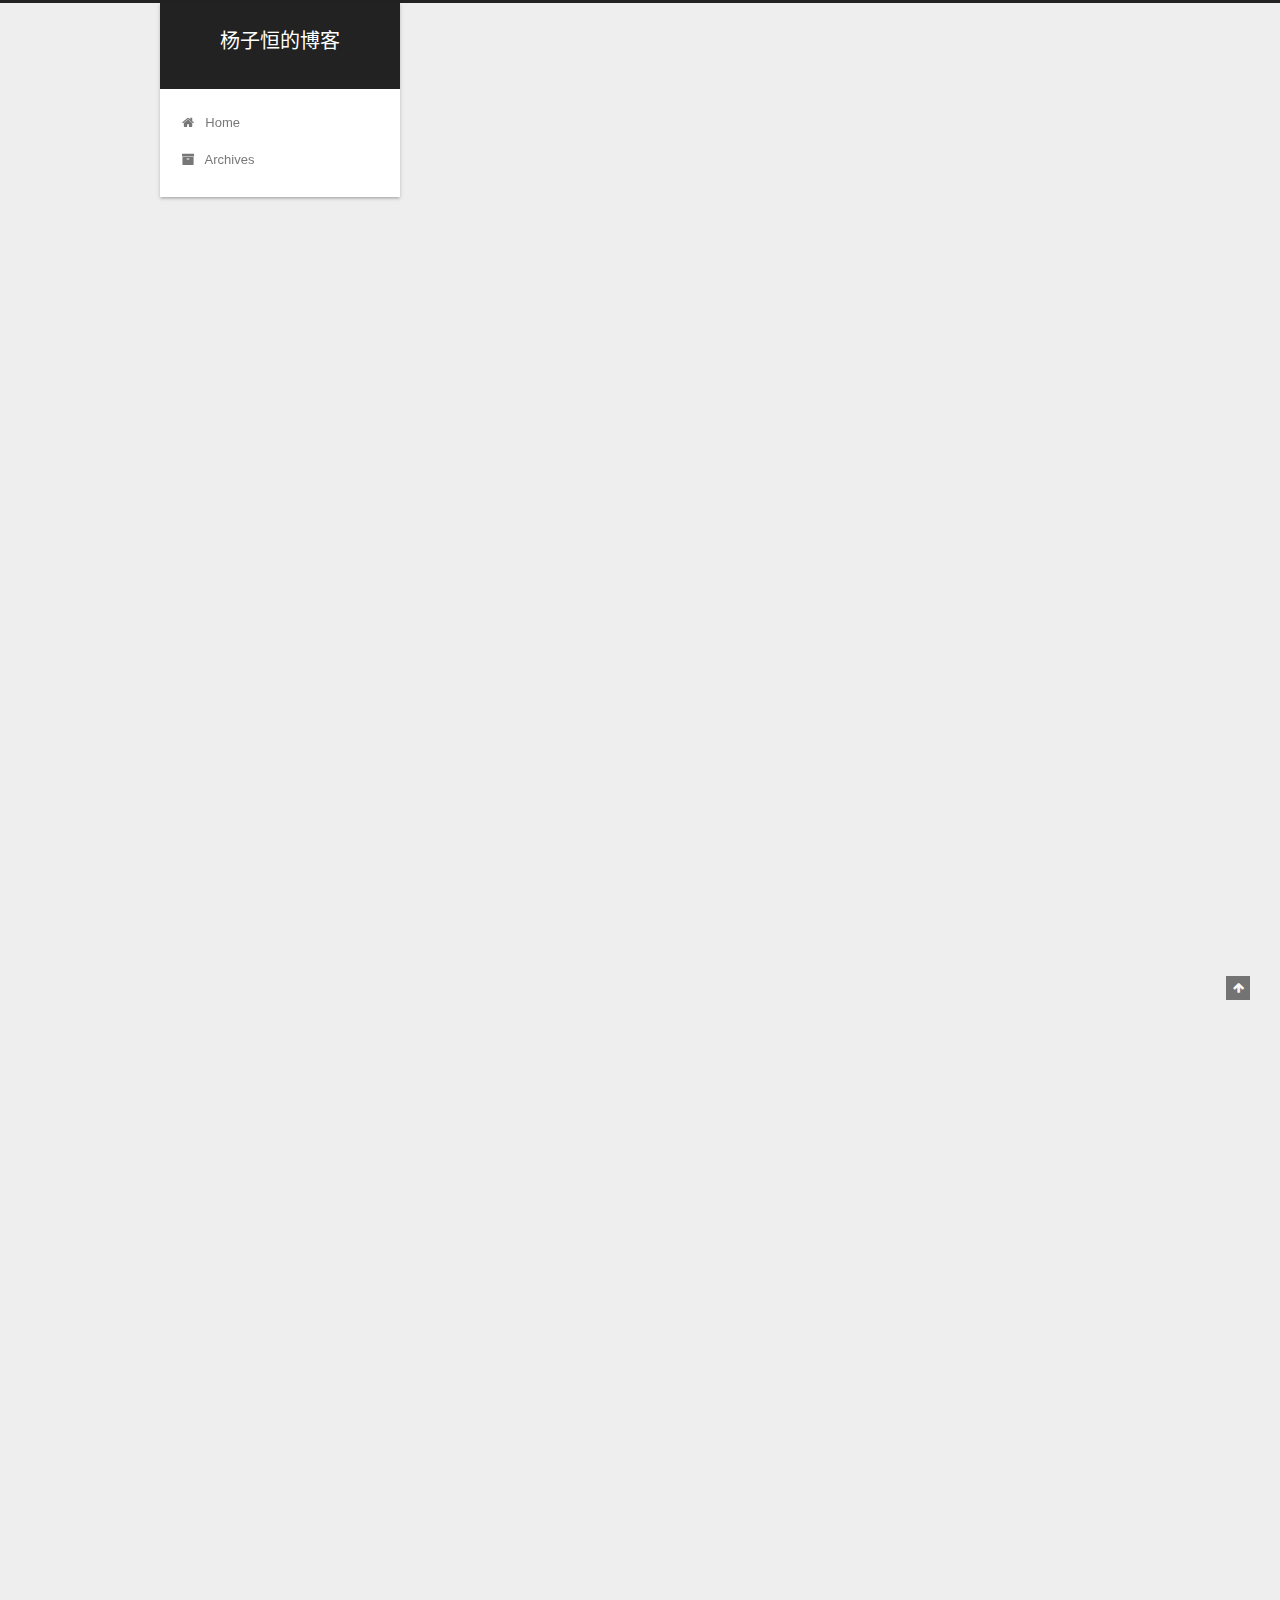
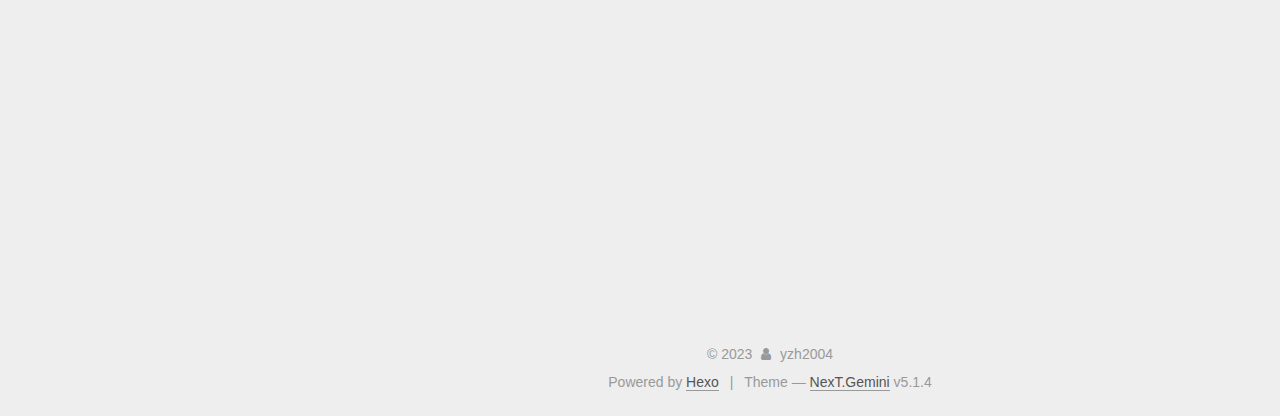
<file: index.html>
<!DOCTYPE html>



  


<html class="theme-next gemini use-motion" lang="zh-CN">
<head>
  <meta charset="UTF-8"/>
<meta http-equiv="X-UA-Compatible" content="IE=edge" />
<meta name="viewport" content="width=device-width, initial-scale=1, maximum-scale=1"/>
<meta name="theme-color" content="#222">









<meta http-equiv="Cache-Control" content="no-transform" />
<meta http-equiv="Cache-Control" content="no-siteapp" />
















  
  
  <link href="/lib/fancybox/source/jquery.fancybox.css?v=2.1.5" rel="stylesheet" type="text/css" />







<link href="/lib/font-awesome/css/font-awesome.min.css?v=4.6.2" rel="stylesheet" type="text/css" />

<link href="/css/main.css?v=5.1.4" rel="stylesheet" type="text/css" />


  <link rel="apple-touch-icon" sizes="180x180" href="/images/apple-touch-icon-next.png?v=5.1.4">


  <link rel="icon" type="image/png" sizes="32x32" href="/images/favicon-32x32-next.png?v=5.1.4">


  <link rel="icon" type="image/png" sizes="16x16" href="/images/favicon-16x16-next.png?v=5.1.4">


  <link rel="mask-icon" href="/images/logo.svg?v=5.1.4" color="#222">





  <meta name="keywords" content="Hexo, NexT" />










<meta property="og:type" content="website">
<meta property="og:title" content="杨子恒的博客">
<meta property="og:url" content="http://example.com/index.html">
<meta property="og:site_name" content="杨子恒的博客">
<meta property="og:locale" content="zh_CN">
<meta property="article:author" content="yzh2004">
<meta name="twitter:card" content="summary">



<script type="text/javascript" id="hexo.configurations">
  var NexT = window.NexT || {};
  var CONFIG = {
    root: '',
    scheme: 'Gemini',
    version: '5.1.4',
    sidebar: {"position":"left","display":"post","offset":12,"b2t":false,"scrollpercent":false,"onmobile":false},
    fancybox: true,
    tabs: true,
    motion: {"enable":true,"async":false,"transition":{"post_block":"fadeIn","post_header":"slideDownIn","post_body":"slideDownIn","coll_header":"slideLeftIn","sidebar":"slideUpIn"}},
    duoshuo: {
      userId: '0',
      author: 'Author'
    },
    algolia: {
      applicationID: '',
      apiKey: '',
      indexName: '',
      hits: {"per_page":10},
      labels: {"input_placeholder":"Search for Posts","hits_empty":"We didn't find any results for the search: ${query}","hits_stats":"${hits} results found in ${time} ms"}
    }
  };
</script>



  <link rel="canonical" href="http://example.com/"/>





  <title>杨子恒的博客</title>
  








<meta name="generator" content="Hexo 7.0.0"></head>

<body itemscope itemtype="http://schema.org/WebPage" lang="zh-CN">

  
  
    
  

  <div class="container sidebar-position-left 
  page-home">
    <div class="headband"></div>

    <header id="header" class="header" itemscope itemtype="http://schema.org/WPHeader">
      <div class="header-inner"><div class="site-brand-wrapper">
  <div class="site-meta ">
    

    <div class="custom-logo-site-title">
      <a href="/"  class="brand" rel="start">
        <span class="logo-line-before"><i></i></span>
        <span class="site-title">杨子恒的博客</span>
        <span class="logo-line-after"><i></i></span>
      </a>
    </div>
      
        <p class="site-subtitle"></p>
      
  </div>

  <div class="site-nav-toggle">
    <button>
      <span class="btn-bar"></span>
      <span class="btn-bar"></span>
      <span class="btn-bar"></span>
    </button>
  </div>
</div>

<nav class="site-nav">
  

  
    <ul id="menu" class="menu">
      
        
        <li class="menu-item menu-item-home">
          <a href="/" rel="section">
            
              <i class="menu-item-icon fa fa-fw fa-home"></i> <br />
            
            Home
          </a>
        </li>
      
        
        <li class="menu-item menu-item-archives">
          <a href="/archives/" rel="section">
            
              <i class="menu-item-icon fa fa-fw fa-archive"></i> <br />
            
            Archives
          </a>
        </li>
      

      
    </ul>
  

  
</nav>



 </div>
    </header>

    <main id="main" class="main">
      <div class="main-inner">
        <div class="content-wrap">
          <div id="content" class="content">
            
  <section id="posts" class="posts-expand">
    
      

  

  
  
  

  <article class="post post-type-normal" itemscope itemtype="http://schema.org/Article">
  
  
  
  <div class="post-block">
    <link itemprop="mainEntityOfPage" href="http://example.com/2023/12/25/my-test/">

    <span hidden itemprop="author" itemscope itemtype="http://schema.org/Person">
      <meta itemprop="name" content="">
      <meta itemprop="description" content="">
      <meta itemprop="image" content="/images/avatar.gif">
    </span>

    <span hidden itemprop="publisher" itemscope itemtype="http://schema.org/Organization">
      <meta itemprop="name" content="杨子恒的博客">
    </span>

    
      <header class="post-header">

        
        
          <h1 class="post-title" itemprop="name headline">
                
                <a class="post-title-link" href="/2023/12/25/my-test/" itemprop="url">my_test</a></h1>
        

        <div class="post-meta">
          <span class="post-time">
            
              <span class="post-meta-item-icon">
                <i class="fa fa-calendar-o"></i>
              </span>
              
                <span class="post-meta-item-text">Posted on</span>
              
              <time title="Post created" itemprop="dateCreated datePublished" datetime="2023-12-25T19:54:52+08:00">
                2023-12-25
              </time>
            

            

            
          </span>

          
            <span class="post-category" >
            
              <span class="post-meta-divider">|</span>
            
              <span class="post-meta-item-icon">
                <i class="fa fa-folder-o"></i>
              </span>
              
                <span class="post-meta-item-text">In</span>
              
              
                <span itemprop="about" itemscope itemtype="http://schema.org/Thing">
                  <a href="/categories/computer-science/" itemprop="url" rel="index">
                    <span itemprop="name">computer science</span>
                  </a>
                </span>

                
                
                  , 
                
              
                <span itemprop="about" itemscope itemtype="http://schema.org/Thing">
                  <a href="/categories/computer-science/algorithm/" itemprop="url" rel="index">
                    <span itemprop="name">algorithm</span>
                  </a>
                </span>

                
                
              
            </span>
          

          
            
          

          
          

          

          

          

        </div>
      </header>
    

    
    
    
    <div class="post-body" itemprop="articleBody">

      
      

      
        
          
            <p>my name is yzh.</p>
<p>hello everyone.</p>
<figure class="highlight c++"><table><tr><td class="gutter"><pre><span class="line">1</span><br><span class="line">2</span><br><span class="line">3</span><br><span class="line">4</span><br></pre></td><td class="code"><pre><span class="line"><span class="keyword">for</span> (<span class="type">int</span> i=<span class="number">1</span>;i&lt;=n;i++)&#123;</span><br><span class="line">	<span class="type">int</span> a=<span class="number">1</span>+i;</span><br><span class="line">	cout&lt;&lt;a&lt;&lt;endl;</span><br><span class="line">&#125;</span><br></pre></td></tr></table></figure>

<p><img src="/2023/12/25/my-test/Sketchpad.png"></p>

          
        
      
    </div>
    
    
    

    

    

    

    <footer class="post-footer">
      

      

      

      
      
        <div class="post-eof"></div>
      
    </footer>
  </div>
  
  
  
  </article>


    
      

  

  
  
  

  <article class="post post-type-normal" itemscope itemtype="http://schema.org/Article">
  
  
  
  <div class="post-block">
    <link itemprop="mainEntityOfPage" href="http://example.com/2023/12/10/hello-world/">

    <span hidden itemprop="author" itemscope itemtype="http://schema.org/Person">
      <meta itemprop="name" content="">
      <meta itemprop="description" content="">
      <meta itemprop="image" content="/images/avatar.gif">
    </span>

    <span hidden itemprop="publisher" itemscope itemtype="http://schema.org/Organization">
      <meta itemprop="name" content="杨子恒的博客">
    </span>

    
      <header class="post-header">

        
        
          <h1 class="post-title" itemprop="name headline">
                
                <a class="post-title-link" href="/2023/12/10/hello-world/" itemprop="url">Hello World</a></h1>
        

        <div class="post-meta">
          <span class="post-time">
            
              <span class="post-meta-item-icon">
                <i class="fa fa-calendar-o"></i>
              </span>
              
                <span class="post-meta-item-text">Posted on</span>
              
              <time title="Post created" itemprop="dateCreated datePublished" datetime="2023-12-10T11:19:35+08:00">
                2023-12-10
              </time>
            

            

            
          </span>

          

          
            
          

          
          

          

          

          

        </div>
      </header>
    

    
    
    
    <div class="post-body" itemprop="articleBody">

      
      

      
        
          
            <p>Welcome to <a target="_blank" rel="noopener" href="https://hexo.io/">Hexo</a>! This is your very first post. Check <a target="_blank" rel="noopener" href="https://hexo.io/docs/">documentation</a> for more info. If you get any problems when using Hexo, you can find the answer in <a target="_blank" rel="noopener" href="https://hexo.io/docs/troubleshooting.html">troubleshooting</a> or you can ask me on <a target="_blank" rel="noopener" href="https://github.com/hexojs/hexo/issues">GitHub</a>.</p>
<h2 id="Quick-Start"><a href="#Quick-Start" class="headerlink" title="Quick Start"></a>Quick Start</h2><h3 id="Create-a-new-post"><a href="#Create-a-new-post" class="headerlink" title="Create a new post"></a>Create a new post</h3><figure class="highlight bash"><table><tr><td class="gutter"><pre><span class="line">1</span><br></pre></td><td class="code"><pre><span class="line">$ hexo new <span class="string">&quot;My New Post&quot;</span></span><br></pre></td></tr></table></figure>

<p>More info: <a target="_blank" rel="noopener" href="https://hexo.io/docs/writing.html">Writing</a></p>
<h3 id="Run-server"><a href="#Run-server" class="headerlink" title="Run server"></a>Run server</h3><figure class="highlight bash"><table><tr><td class="gutter"><pre><span class="line">1</span><br></pre></td><td class="code"><pre><span class="line">$ hexo server</span><br></pre></td></tr></table></figure>

<p>More info: <a target="_blank" rel="noopener" href="https://hexo.io/docs/server.html">Server</a></p>
<h3 id="Generate-static-files"><a href="#Generate-static-files" class="headerlink" title="Generate static files"></a>Generate static files</h3><figure class="highlight bash"><table><tr><td class="gutter"><pre><span class="line">1</span><br></pre></td><td class="code"><pre><span class="line">$ hexo generate</span><br></pre></td></tr></table></figure>

<p>More info: <a target="_blank" rel="noopener" href="https://hexo.io/docs/generating.html">Generating</a></p>
<h3 id="Deploy-to-remote-sites"><a href="#Deploy-to-remote-sites" class="headerlink" title="Deploy to remote sites"></a>Deploy to remote sites</h3><figure class="highlight bash"><table><tr><td class="gutter"><pre><span class="line">1</span><br></pre></td><td class="code"><pre><span class="line">$ hexo deploy</span><br></pre></td></tr></table></figure>

<p>More info: <a target="_blank" rel="noopener" href="https://hexo.io/docs/one-command-deployment.html">Deployment</a></p>

          
        
      
    </div>
    
    
    

    

    

    

    <footer class="post-footer">
      

      

      

      
      
        <div class="post-eof"></div>
      
    </footer>
  </div>
  
  
  
  </article>


    
  </section>

  


          </div>
          


          

        </div>
        
          
  
  <div class="sidebar-toggle">
    <div class="sidebar-toggle-line-wrap">
      <span class="sidebar-toggle-line sidebar-toggle-line-first"></span>
      <span class="sidebar-toggle-line sidebar-toggle-line-middle"></span>
      <span class="sidebar-toggle-line sidebar-toggle-line-last"></span>
    </div>
  </div>

  <aside id="sidebar" class="sidebar">
    
    <div class="sidebar-inner">

      

      

      <section class="site-overview-wrap sidebar-panel sidebar-panel-active">
        <div class="site-overview">
          <div class="site-author motion-element" itemprop="author" itemscope itemtype="http://schema.org/Person">
            
              <p class="site-author-name" itemprop="name"></p>
              <p class="site-description motion-element" itemprop="description"></p>
          </div>

          <nav class="site-state motion-element">

            
                          <div class="site-state-item site-state-posts">
                            <a href="/archives">
                              <span class="site-state-item-count">2</span>
                              <span class="site-state-item-name">posts</span>
                            </a>
                          </div>
            

            
              
              
              <div class="site-state-item site-state-categories">
                
                  <span class="site-state-item-count">2</span>
                  <span class="site-state-item-name">categories</span>
                
              </div>
            

            
              
              
              <div class="site-state-item site-state-tags">
                
                  <span class="site-state-item-count">2</span>
                  <span class="site-state-item-name">tags</span>
                
              </div>
            

          </nav>

          

          

          
          

          
          

          

        </div>
      </section>

      

      

    </div>
  </aside>


        
      </div>
    </main>

    <footer id="footer" class="footer">
      <div class="footer-inner">
        <div class="copyright">&copy; <span itemprop="copyrightYear">2023</span>
  <span class="with-love">
    <i class="fa fa-user"></i>
  </span>
  <span class="author" itemprop="copyrightHolder">yzh2004</span>

  
</div>


  <div class="powered-by">Powered by <a class="theme-link" target="_blank" href="https://hexo.io">Hexo</a></div>



  <span class="post-meta-divider">|</span>



  <div class="theme-info">Theme &mdash; <a class="theme-link" target="_blank" href="https://github.com/iissnan/hexo-theme-next">NexT.Gemini</a> v5.1.4</div>




        







        
      </div>
    </footer>

    
      <div class="back-to-top">
        <i class="fa fa-arrow-up"></i>
        
      </div>
    

    

  </div>

  

<script type="text/javascript">
  if (Object.prototype.toString.call(window.Promise) !== '[object Function]') {
    window.Promise = null;
  }
</script>









  












  
  
    <script type="text/javascript" src="/lib/jquery/index.js?v=2.1.3"></script>
  

  
  
    <script type="text/javascript" src="/lib/fastclick/lib/fastclick.min.js?v=1.0.6"></script>
  

  
  
    <script type="text/javascript" src="/lib/jquery_lazyload/jquery.lazyload.js?v=1.9.7"></script>
  

  
  
    <script type="text/javascript" src="/lib/velocity/velocity.min.js?v=1.2.1"></script>
  

  
  
    <script type="text/javascript" src="/lib/velocity/velocity.ui.min.js?v=1.2.1"></script>
  

  
  
    <script type="text/javascript" src="/lib/fancybox/source/jquery.fancybox.pack.js?v=2.1.5"></script>
  


  


  <script type="text/javascript" src="/js/src/utils.js?v=5.1.4"></script>

  <script type="text/javascript" src="/js/src/motion.js?v=5.1.4"></script>



  
  


  <script type="text/javascript" src="/js/src/affix.js?v=5.1.4"></script>

  <script type="text/javascript" src="/js/src/schemes/pisces.js?v=5.1.4"></script>



  

  


  <script type="text/javascript" src="/js/src/bootstrap.js?v=5.1.4"></script>



  


  




	





  





  












  





  

  

  

  
  

  

  

  

</body>
</html>
</file>
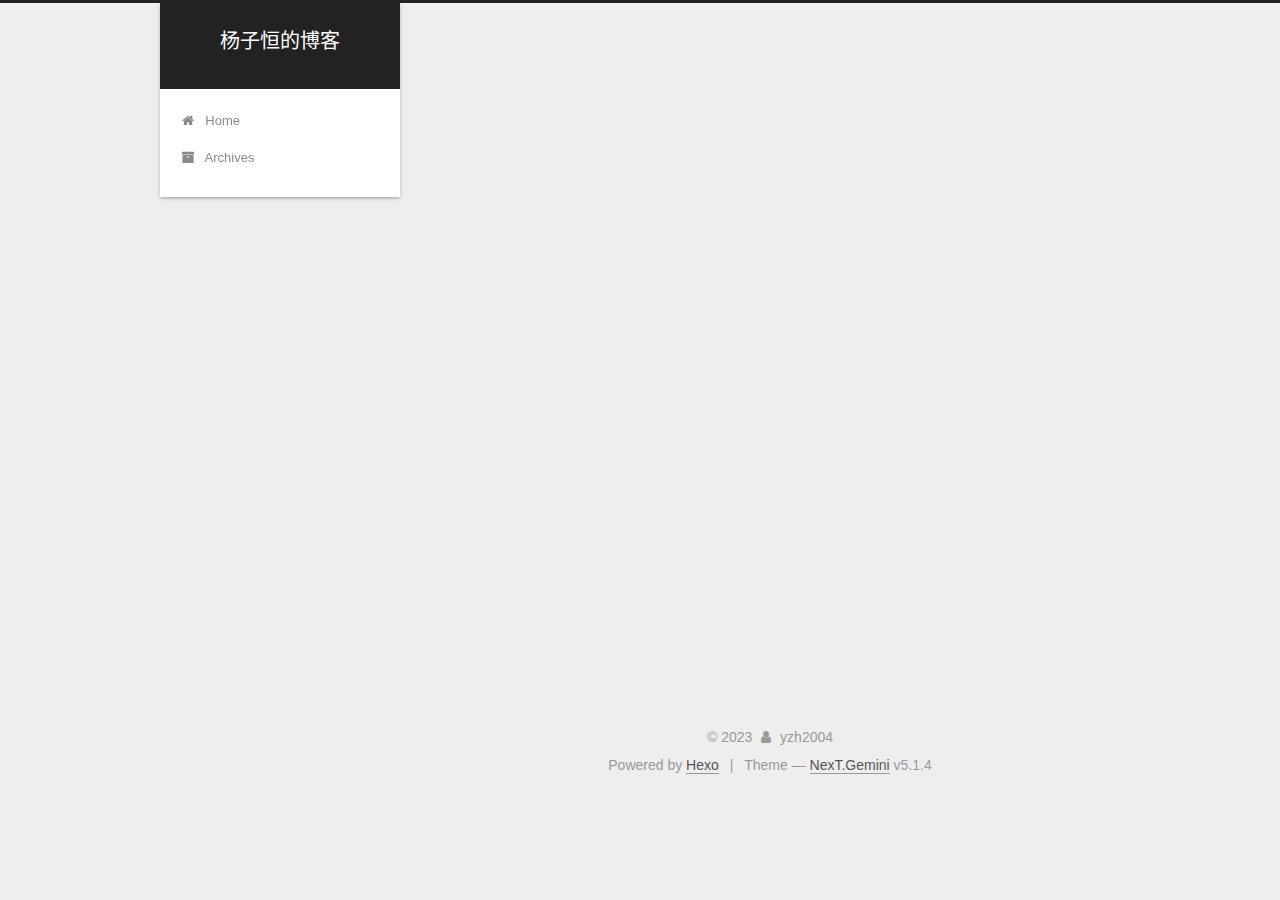
<file: archives/index.html>
<!DOCTYPE html>



  


<html class="theme-next gemini use-motion" lang="zh-CN">
<head>
  <meta charset="UTF-8"/>
<meta http-equiv="X-UA-Compatible" content="IE=edge" />
<meta name="viewport" content="width=device-width, initial-scale=1, maximum-scale=1"/>
<meta name="theme-color" content="#222">









<meta http-equiv="Cache-Control" content="no-transform" />
<meta http-equiv="Cache-Control" content="no-siteapp" />
















  
  
  <link href="/lib/fancybox/source/jquery.fancybox.css?v=2.1.5" rel="stylesheet" type="text/css" />







<link href="/lib/font-awesome/css/font-awesome.min.css?v=4.6.2" rel="stylesheet" type="text/css" />

<link href="/css/main.css?v=5.1.4" rel="stylesheet" type="text/css" />


  <link rel="apple-touch-icon" sizes="180x180" href="/images/apple-touch-icon-next.png?v=5.1.4">


  <link rel="icon" type="image/png" sizes="32x32" href="/images/favicon-32x32-next.png?v=5.1.4">


  <link rel="icon" type="image/png" sizes="16x16" href="/images/favicon-16x16-next.png?v=5.1.4">


  <link rel="mask-icon" href="/images/logo.svg?v=5.1.4" color="#222">





  <meta name="keywords" content="Hexo, NexT" />










<meta property="og:type" content="website">
<meta property="og:title" content="杨子恒的博客">
<meta property="og:url" content="http://example.com/archives/index.html">
<meta property="og:site_name" content="杨子恒的博客">
<meta property="og:locale" content="zh_CN">
<meta property="article:author" content="yzh2004">
<meta name="twitter:card" content="summary">



<script type="text/javascript" id="hexo.configurations">
  var NexT = window.NexT || {};
  var CONFIG = {
    root: '',
    scheme: 'Gemini',
    version: '5.1.4',
    sidebar: {"position":"left","display":"post","offset":12,"b2t":false,"scrollpercent":false,"onmobile":false},
    fancybox: true,
    tabs: true,
    motion: {"enable":true,"async":false,"transition":{"post_block":"fadeIn","post_header":"slideDownIn","post_body":"slideDownIn","coll_header":"slideLeftIn","sidebar":"slideUpIn"}},
    duoshuo: {
      userId: '0',
      author: 'Author'
    },
    algolia: {
      applicationID: '',
      apiKey: '',
      indexName: '',
      hits: {"per_page":10},
      labels: {"input_placeholder":"Search for Posts","hits_empty":"We didn't find any results for the search: ${query}","hits_stats":"${hits} results found in ${time} ms"}
    }
  };
</script>



  <link rel="canonical" href="http://example.com/archives/"/>





  <title>Archive | 杨子恒的博客</title>
  








<meta name="generator" content="Hexo 7.0.0"></head>

<body itemscope itemtype="http://schema.org/WebPage" lang="zh-CN">

  
  
    
  

  <div class="container sidebar-position-left page-archive">
    <div class="headband"></div>

    <header id="header" class="header" itemscope itemtype="http://schema.org/WPHeader">
      <div class="header-inner"><div class="site-brand-wrapper">
  <div class="site-meta ">
    

    <div class="custom-logo-site-title">
      <a href="/"  class="brand" rel="start">
        <span class="logo-line-before"><i></i></span>
        <span class="site-title">杨子恒的博客</span>
        <span class="logo-line-after"><i></i></span>
      </a>
    </div>
      
        <p class="site-subtitle"></p>
      
  </div>

  <div class="site-nav-toggle">
    <button>
      <span class="btn-bar"></span>
      <span class="btn-bar"></span>
      <span class="btn-bar"></span>
    </button>
  </div>
</div>

<nav class="site-nav">
  

  
    <ul id="menu" class="menu">
      
        
        <li class="menu-item menu-item-home">
          <a href="/" rel="section">
            
              <i class="menu-item-icon fa fa-fw fa-home"></i> <br />
            
            Home
          </a>
        </li>
      
        
        <li class="menu-item menu-item-archives">
          <a href="/archives/" rel="section">
            
              <i class="menu-item-icon fa fa-fw fa-archive"></i> <br />
            
            Archives
          </a>
        </li>
      

      
    </ul>
  

  
</nav>



 </div>
    </header>

    <main id="main" class="main">
      <div class="main-inner">
        <div class="content-wrap">
          <div id="content" class="content">
            

  
  
  
  <div class="post-block archive">
    <div id="posts" class="posts-collapse">
      <span class="archive-move-on"></span>

      <span class="archive-page-counter">
        
        
        
          
        
        Um..! 2 posts in total. Keep on posting.
      </span>

      

        
        
        

        
          
          <div class="collection-title">
            <h1 class="archive-year" id="archive-year-2023">2023</h1>
          </div>
        
        

        

  <article class="post post-type-normal" itemscope itemtype="http://schema.org/Article">
    <header class="post-header">

      <h2 class="post-title">
        
            <a class="post-title-link" href="/2023/12/25/my-test/" itemprop="url">
              
                <span itemprop="name">my_test</span>
              
            </a>
        
      </h2>

      <div class="post-meta">
        <time class="post-time" itemprop="dateCreated"
              datetime="2023-12-25T19:54:52+08:00"
              content="2023-12-25" >
          12-25
        </time>
      </div>

    </header>
  </article>



      

        
        
        

        
        

        

  <article class="post post-type-normal" itemscope itemtype="http://schema.org/Article">
    <header class="post-header">

      <h2 class="post-title">
        
            <a class="post-title-link" href="/2023/12/10/hello-world/" itemprop="url">
              
                <span itemprop="name">Hello World</span>
              
            </a>
        
      </h2>

      <div class="post-meta">
        <time class="post-time" itemprop="dateCreated"
              datetime="2023-12-10T11:19:35+08:00"
              content="2023-12-10" >
          12-10
        </time>
      </div>

    </header>
  </article>



      

    </div>
  </div>
  
  
  

  



          </div>
          


          

        </div>
        
          
  
  <div class="sidebar-toggle">
    <div class="sidebar-toggle-line-wrap">
      <span class="sidebar-toggle-line sidebar-toggle-line-first"></span>
      <span class="sidebar-toggle-line sidebar-toggle-line-middle"></span>
      <span class="sidebar-toggle-line sidebar-toggle-line-last"></span>
    </div>
  </div>

  <aside id="sidebar" class="sidebar">
    
    <div class="sidebar-inner">

      

      

      <section class="site-overview-wrap sidebar-panel sidebar-panel-active">
        <div class="site-overview">
          <div class="site-author motion-element" itemprop="author" itemscope itemtype="http://schema.org/Person">
            
              <p class="site-author-name" itemprop="name"></p>
              <p class="site-description motion-element" itemprop="description"></p>
          </div>

          <nav class="site-state motion-element">

            
                          <div class="site-state-item site-state-posts">
                            <a href="/archives">
                              <span class="site-state-item-count">2</span>
                              <span class="site-state-item-name">posts</span>
                            </a>
                          </div>
            

            
              
              
              <div class="site-state-item site-state-categories">
                
                  <span class="site-state-item-count">2</span>
                  <span class="site-state-item-name">categories</span>
                
              </div>
            

            
              
              
              <div class="site-state-item site-state-tags">
                
                  <span class="site-state-item-count">2</span>
                  <span class="site-state-item-name">tags</span>
                
              </div>
            

          </nav>

          

          

          
          

          
          

          

        </div>
      </section>

      

      

    </div>
  </aside>


        
      </div>
    </main>

    <footer id="footer" class="footer">
      <div class="footer-inner">
        <div class="copyright">&copy; <span itemprop="copyrightYear">2023</span>
  <span class="with-love">
    <i class="fa fa-user"></i>
  </span>
  <span class="author" itemprop="copyrightHolder">yzh2004</span>

  
</div>


  <div class="powered-by">Powered by <a class="theme-link" target="_blank" href="https://hexo.io">Hexo</a></div>



  <span class="post-meta-divider">|</span>



  <div class="theme-info">Theme &mdash; <a class="theme-link" target="_blank" href="https://github.com/iissnan/hexo-theme-next">NexT.Gemini</a> v5.1.4</div>




        







        
      </div>
    </footer>

    
      <div class="back-to-top">
        <i class="fa fa-arrow-up"></i>
        
      </div>
    

    

  </div>

  

<script type="text/javascript">
  if (Object.prototype.toString.call(window.Promise) !== '[object Function]') {
    window.Promise = null;
  }
</script>









  












  
  
    <script type="text/javascript" src="/lib/jquery/index.js?v=2.1.3"></script>
  

  
  
    <script type="text/javascript" src="/lib/fastclick/lib/fastclick.min.js?v=1.0.6"></script>
  

  
  
    <script type="text/javascript" src="/lib/jquery_lazyload/jquery.lazyload.js?v=1.9.7"></script>
  

  
  
    <script type="text/javascript" src="/lib/velocity/velocity.min.js?v=1.2.1"></script>
  

  
  
    <script type="text/javascript" src="/lib/velocity/velocity.ui.min.js?v=1.2.1"></script>
  

  
  
    <script type="text/javascript" src="/lib/fancybox/source/jquery.fancybox.pack.js?v=2.1.5"></script>
  


  


  <script type="text/javascript" src="/js/src/utils.js?v=5.1.4"></script>

  <script type="text/javascript" src="/js/src/motion.js?v=5.1.4"></script>



  
  


  <script type="text/javascript" src="/js/src/affix.js?v=5.1.4"></script>

  <script type="text/javascript" src="/js/src/schemes/pisces.js?v=5.1.4"></script>



  

  


  <script type="text/javascript" src="/js/src/bootstrap.js?v=5.1.4"></script>



  


  




	





  





  












  





  

  

  

  
  

  

  

  

</body>
</html>
</file>
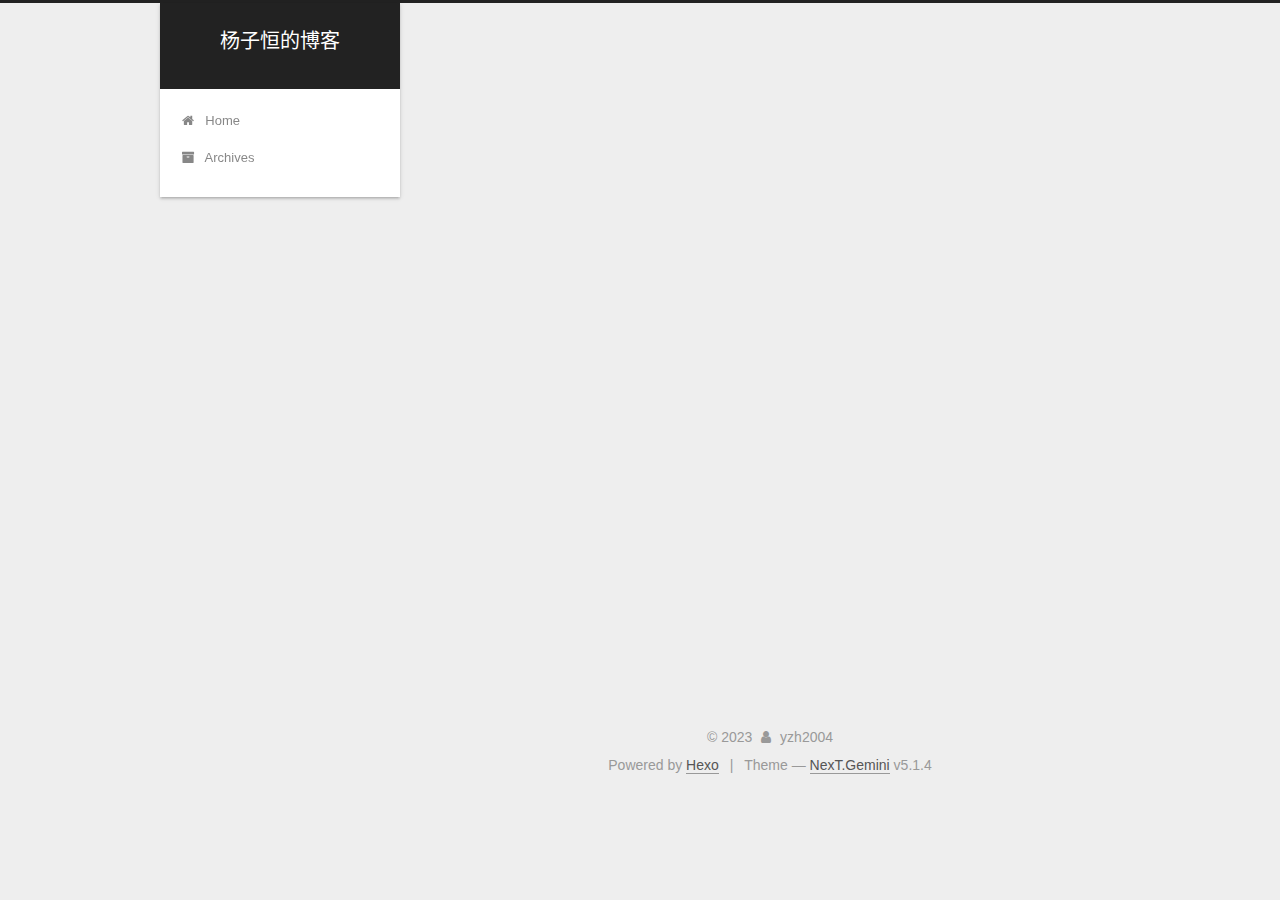
<file: archives/2023/index.html>
<!DOCTYPE html>



  


<html class="theme-next gemini use-motion" lang="zh-CN">
<head>
  <meta charset="UTF-8"/>
<meta http-equiv="X-UA-Compatible" content="IE=edge" />
<meta name="viewport" content="width=device-width, initial-scale=1, maximum-scale=1"/>
<meta name="theme-color" content="#222">









<meta http-equiv="Cache-Control" content="no-transform" />
<meta http-equiv="Cache-Control" content="no-siteapp" />
















  
  
  <link href="/lib/fancybox/source/jquery.fancybox.css?v=2.1.5" rel="stylesheet" type="text/css" />







<link href="/lib/font-awesome/css/font-awesome.min.css?v=4.6.2" rel="stylesheet" type="text/css" />

<link href="/css/main.css?v=5.1.4" rel="stylesheet" type="text/css" />


  <link rel="apple-touch-icon" sizes="180x180" href="/images/apple-touch-icon-next.png?v=5.1.4">


  <link rel="icon" type="image/png" sizes="32x32" href="/images/favicon-32x32-next.png?v=5.1.4">


  <link rel="icon" type="image/png" sizes="16x16" href="/images/favicon-16x16-next.png?v=5.1.4">


  <link rel="mask-icon" href="/images/logo.svg?v=5.1.4" color="#222">





  <meta name="keywords" content="Hexo, NexT" />










<meta property="og:type" content="website">
<meta property="og:title" content="杨子恒的博客">
<meta property="og:url" content="http://example.com/archives/2023/index.html">
<meta property="og:site_name" content="杨子恒的博客">
<meta property="og:locale" content="zh_CN">
<meta property="article:author" content="yzh2004">
<meta name="twitter:card" content="summary">



<script type="text/javascript" id="hexo.configurations">
  var NexT = window.NexT || {};
  var CONFIG = {
    root: '',
    scheme: 'Gemini',
    version: '5.1.4',
    sidebar: {"position":"left","display":"post","offset":12,"b2t":false,"scrollpercent":false,"onmobile":false},
    fancybox: true,
    tabs: true,
    motion: {"enable":true,"async":false,"transition":{"post_block":"fadeIn","post_header":"slideDownIn","post_body":"slideDownIn","coll_header":"slideLeftIn","sidebar":"slideUpIn"}},
    duoshuo: {
      userId: '0',
      author: 'Author'
    },
    algolia: {
      applicationID: '',
      apiKey: '',
      indexName: '',
      hits: {"per_page":10},
      labels: {"input_placeholder":"Search for Posts","hits_empty":"We didn't find any results for the search: ${query}","hits_stats":"${hits} results found in ${time} ms"}
    }
  };
</script>



  <link rel="canonical" href="http://example.com/archives/2023/"/>





  <title>Archive | 杨子恒的博客</title>
  








<meta name="generator" content="Hexo 7.0.0"></head>

<body itemscope itemtype="http://schema.org/WebPage" lang="zh-CN">

  
  
    
  

  <div class="container sidebar-position-left page-archive">
    <div class="headband"></div>

    <header id="header" class="header" itemscope itemtype="http://schema.org/WPHeader">
      <div class="header-inner"><div class="site-brand-wrapper">
  <div class="site-meta ">
    

    <div class="custom-logo-site-title">
      <a href="/"  class="brand" rel="start">
        <span class="logo-line-before"><i></i></span>
        <span class="site-title">杨子恒的博客</span>
        <span class="logo-line-after"><i></i></span>
      </a>
    </div>
      
        <p class="site-subtitle"></p>
      
  </div>

  <div class="site-nav-toggle">
    <button>
      <span class="btn-bar"></span>
      <span class="btn-bar"></span>
      <span class="btn-bar"></span>
    </button>
  </div>
</div>

<nav class="site-nav">
  

  
    <ul id="menu" class="menu">
      
        
        <li class="menu-item menu-item-home">
          <a href="/" rel="section">
            
              <i class="menu-item-icon fa fa-fw fa-home"></i> <br />
            
            Home
          </a>
        </li>
      
        
        <li class="menu-item menu-item-archives">
          <a href="/archives/" rel="section">
            
              <i class="menu-item-icon fa fa-fw fa-archive"></i> <br />
            
            Archives
          </a>
        </li>
      

      
    </ul>
  

  
</nav>



 </div>
    </header>

    <main id="main" class="main">
      <div class="main-inner">
        <div class="content-wrap">
          <div id="content" class="content">
            

  
  
  
  <div class="post-block archive">
    <div id="posts" class="posts-collapse">
      <span class="archive-move-on"></span>

      <span class="archive-page-counter">
        
        
        
          
        
        Um..! 1 post. Keep on posting.
      </span>

      

        
        
        

        
          
          <div class="collection-title">
            <h1 class="archive-year" id="archive-year-2023">2023</h1>
          </div>
        
        

        

  <article class="post post-type-normal" itemscope itemtype="http://schema.org/Article">
    <header class="post-header">

      <h2 class="post-title">
        
            <a class="post-title-link" href="/2023/12/10/hello-world/" itemprop="url">
              
                <span itemprop="name">Hello World</span>
              
            </a>
        
      </h2>

      <div class="post-meta">
        <time class="post-time" itemprop="dateCreated"
              datetime="2023-12-10T11:19:35+08:00"
              content="2023-12-10" >
          12-10
        </time>
      </div>

    </header>
  </article>



      

    </div>
  </div>
  
  
  

  



          </div>
          


          

        </div>
        
          
  
  <div class="sidebar-toggle">
    <div class="sidebar-toggle-line-wrap">
      <span class="sidebar-toggle-line sidebar-toggle-line-first"></span>
      <span class="sidebar-toggle-line sidebar-toggle-line-middle"></span>
      <span class="sidebar-toggle-line sidebar-toggle-line-last"></span>
    </div>
  </div>

  <aside id="sidebar" class="sidebar">
    
    <div class="sidebar-inner">

      

      

      <section class="site-overview-wrap sidebar-panel sidebar-panel-active">
        <div class="site-overview">
          <div class="site-author motion-element" itemprop="author" itemscope itemtype="http://schema.org/Person">
            
              <p class="site-author-name" itemprop="name"></p>
              <p class="site-description motion-element" itemprop="description"></p>
          </div>

          <nav class="site-state motion-element">

            
                          <div class="site-state-item site-state-posts">
                            <a href="/archives">
                              <span class="site-state-item-count">1</span>
                              <span class="site-state-item-name">posts</span>
                            </a>
                          </div>
            

            

            

          </nav>

          

          

          
          

          
          

          

        </div>
      </section>

      

      

    </div>
  </aside>


        
      </div>
    </main>

    <footer id="footer" class="footer">
      <div class="footer-inner">
        <div class="copyright">&copy; <span itemprop="copyrightYear">2023</span>
  <span class="with-love">
    <i class="fa fa-user"></i>
  </span>
  <span class="author" itemprop="copyrightHolder">yzh2004</span>

  
</div>


  <div class="powered-by">Powered by <a class="theme-link" target="_blank" href="https://hexo.io">Hexo</a></div>



  <span class="post-meta-divider">|</span>



  <div class="theme-info">Theme &mdash; <a class="theme-link" target="_blank" href="https://github.com/iissnan/hexo-theme-next">NexT.Gemini</a> v5.1.4</div>




        







        
      </div>
    </footer>

    
      <div class="back-to-top">
        <i class="fa fa-arrow-up"></i>
        
      </div>
    

    

  </div>

  

<script type="text/javascript">
  if (Object.prototype.toString.call(window.Promise) !== '[object Function]') {
    window.Promise = null;
  }
</script>









  












  
  
    <script type="text/javascript" src="/lib/jquery/index.js?v=2.1.3"></script>
  

  
  
    <script type="text/javascript" src="/lib/fastclick/lib/fastclick.min.js?v=1.0.6"></script>
  

  
  
    <script type="text/javascript" src="/lib/jquery_lazyload/jquery.lazyload.js?v=1.9.7"></script>
  

  
  
    <script type="text/javascript" src="/lib/velocity/velocity.min.js?v=1.2.1"></script>
  

  
  
    <script type="text/javascript" src="/lib/velocity/velocity.ui.min.js?v=1.2.1"></script>
  

  
  
    <script type="text/javascript" src="/lib/fancybox/source/jquery.fancybox.pack.js?v=2.1.5"></script>
  


  


  <script type="text/javascript" src="/js/src/utils.js?v=5.1.4"></script>

  <script type="text/javascript" src="/js/src/motion.js?v=5.1.4"></script>



  
  


  <script type="text/javascript" src="/js/src/affix.js?v=5.1.4"></script>

  <script type="text/javascript" src="/js/src/schemes/pisces.js?v=5.1.4"></script>



  

  


  <script type="text/javascript" src="/js/src/bootstrap.js?v=5.1.4"></script>



  


  




	





  





  












  





  

  

  

  
  

  

  

  

</body>
</html>
</file>
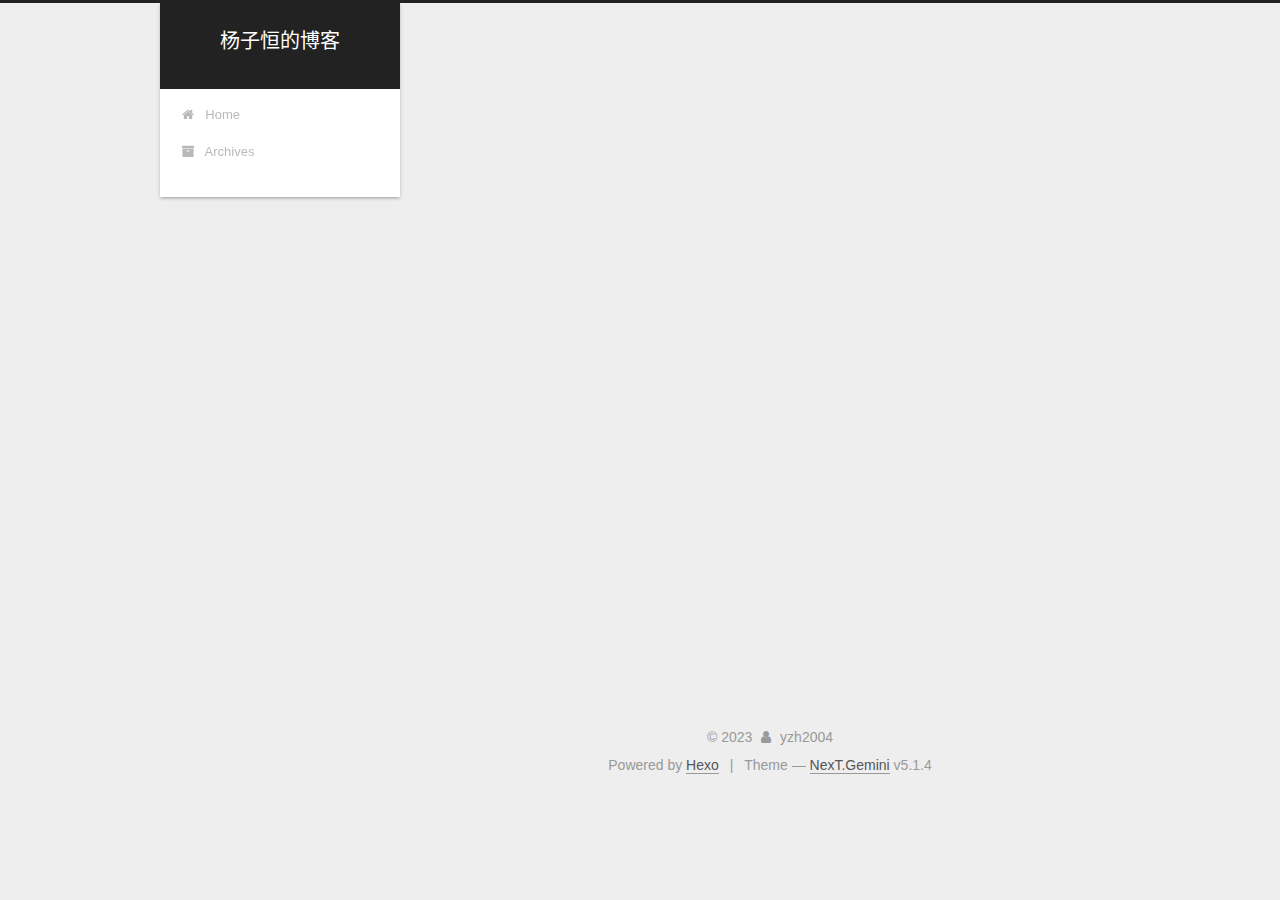
<file: categories/computer-science/index.html>
<!DOCTYPE html>



  


<html class="theme-next gemini use-motion" lang="zh-CN">
<head>
  <meta charset="UTF-8"/>
<meta http-equiv="X-UA-Compatible" content="IE=edge" />
<meta name="viewport" content="width=device-width, initial-scale=1, maximum-scale=1"/>
<meta name="theme-color" content="#222">









<meta http-equiv="Cache-Control" content="no-transform" />
<meta http-equiv="Cache-Control" content="no-siteapp" />
















  
  
  <link href="/lib/fancybox/source/jquery.fancybox.css?v=2.1.5" rel="stylesheet" type="text/css" />







<link href="/lib/font-awesome/css/font-awesome.min.css?v=4.6.2" rel="stylesheet" type="text/css" />

<link href="/css/main.css?v=5.1.4" rel="stylesheet" type="text/css" />


  <link rel="apple-touch-icon" sizes="180x180" href="/images/apple-touch-icon-next.png?v=5.1.4">


  <link rel="icon" type="image/png" sizes="32x32" href="/images/favicon-32x32-next.png?v=5.1.4">


  <link rel="icon" type="image/png" sizes="16x16" href="/images/favicon-16x16-next.png?v=5.1.4">


  <link rel="mask-icon" href="/images/logo.svg?v=5.1.4" color="#222">





  <meta name="keywords" content="Hexo, NexT" />










<meta property="og:type" content="website">
<meta property="og:title" content="杨子恒的博客">
<meta property="og:url" content="http://example.com/categories/computer-science/index.html">
<meta property="og:site_name" content="杨子恒的博客">
<meta property="og:locale" content="zh_CN">
<meta property="article:author" content="yzh2004">
<meta name="twitter:card" content="summary">



<script type="text/javascript" id="hexo.configurations">
  var NexT = window.NexT || {};
  var CONFIG = {
    root: '',
    scheme: 'Gemini',
    version: '5.1.4',
    sidebar: {"position":"left","display":"post","offset":12,"b2t":false,"scrollpercent":false,"onmobile":false},
    fancybox: true,
    tabs: true,
    motion: {"enable":true,"async":false,"transition":{"post_block":"fadeIn","post_header":"slideDownIn","post_body":"slideDownIn","coll_header":"slideLeftIn","sidebar":"slideUpIn"}},
    duoshuo: {
      userId: '0',
      author: 'Author'
    },
    algolia: {
      applicationID: '',
      apiKey: '',
      indexName: '',
      hits: {"per_page":10},
      labels: {"input_placeholder":"Search for Posts","hits_empty":"We didn't find any results for the search: ${query}","hits_stats":"${hits} results found in ${time} ms"}
    }
  };
</script>



  <link rel="canonical" href="http://example.com/categories/computer-science/"/>





  <title>Category: computer science | 杨子恒的博客</title>
  








<meta name="generator" content="Hexo 7.0.0"></head>

<body itemscope itemtype="http://schema.org/WebPage" lang="zh-CN">

  
  
    
  

  <div class="container sidebar-position-left ">
    <div class="headband"></div>

    <header id="header" class="header" itemscope itemtype="http://schema.org/WPHeader">
      <div class="header-inner"><div class="site-brand-wrapper">
  <div class="site-meta ">
    

    <div class="custom-logo-site-title">
      <a href="/"  class="brand" rel="start">
        <span class="logo-line-before"><i></i></span>
        <span class="site-title">杨子恒的博客</span>
        <span class="logo-line-after"><i></i></span>
      </a>
    </div>
      
        <p class="site-subtitle"></p>
      
  </div>

  <div class="site-nav-toggle">
    <button>
      <span class="btn-bar"></span>
      <span class="btn-bar"></span>
      <span class="btn-bar"></span>
    </button>
  </div>
</div>

<nav class="site-nav">
  

  
    <ul id="menu" class="menu">
      
        
        <li class="menu-item menu-item-home">
          <a href="/" rel="section">
            
              <i class="menu-item-icon fa fa-fw fa-home"></i> <br />
            
            Home
          </a>
        </li>
      
        
        <li class="menu-item menu-item-archives">
          <a href="/archives/" rel="section">
            
              <i class="menu-item-icon fa fa-fw fa-archive"></i> <br />
            
            Archives
          </a>
        </li>
      

      
    </ul>
  

  
</nav>



 </div>
    </header>

    <main id="main" class="main">
      <div class="main-inner">
        <div class="content-wrap">
          <div id="content" class="content">
            

  
  
  
  <div class="post-block category">

    <div id="posts" class="posts-collapse">
      <div class="collection-title">
        <h1>computer science<small>Category</small>
        </h1>
      </div>

      
        

  <article class="post post-type-normal" itemscope itemtype="http://schema.org/Article">
    <header class="post-header">

      <h2 class="post-title">
        
            <a class="post-title-link" href="/2023/12/25/my-test/" itemprop="url">
              
                <span itemprop="name">my_test</span>
              
            </a>
        
      </h2>

      <div class="post-meta">
        <time class="post-time" itemprop="dateCreated"
              datetime="2023-12-25T19:54:52+08:00"
              content="2023-12-25" >
          12-25
        </time>
      </div>

    </header>
  </article>


      
    </div>

  </div>
  
  
  

  



          </div>
          


          

        </div>
        
          
  
  <div class="sidebar-toggle">
    <div class="sidebar-toggle-line-wrap">
      <span class="sidebar-toggle-line sidebar-toggle-line-first"></span>
      <span class="sidebar-toggle-line sidebar-toggle-line-middle"></span>
      <span class="sidebar-toggle-line sidebar-toggle-line-last"></span>
    </div>
  </div>

  <aside id="sidebar" class="sidebar">
    
    <div class="sidebar-inner">

      

      

      <section class="site-overview-wrap sidebar-panel sidebar-panel-active">
        <div class="site-overview">
          <div class="site-author motion-element" itemprop="author" itemscope itemtype="http://schema.org/Person">
            
              <p class="site-author-name" itemprop="name"></p>
              <p class="site-description motion-element" itemprop="description"></p>
          </div>

          <nav class="site-state motion-element">

            
                          <div class="site-state-item site-state-posts">
                            <a href="/archives">
                              <span class="site-state-item-count">2</span>
                              <span class="site-state-item-name">posts</span>
                            </a>
                          </div>
            

            
              
              
              <div class="site-state-item site-state-categories">
                
                  <span class="site-state-item-count">2</span>
                  <span class="site-state-item-name">categories</span>
                
              </div>
            

            
              
              
              <div class="site-state-item site-state-tags">
                
                  <span class="site-state-item-count">2</span>
                  <span class="site-state-item-name">tags</span>
                
              </div>
            

          </nav>

          

          

          
          

          
          

          

        </div>
      </section>

      

      

    </div>
  </aside>


        
      </div>
    </main>

    <footer id="footer" class="footer">
      <div class="footer-inner">
        <div class="copyright">&copy; <span itemprop="copyrightYear">2023</span>
  <span class="with-love">
    <i class="fa fa-user"></i>
  </span>
  <span class="author" itemprop="copyrightHolder">yzh2004</span>

  
</div>


  <div class="powered-by">Powered by <a class="theme-link" target="_blank" href="https://hexo.io">Hexo</a></div>



  <span class="post-meta-divider">|</span>



  <div class="theme-info">Theme &mdash; <a class="theme-link" target="_blank" href="https://github.com/iissnan/hexo-theme-next">NexT.Gemini</a> v5.1.4</div>




        







        
      </div>
    </footer>

    
      <div class="back-to-top">
        <i class="fa fa-arrow-up"></i>
        
      </div>
    

    

  </div>

  

<script type="text/javascript">
  if (Object.prototype.toString.call(window.Promise) !== '[object Function]') {
    window.Promise = null;
  }
</script>









  












  
  
    <script type="text/javascript" src="/lib/jquery/index.js?v=2.1.3"></script>
  

  
  
    <script type="text/javascript" src="/lib/fastclick/lib/fastclick.min.js?v=1.0.6"></script>
  

  
  
    <script type="text/javascript" src="/lib/jquery_lazyload/jquery.lazyload.js?v=1.9.7"></script>
  

  
  
    <script type="text/javascript" src="/lib/velocity/velocity.min.js?v=1.2.1"></script>
  

  
  
    <script type="text/javascript" src="/lib/velocity/velocity.ui.min.js?v=1.2.1"></script>
  

  
  
    <script type="text/javascript" src="/lib/fancybox/source/jquery.fancybox.pack.js?v=2.1.5"></script>
  


  


  <script type="text/javascript" src="/js/src/utils.js?v=5.1.4"></script>

  <script type="text/javascript" src="/js/src/motion.js?v=5.1.4"></script>



  
  


  <script type="text/javascript" src="/js/src/affix.js?v=5.1.4"></script>

  <script type="text/javascript" src="/js/src/schemes/pisces.js?v=5.1.4"></script>



  

  


  <script type="text/javascript" src="/js/src/bootstrap.js?v=5.1.4"></script>



  


  




	





  





  












  





  

  

  

  
  

  

  

  

</body>
</html>
</file>
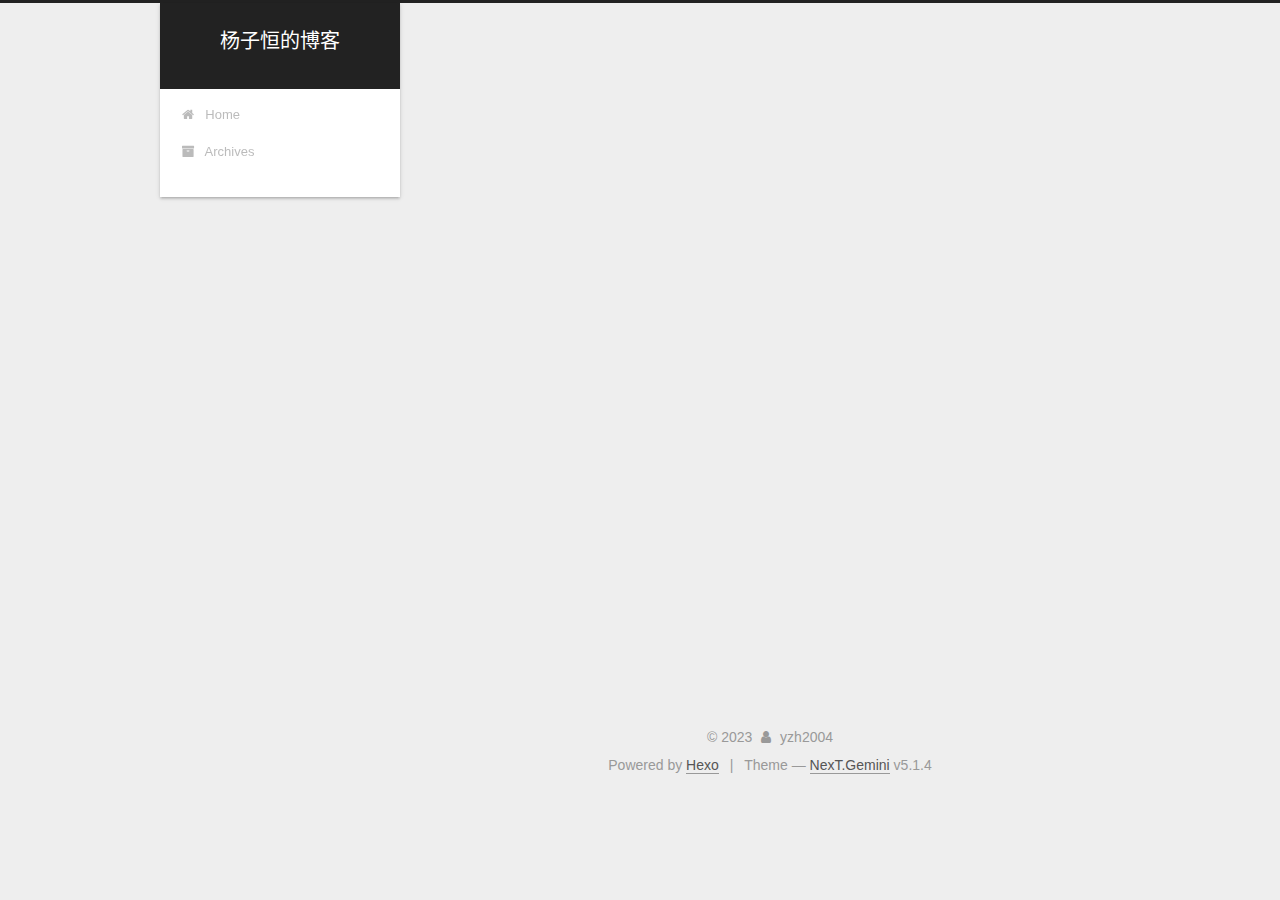
<file: tags/tag1/index.html>
<!DOCTYPE html>



  


<html class="theme-next gemini use-motion" lang="zh-CN">
<head>
  <meta charset="UTF-8"/>
<meta http-equiv="X-UA-Compatible" content="IE=edge" />
<meta name="viewport" content="width=device-width, initial-scale=1, maximum-scale=1"/>
<meta name="theme-color" content="#222">









<meta http-equiv="Cache-Control" content="no-transform" />
<meta http-equiv="Cache-Control" content="no-siteapp" />
















  
  
  <link href="/lib/fancybox/source/jquery.fancybox.css?v=2.1.5" rel="stylesheet" type="text/css" />







<link href="/lib/font-awesome/css/font-awesome.min.css?v=4.6.2" rel="stylesheet" type="text/css" />

<link href="/css/main.css?v=5.1.4" rel="stylesheet" type="text/css" />


  <link rel="apple-touch-icon" sizes="180x180" href="/images/apple-touch-icon-next.png?v=5.1.4">


  <link rel="icon" type="image/png" sizes="32x32" href="/images/favicon-32x32-next.png?v=5.1.4">


  <link rel="icon" type="image/png" sizes="16x16" href="/images/favicon-16x16-next.png?v=5.1.4">


  <link rel="mask-icon" href="/images/logo.svg?v=5.1.4" color="#222">





  <meta name="keywords" content="Hexo, NexT" />










<meta property="og:type" content="website">
<meta property="og:title" content="杨子恒的博客">
<meta property="og:url" content="http://example.com/tags/tag1/index.html">
<meta property="og:site_name" content="杨子恒的博客">
<meta property="og:locale" content="zh_CN">
<meta property="article:author" content="yzh2004">
<meta name="twitter:card" content="summary">



<script type="text/javascript" id="hexo.configurations">
  var NexT = window.NexT || {};
  var CONFIG = {
    root: '',
    scheme: 'Gemini',
    version: '5.1.4',
    sidebar: {"position":"left","display":"post","offset":12,"b2t":false,"scrollpercent":false,"onmobile":false},
    fancybox: true,
    tabs: true,
    motion: {"enable":true,"async":false,"transition":{"post_block":"fadeIn","post_header":"slideDownIn","post_body":"slideDownIn","coll_header":"slideLeftIn","sidebar":"slideUpIn"}},
    duoshuo: {
      userId: '0',
      author: 'Author'
    },
    algolia: {
      applicationID: '',
      apiKey: '',
      indexName: '',
      hits: {"per_page":10},
      labels: {"input_placeholder":"Search for Posts","hits_empty":"We didn't find any results for the search: ${query}","hits_stats":"${hits} results found in ${time} ms"}
    }
  };
</script>



  <link rel="canonical" href="http://example.com/tags/tag1/"/>





  <title>Tag: tag1 | 杨子恒的博客</title>
  








<meta name="generator" content="Hexo 7.0.0"></head>

<body itemscope itemtype="http://schema.org/WebPage" lang="zh-CN">

  
  
    
  

  <div class="container sidebar-position-left ">
    <div class="headband"></div>

    <header id="header" class="header" itemscope itemtype="http://schema.org/WPHeader">
      <div class="header-inner"><div class="site-brand-wrapper">
  <div class="site-meta ">
    

    <div class="custom-logo-site-title">
      <a href="/"  class="brand" rel="start">
        <span class="logo-line-before"><i></i></span>
        <span class="site-title">杨子恒的博客</span>
        <span class="logo-line-after"><i></i></span>
      </a>
    </div>
      
        <p class="site-subtitle"></p>
      
  </div>

  <div class="site-nav-toggle">
    <button>
      <span class="btn-bar"></span>
      <span class="btn-bar"></span>
      <span class="btn-bar"></span>
    </button>
  </div>
</div>

<nav class="site-nav">
  

  
    <ul id="menu" class="menu">
      
        
        <li class="menu-item menu-item-home">
          <a href="/" rel="section">
            
              <i class="menu-item-icon fa fa-fw fa-home"></i> <br />
            
            Home
          </a>
        </li>
      
        
        <li class="menu-item menu-item-archives">
          <a href="/archives/" rel="section">
            
              <i class="menu-item-icon fa fa-fw fa-archive"></i> <br />
            
            Archives
          </a>
        </li>
      

      
    </ul>
  

  
</nav>



 </div>
    </header>

    <main id="main" class="main">
      <div class="main-inner">
        <div class="content-wrap">
          <div id="content" class="content">
            

  
  
  
  <div class="post-block tag">

    <div id="posts" class="posts-collapse">
      <div class="collection-title">
        <h1>tag1<small>Tag</small>
        </h1>
      </div>

      
        

  <article class="post post-type-normal" itemscope itemtype="http://schema.org/Article">
    <header class="post-header">

      <h2 class="post-title">
        
            <a class="post-title-link" href="/2023/12/25/my-test/" itemprop="url">
              
                <span itemprop="name">my_test</span>
              
            </a>
        
      </h2>

      <div class="post-meta">
        <time class="post-time" itemprop="dateCreated"
              datetime="2023-12-25T19:54:52+08:00"
              content="2023-12-25" >
          12-25
        </time>
      </div>

    </header>
  </article>


      
    </div>

  </div>
  
  
  

  


          </div>
          


          

        </div>
        
          
  
  <div class="sidebar-toggle">
    <div class="sidebar-toggle-line-wrap">
      <span class="sidebar-toggle-line sidebar-toggle-line-first"></span>
      <span class="sidebar-toggle-line sidebar-toggle-line-middle"></span>
      <span class="sidebar-toggle-line sidebar-toggle-line-last"></span>
    </div>
  </div>

  <aside id="sidebar" class="sidebar">
    
    <div class="sidebar-inner">

      

      

      <section class="site-overview-wrap sidebar-panel sidebar-panel-active">
        <div class="site-overview">
          <div class="site-author motion-element" itemprop="author" itemscope itemtype="http://schema.org/Person">
            
              <p class="site-author-name" itemprop="name"></p>
              <p class="site-description motion-element" itemprop="description"></p>
          </div>

          <nav class="site-state motion-element">

            
                          <div class="site-state-item site-state-posts">
                            <a href="/archives">
                              <span class="site-state-item-count">2</span>
                              <span class="site-state-item-name">posts</span>
                            </a>
                          </div>
            

            
              
              
              <div class="site-state-item site-state-categories">
                
                  <span class="site-state-item-count">2</span>
                  <span class="site-state-item-name">categories</span>
                
              </div>
            

            
              
              
              <div class="site-state-item site-state-tags">
                
                  <span class="site-state-item-count">2</span>
                  <span class="site-state-item-name">tags</span>
                
              </div>
            

          </nav>

          

          

          
          

          
          

          

        </div>
      </section>

      

      

    </div>
  </aside>


        
      </div>
    </main>

    <footer id="footer" class="footer">
      <div class="footer-inner">
        <div class="copyright">&copy; <span itemprop="copyrightYear">2023</span>
  <span class="with-love">
    <i class="fa fa-user"></i>
  </span>
  <span class="author" itemprop="copyrightHolder">yzh2004</span>

  
</div>


  <div class="powered-by">Powered by <a class="theme-link" target="_blank" href="https://hexo.io">Hexo</a></div>



  <span class="post-meta-divider">|</span>



  <div class="theme-info">Theme &mdash; <a class="theme-link" target="_blank" href="https://github.com/iissnan/hexo-theme-next">NexT.Gemini</a> v5.1.4</div>




        







        
      </div>
    </footer>

    
      <div class="back-to-top">
        <i class="fa fa-arrow-up"></i>
        
      </div>
    

    

  </div>

  

<script type="text/javascript">
  if (Object.prototype.toString.call(window.Promise) !== '[object Function]') {
    window.Promise = null;
  }
</script>









  












  
  
    <script type="text/javascript" src="/lib/jquery/index.js?v=2.1.3"></script>
  

  
  
    <script type="text/javascript" src="/lib/fastclick/lib/fastclick.min.js?v=1.0.6"></script>
  

  
  
    <script type="text/javascript" src="/lib/jquery_lazyload/jquery.lazyload.js?v=1.9.7"></script>
  

  
  
    <script type="text/javascript" src="/lib/velocity/velocity.min.js?v=1.2.1"></script>
  

  
  
    <script type="text/javascript" src="/lib/velocity/velocity.ui.min.js?v=1.2.1"></script>
  

  
  
    <script type="text/javascript" src="/lib/fancybox/source/jquery.fancybox.pack.js?v=2.1.5"></script>
  


  


  <script type="text/javascript" src="/js/src/utils.js?v=5.1.4"></script>

  <script type="text/javascript" src="/js/src/motion.js?v=5.1.4"></script>



  
  


  <script type="text/javascript" src="/js/src/affix.js?v=5.1.4"></script>

  <script type="text/javascript" src="/js/src/schemes/pisces.js?v=5.1.4"></script>



  

  


  <script type="text/javascript" src="/js/src/bootstrap.js?v=5.1.4"></script>



  


  




	





  





  












  





  

  

  

  
  

  

  

  

</body>
</html>
</file>
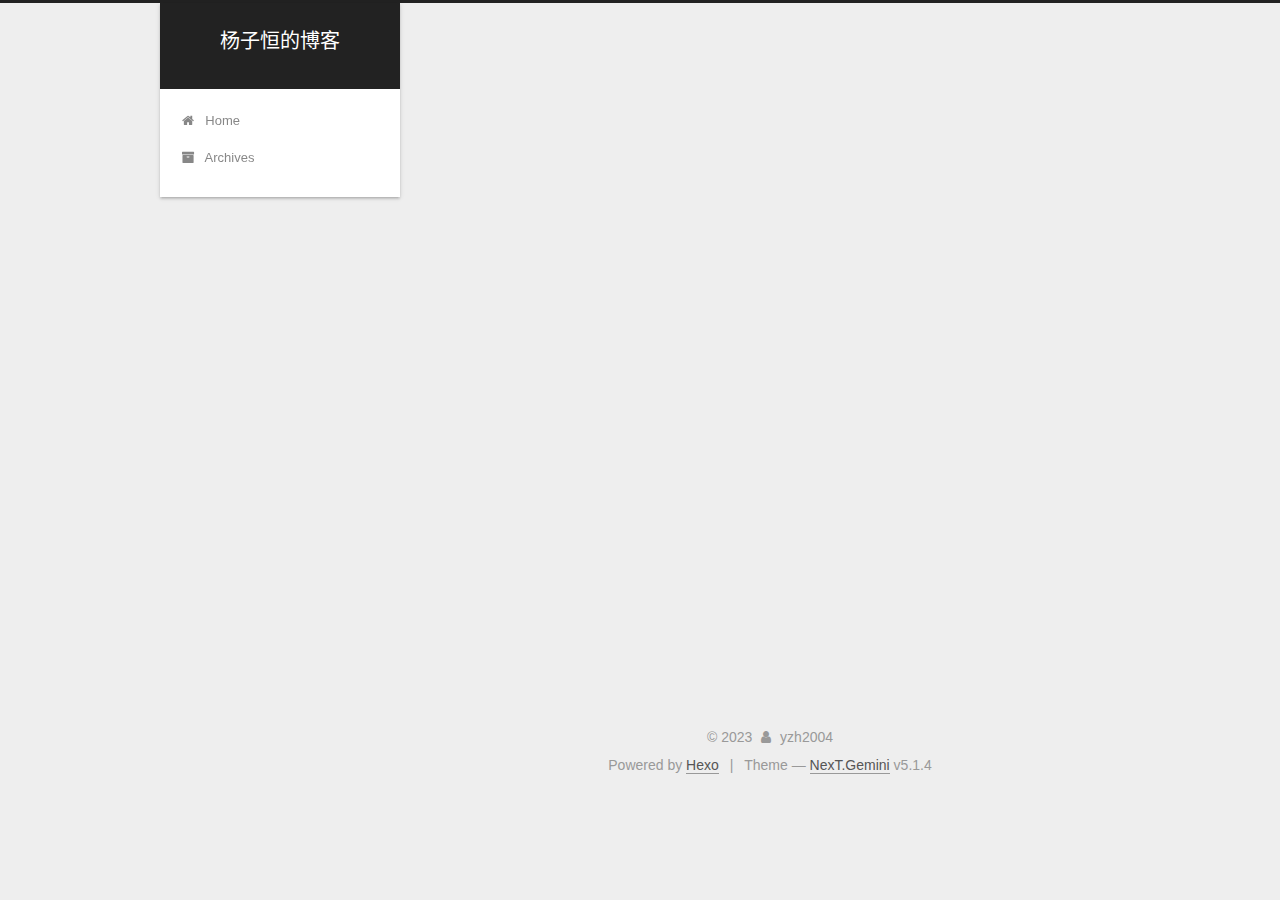
<file: tags/tag2/index.html>
<!DOCTYPE html>



  


<html class="theme-next gemini use-motion" lang="zh-CN">
<head>
  <meta charset="UTF-8"/>
<meta http-equiv="X-UA-Compatible" content="IE=edge" />
<meta name="viewport" content="width=device-width, initial-scale=1, maximum-scale=1"/>
<meta name="theme-color" content="#222">









<meta http-equiv="Cache-Control" content="no-transform" />
<meta http-equiv="Cache-Control" content="no-siteapp" />
















  
  
  <link href="/lib/fancybox/source/jquery.fancybox.css?v=2.1.5" rel="stylesheet" type="text/css" />







<link href="/lib/font-awesome/css/font-awesome.min.css?v=4.6.2" rel="stylesheet" type="text/css" />

<link href="/css/main.css?v=5.1.4" rel="stylesheet" type="text/css" />


  <link rel="apple-touch-icon" sizes="180x180" href="/images/apple-touch-icon-next.png?v=5.1.4">


  <link rel="icon" type="image/png" sizes="32x32" href="/images/favicon-32x32-next.png?v=5.1.4">


  <link rel="icon" type="image/png" sizes="16x16" href="/images/favicon-16x16-next.png?v=5.1.4">


  <link rel="mask-icon" href="/images/logo.svg?v=5.1.4" color="#222">





  <meta name="keywords" content="Hexo, NexT" />










<meta property="og:type" content="website">
<meta property="og:title" content="杨子恒的博客">
<meta property="og:url" content="http://example.com/tags/tag2/index.html">
<meta property="og:site_name" content="杨子恒的博客">
<meta property="og:locale" content="zh_CN">
<meta property="article:author" content="yzh2004">
<meta name="twitter:card" content="summary">



<script type="text/javascript" id="hexo.configurations">
  var NexT = window.NexT || {};
  var CONFIG = {
    root: '',
    scheme: 'Gemini',
    version: '5.1.4',
    sidebar: {"position":"left","display":"post","offset":12,"b2t":false,"scrollpercent":false,"onmobile":false},
    fancybox: true,
    tabs: true,
    motion: {"enable":true,"async":false,"transition":{"post_block":"fadeIn","post_header":"slideDownIn","post_body":"slideDownIn","coll_header":"slideLeftIn","sidebar":"slideUpIn"}},
    duoshuo: {
      userId: '0',
      author: 'Author'
    },
    algolia: {
      applicationID: '',
      apiKey: '',
      indexName: '',
      hits: {"per_page":10},
      labels: {"input_placeholder":"Search for Posts","hits_empty":"We didn't find any results for the search: ${query}","hits_stats":"${hits} results found in ${time} ms"}
    }
  };
</script>



  <link rel="canonical" href="http://example.com/tags/tag2/"/>





  <title>Tag: tag2 | 杨子恒的博客</title>
  








<meta name="generator" content="Hexo 7.0.0"></head>

<body itemscope itemtype="http://schema.org/WebPage" lang="zh-CN">

  
  
    
  

  <div class="container sidebar-position-left ">
    <div class="headband"></div>

    <header id="header" class="header" itemscope itemtype="http://schema.org/WPHeader">
      <div class="header-inner"><div class="site-brand-wrapper">
  <div class="site-meta ">
    

    <div class="custom-logo-site-title">
      <a href="/"  class="brand" rel="start">
        <span class="logo-line-before"><i></i></span>
        <span class="site-title">杨子恒的博客</span>
        <span class="logo-line-after"><i></i></span>
      </a>
    </div>
      
        <p class="site-subtitle"></p>
      
  </div>

  <div class="site-nav-toggle">
    <button>
      <span class="btn-bar"></span>
      <span class="btn-bar"></span>
      <span class="btn-bar"></span>
    </button>
  </div>
</div>

<nav class="site-nav">
  

  
    <ul id="menu" class="menu">
      
        
        <li class="menu-item menu-item-home">
          <a href="/" rel="section">
            
              <i class="menu-item-icon fa fa-fw fa-home"></i> <br />
            
            Home
          </a>
        </li>
      
        
        <li class="menu-item menu-item-archives">
          <a href="/archives/" rel="section">
            
              <i class="menu-item-icon fa fa-fw fa-archive"></i> <br />
            
            Archives
          </a>
        </li>
      

      
    </ul>
  

  
</nav>



 </div>
    </header>

    <main id="main" class="main">
      <div class="main-inner">
        <div class="content-wrap">
          <div id="content" class="content">
            

  
  
  
  <div class="post-block tag">

    <div id="posts" class="posts-collapse">
      <div class="collection-title">
        <h1>tag2<small>Tag</small>
        </h1>
      </div>

      
        

  <article class="post post-type-normal" itemscope itemtype="http://schema.org/Article">
    <header class="post-header">

      <h2 class="post-title">
        
            <a class="post-title-link" href="/2023/12/25/my-test/" itemprop="url">
              
                <span itemprop="name">my_test</span>
              
            </a>
        
      </h2>

      <div class="post-meta">
        <time class="post-time" itemprop="dateCreated"
              datetime="2023-12-25T19:54:52+08:00"
              content="2023-12-25" >
          12-25
        </time>
      </div>

    </header>
  </article>


      
    </div>

  </div>
  
  
  

  


          </div>
          


          

        </div>
        
          
  
  <div class="sidebar-toggle">
    <div class="sidebar-toggle-line-wrap">
      <span class="sidebar-toggle-line sidebar-toggle-line-first"></span>
      <span class="sidebar-toggle-line sidebar-toggle-line-middle"></span>
      <span class="sidebar-toggle-line sidebar-toggle-line-last"></span>
    </div>
  </div>

  <aside id="sidebar" class="sidebar">
    
    <div class="sidebar-inner">

      

      

      <section class="site-overview-wrap sidebar-panel sidebar-panel-active">
        <div class="site-overview">
          <div class="site-author motion-element" itemprop="author" itemscope itemtype="http://schema.org/Person">
            
              <p class="site-author-name" itemprop="name"></p>
              <p class="site-description motion-element" itemprop="description"></p>
          </div>

          <nav class="site-state motion-element">

            
                          <div class="site-state-item site-state-posts">
                            <a href="/archives">
                              <span class="site-state-item-count">2</span>
                              <span class="site-state-item-name">posts</span>
                            </a>
                          </div>
            

            
              
              
              <div class="site-state-item site-state-categories">
                
                  <span class="site-state-item-count">2</span>
                  <span class="site-state-item-name">categories</span>
                
              </div>
            

            
              
              
              <div class="site-state-item site-state-tags">
                
                  <span class="site-state-item-count">2</span>
                  <span class="site-state-item-name">tags</span>
                
              </div>
            

          </nav>

          

          

          
          

          
          

          

        </div>
      </section>

      

      

    </div>
  </aside>


        
      </div>
    </main>

    <footer id="footer" class="footer">
      <div class="footer-inner">
        <div class="copyright">&copy; <span itemprop="copyrightYear">2023</span>
  <span class="with-love">
    <i class="fa fa-user"></i>
  </span>
  <span class="author" itemprop="copyrightHolder">yzh2004</span>

  
</div>


  <div class="powered-by">Powered by <a class="theme-link" target="_blank" href="https://hexo.io">Hexo</a></div>



  <span class="post-meta-divider">|</span>



  <div class="theme-info">Theme &mdash; <a class="theme-link" target="_blank" href="https://github.com/iissnan/hexo-theme-next">NexT.Gemini</a> v5.1.4</div>




        







        
      </div>
    </footer>

    
      <div class="back-to-top">
        <i class="fa fa-arrow-up"></i>
        
      </div>
    

    

  </div>

  

<script type="text/javascript">
  if (Object.prototype.toString.call(window.Promise) !== '[object Function]') {
    window.Promise = null;
  }
</script>









  












  
  
    <script type="text/javascript" src="/lib/jquery/index.js?v=2.1.3"></script>
  

  
  
    <script type="text/javascript" src="/lib/fastclick/lib/fastclick.min.js?v=1.0.6"></script>
  

  
  
    <script type="text/javascript" src="/lib/jquery_lazyload/jquery.lazyload.js?v=1.9.7"></script>
  

  
  
    <script type="text/javascript" src="/lib/velocity/velocity.min.js?v=1.2.1"></script>
  

  
  
    <script type="text/javascript" src="/lib/velocity/velocity.ui.min.js?v=1.2.1"></script>
  

  
  
    <script type="text/javascript" src="/lib/fancybox/source/jquery.fancybox.pack.js?v=2.1.5"></script>
  


  


  <script type="text/javascript" src="/js/src/utils.js?v=5.1.4"></script>

  <script type="text/javascript" src="/js/src/motion.js?v=5.1.4"></script>



  
  


  <script type="text/javascript" src="/js/src/affix.js?v=5.1.4"></script>

  <script type="text/javascript" src="/js/src/schemes/pisces.js?v=5.1.4"></script>



  

  


  <script type="text/javascript" src="/js/src/bootstrap.js?v=5.1.4"></script>



  


  




	





  





  












  





  

  

  

  
  

  

  

  

</body>
</html>
</file>
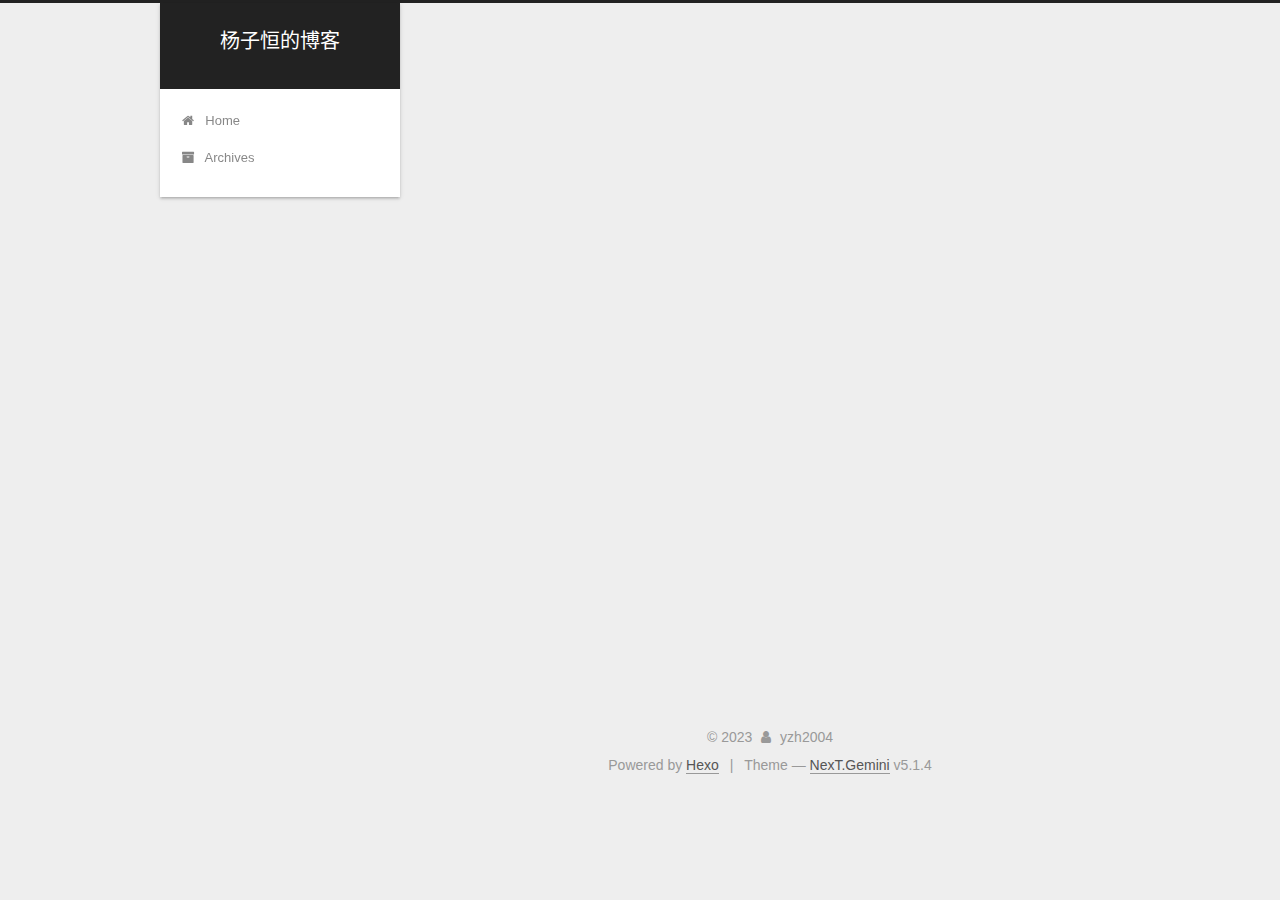
<file: archives/2023/12/index.html>
<!DOCTYPE html>



  


<html class="theme-next gemini use-motion" lang="zh-CN">
<head>
  <meta charset="UTF-8"/>
<meta http-equiv="X-UA-Compatible" content="IE=edge" />
<meta name="viewport" content="width=device-width, initial-scale=1, maximum-scale=1"/>
<meta name="theme-color" content="#222">









<meta http-equiv="Cache-Control" content="no-transform" />
<meta http-equiv="Cache-Control" content="no-siteapp" />
















  
  
  <link href="/lib/fancybox/source/jquery.fancybox.css?v=2.1.5" rel="stylesheet" type="text/css" />







<link href="/lib/font-awesome/css/font-awesome.min.css?v=4.6.2" rel="stylesheet" type="text/css" />

<link href="/css/main.css?v=5.1.4" rel="stylesheet" type="text/css" />


  <link rel="apple-touch-icon" sizes="180x180" href="/images/apple-touch-icon-next.png?v=5.1.4">


  <link rel="icon" type="image/png" sizes="32x32" href="/images/favicon-32x32-next.png?v=5.1.4">


  <link rel="icon" type="image/png" sizes="16x16" href="/images/favicon-16x16-next.png?v=5.1.4">


  <link rel="mask-icon" href="/images/logo.svg?v=5.1.4" color="#222">





  <meta name="keywords" content="Hexo, NexT" />










<meta property="og:type" content="website">
<meta property="og:title" content="杨子恒的博客">
<meta property="og:url" content="http://example.com/archives/2023/12/index.html">
<meta property="og:site_name" content="杨子恒的博客">
<meta property="og:locale" content="zh_CN">
<meta property="article:author" content="yzh2004">
<meta name="twitter:card" content="summary">



<script type="text/javascript" id="hexo.configurations">
  var NexT = window.NexT || {};
  var CONFIG = {
    root: '',
    scheme: 'Gemini',
    version: '5.1.4',
    sidebar: {"position":"left","display":"post","offset":12,"b2t":false,"scrollpercent":false,"onmobile":false},
    fancybox: true,
    tabs: true,
    motion: {"enable":true,"async":false,"transition":{"post_block":"fadeIn","post_header":"slideDownIn","post_body":"slideDownIn","coll_header":"slideLeftIn","sidebar":"slideUpIn"}},
    duoshuo: {
      userId: '0',
      author: 'Author'
    },
    algolia: {
      applicationID: '',
      apiKey: '',
      indexName: '',
      hits: {"per_page":10},
      labels: {"input_placeholder":"Search for Posts","hits_empty":"We didn't find any results for the search: ${query}","hits_stats":"${hits} results found in ${time} ms"}
    }
  };
</script>



  <link rel="canonical" href="http://example.com/archives/2023/12/"/>





  <title>Archive | 杨子恒的博客</title>
  








<meta name="generator" content="Hexo 7.0.0"></head>

<body itemscope itemtype="http://schema.org/WebPage" lang="zh-CN">

  
  
    
  

  <div class="container sidebar-position-left page-archive">
    <div class="headband"></div>

    <header id="header" class="header" itemscope itemtype="http://schema.org/WPHeader">
      <div class="header-inner"><div class="site-brand-wrapper">
  <div class="site-meta ">
    

    <div class="custom-logo-site-title">
      <a href="/"  class="brand" rel="start">
        <span class="logo-line-before"><i></i></span>
        <span class="site-title">杨子恒的博客</span>
        <span class="logo-line-after"><i></i></span>
      </a>
    </div>
      
        <p class="site-subtitle"></p>
      
  </div>

  <div class="site-nav-toggle">
    <button>
      <span class="btn-bar"></span>
      <span class="btn-bar"></span>
      <span class="btn-bar"></span>
    </button>
  </div>
</div>

<nav class="site-nav">
  

  
    <ul id="menu" class="menu">
      
        
        <li class="menu-item menu-item-home">
          <a href="/" rel="section">
            
              <i class="menu-item-icon fa fa-fw fa-home"></i> <br />
            
            Home
          </a>
        </li>
      
        
        <li class="menu-item menu-item-archives">
          <a href="/archives/" rel="section">
            
              <i class="menu-item-icon fa fa-fw fa-archive"></i> <br />
            
            Archives
          </a>
        </li>
      

      
    </ul>
  

  
</nav>



 </div>
    </header>

    <main id="main" class="main">
      <div class="main-inner">
        <div class="content-wrap">
          <div id="content" class="content">
            

  
  
  
  <div class="post-block archive">
    <div id="posts" class="posts-collapse">
      <span class="archive-move-on"></span>

      <span class="archive-page-counter">
        
        
        
          
        
        Um..! 2 posts in total. Keep on posting.
      </span>

      

        
        
        

        
          
          <div class="collection-title">
            <h1 class="archive-year" id="archive-year-2023">2023</h1>
          </div>
        
        

        

  <article class="post post-type-normal" itemscope itemtype="http://schema.org/Article">
    <header class="post-header">

      <h2 class="post-title">
        
            <a class="post-title-link" href="/2023/12/25/my-test/" itemprop="url">
              
                <span itemprop="name">my_test</span>
              
            </a>
        
      </h2>

      <div class="post-meta">
        <time class="post-time" itemprop="dateCreated"
              datetime="2023-12-25T19:54:52+08:00"
              content="2023-12-25" >
          12-25
        </time>
      </div>

    </header>
  </article>



      

        
        
        

        
        

        

  <article class="post post-type-normal" itemscope itemtype="http://schema.org/Article">
    <header class="post-header">

      <h2 class="post-title">
        
            <a class="post-title-link" href="/2023/12/10/hello-world/" itemprop="url">
              
                <span itemprop="name">Hello World</span>
              
            </a>
        
      </h2>

      <div class="post-meta">
        <time class="post-time" itemprop="dateCreated"
              datetime="2023-12-10T11:19:35+08:00"
              content="2023-12-10" >
          12-10
        </time>
      </div>

    </header>
  </article>



      

    </div>
  </div>
  
  
  

  



          </div>
          


          

        </div>
        
          
  
  <div class="sidebar-toggle">
    <div class="sidebar-toggle-line-wrap">
      <span class="sidebar-toggle-line sidebar-toggle-line-first"></span>
      <span class="sidebar-toggle-line sidebar-toggle-line-middle"></span>
      <span class="sidebar-toggle-line sidebar-toggle-line-last"></span>
    </div>
  </div>

  <aside id="sidebar" class="sidebar">
    
    <div class="sidebar-inner">

      

      

      <section class="site-overview-wrap sidebar-panel sidebar-panel-active">
        <div class="site-overview">
          <div class="site-author motion-element" itemprop="author" itemscope itemtype="http://schema.org/Person">
            
              <p class="site-author-name" itemprop="name"></p>
              <p class="site-description motion-element" itemprop="description"></p>
          </div>

          <nav class="site-state motion-element">

            
                          <div class="site-state-item site-state-posts">
                            <a href="/archives">
                              <span class="site-state-item-count">2</span>
                              <span class="site-state-item-name">posts</span>
                            </a>
                          </div>
            

            
              
              
              <div class="site-state-item site-state-categories">
                
                  <span class="site-state-item-count">2</span>
                  <span class="site-state-item-name">categories</span>
                
              </div>
            

            
              
              
              <div class="site-state-item site-state-tags">
                
                  <span class="site-state-item-count">2</span>
                  <span class="site-state-item-name">tags</span>
                
              </div>
            

          </nav>

          

          

          
          

          
          

          

        </div>
      </section>

      

      

    </div>
  </aside>


        
      </div>
    </main>

    <footer id="footer" class="footer">
      <div class="footer-inner">
        <div class="copyright">&copy; <span itemprop="copyrightYear">2023</span>
  <span class="with-love">
    <i class="fa fa-user"></i>
  </span>
  <span class="author" itemprop="copyrightHolder">yzh2004</span>

  
</div>


  <div class="powered-by">Powered by <a class="theme-link" target="_blank" href="https://hexo.io">Hexo</a></div>



  <span class="post-meta-divider">|</span>



  <div class="theme-info">Theme &mdash; <a class="theme-link" target="_blank" href="https://github.com/iissnan/hexo-theme-next">NexT.Gemini</a> v5.1.4</div>




        







        
      </div>
    </footer>

    
      <div class="back-to-top">
        <i class="fa fa-arrow-up"></i>
        
      </div>
    

    

  </div>

  

<script type="text/javascript">
  if (Object.prototype.toString.call(window.Promise) !== '[object Function]') {
    window.Promise = null;
  }
</script>









  












  
  
    <script type="text/javascript" src="/lib/jquery/index.js?v=2.1.3"></script>
  

  
  
    <script type="text/javascript" src="/lib/fastclick/lib/fastclick.min.js?v=1.0.6"></script>
  

  
  
    <script type="text/javascript" src="/lib/jquery_lazyload/jquery.lazyload.js?v=1.9.7"></script>
  

  
  
    <script type="text/javascript" src="/lib/velocity/velocity.min.js?v=1.2.1"></script>
  

  
  
    <script type="text/javascript" src="/lib/velocity/velocity.ui.min.js?v=1.2.1"></script>
  

  
  
    <script type="text/javascript" src="/lib/fancybox/source/jquery.fancybox.pack.js?v=2.1.5"></script>
  


  


  <script type="text/javascript" src="/js/src/utils.js?v=5.1.4"></script>

  <script type="text/javascript" src="/js/src/motion.js?v=5.1.4"></script>



  
  


  <script type="text/javascript" src="/js/src/affix.js?v=5.1.4"></script>

  <script type="text/javascript" src="/js/src/schemes/pisces.js?v=5.1.4"></script>



  

  


  <script type="text/javascript" src="/js/src/bootstrap.js?v=5.1.4"></script>



  


  




	





  





  












  





  

  

  

  
  

  

  

  

</body>
</html>
</file>
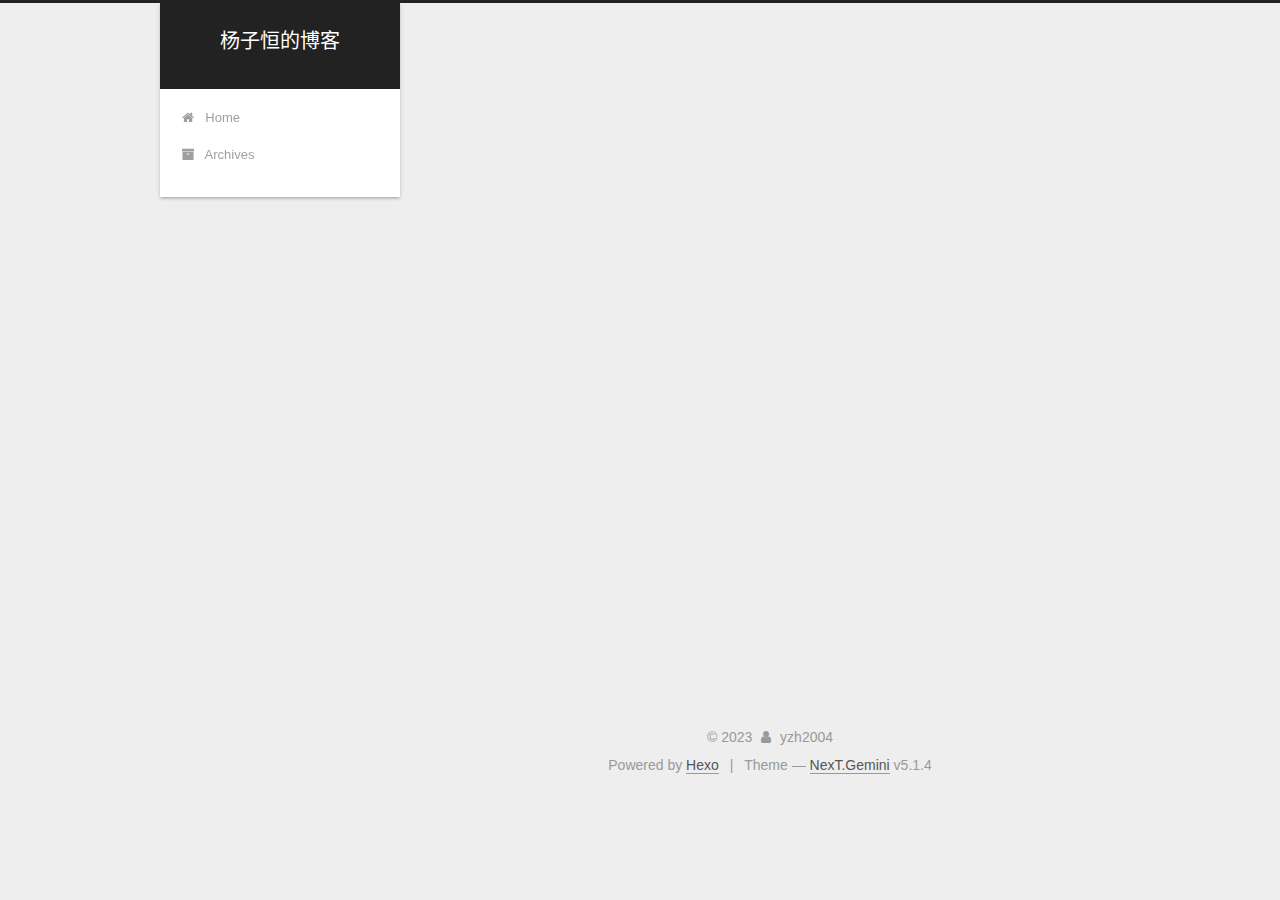
<file: categories/computer-science/algorithm/index.html>
<!DOCTYPE html>



  


<html class="theme-next gemini use-motion" lang="zh-CN">
<head>
  <meta charset="UTF-8"/>
<meta http-equiv="X-UA-Compatible" content="IE=edge" />
<meta name="viewport" content="width=device-width, initial-scale=1, maximum-scale=1"/>
<meta name="theme-color" content="#222">









<meta http-equiv="Cache-Control" content="no-transform" />
<meta http-equiv="Cache-Control" content="no-siteapp" />
















  
  
  <link href="/lib/fancybox/source/jquery.fancybox.css?v=2.1.5" rel="stylesheet" type="text/css" />







<link href="/lib/font-awesome/css/font-awesome.min.css?v=4.6.2" rel="stylesheet" type="text/css" />

<link href="/css/main.css?v=5.1.4" rel="stylesheet" type="text/css" />


  <link rel="apple-touch-icon" sizes="180x180" href="/images/apple-touch-icon-next.png?v=5.1.4">


  <link rel="icon" type="image/png" sizes="32x32" href="/images/favicon-32x32-next.png?v=5.1.4">


  <link rel="icon" type="image/png" sizes="16x16" href="/images/favicon-16x16-next.png?v=5.1.4">


  <link rel="mask-icon" href="/images/logo.svg?v=5.1.4" color="#222">





  <meta name="keywords" content="Hexo, NexT" />










<meta property="og:type" content="website">
<meta property="og:title" content="杨子恒的博客">
<meta property="og:url" content="http://example.com/categories/computer-science/algorithm/index.html">
<meta property="og:site_name" content="杨子恒的博客">
<meta property="og:locale" content="zh_CN">
<meta property="article:author" content="yzh2004">
<meta name="twitter:card" content="summary">



<script type="text/javascript" id="hexo.configurations">
  var NexT = window.NexT || {};
  var CONFIG = {
    root: '',
    scheme: 'Gemini',
    version: '5.1.4',
    sidebar: {"position":"left","display":"post","offset":12,"b2t":false,"scrollpercent":false,"onmobile":false},
    fancybox: true,
    tabs: true,
    motion: {"enable":true,"async":false,"transition":{"post_block":"fadeIn","post_header":"slideDownIn","post_body":"slideDownIn","coll_header":"slideLeftIn","sidebar":"slideUpIn"}},
    duoshuo: {
      userId: '0',
      author: 'Author'
    },
    algolia: {
      applicationID: '',
      apiKey: '',
      indexName: '',
      hits: {"per_page":10},
      labels: {"input_placeholder":"Search for Posts","hits_empty":"We didn't find any results for the search: ${query}","hits_stats":"${hits} results found in ${time} ms"}
    }
  };
</script>



  <link rel="canonical" href="http://example.com/categories/computer-science/algorithm/"/>





  <title>Category: algorithm | 杨子恒的博客</title>
  








<meta name="generator" content="Hexo 7.0.0"></head>

<body itemscope itemtype="http://schema.org/WebPage" lang="zh-CN">

  
  
    
  

  <div class="container sidebar-position-left ">
    <div class="headband"></div>

    <header id="header" class="header" itemscope itemtype="http://schema.org/WPHeader">
      <div class="header-inner"><div class="site-brand-wrapper">
  <div class="site-meta ">
    

    <div class="custom-logo-site-title">
      <a href="/"  class="brand" rel="start">
        <span class="logo-line-before"><i></i></span>
        <span class="site-title">杨子恒的博客</span>
        <span class="logo-line-after"><i></i></span>
      </a>
    </div>
      
        <p class="site-subtitle"></p>
      
  </div>

  <div class="site-nav-toggle">
    <button>
      <span class="btn-bar"></span>
      <span class="btn-bar"></span>
      <span class="btn-bar"></span>
    </button>
  </div>
</div>

<nav class="site-nav">
  

  
    <ul id="menu" class="menu">
      
        
        <li class="menu-item menu-item-home">
          <a href="/" rel="section">
            
              <i class="menu-item-icon fa fa-fw fa-home"></i> <br />
            
            Home
          </a>
        </li>
      
        
        <li class="menu-item menu-item-archives">
          <a href="/archives/" rel="section">
            
              <i class="menu-item-icon fa fa-fw fa-archive"></i> <br />
            
            Archives
          </a>
        </li>
      

      
    </ul>
  

  
</nav>



 </div>
    </header>

    <main id="main" class="main">
      <div class="main-inner">
        <div class="content-wrap">
          <div id="content" class="content">
            

  
  
  
  <div class="post-block category">

    <div id="posts" class="posts-collapse">
      <div class="collection-title">
        <h1>algorithm<small>Category</small>
        </h1>
      </div>

      
        

  <article class="post post-type-normal" itemscope itemtype="http://schema.org/Article">
    <header class="post-header">

      <h2 class="post-title">
        
            <a class="post-title-link" href="/2023/12/25/my-test/" itemprop="url">
              
                <span itemprop="name">my_test</span>
              
            </a>
        
      </h2>

      <div class="post-meta">
        <time class="post-time" itemprop="dateCreated"
              datetime="2023-12-25T19:54:52+08:00"
              content="2023-12-25" >
          12-25
        </time>
      </div>

    </header>
  </article>


      
    </div>

  </div>
  
  
  

  



          </div>
          


          

        </div>
        
          
  
  <div class="sidebar-toggle">
    <div class="sidebar-toggle-line-wrap">
      <span class="sidebar-toggle-line sidebar-toggle-line-first"></span>
      <span class="sidebar-toggle-line sidebar-toggle-line-middle"></span>
      <span class="sidebar-toggle-line sidebar-toggle-line-last"></span>
    </div>
  </div>

  <aside id="sidebar" class="sidebar">
    
    <div class="sidebar-inner">

      

      

      <section class="site-overview-wrap sidebar-panel sidebar-panel-active">
        <div class="site-overview">
          <div class="site-author motion-element" itemprop="author" itemscope itemtype="http://schema.org/Person">
            
              <p class="site-author-name" itemprop="name"></p>
              <p class="site-description motion-element" itemprop="description"></p>
          </div>

          <nav class="site-state motion-element">

            
                          <div class="site-state-item site-state-posts">
                            <a href="/archives">
                              <span class="site-state-item-count">2</span>
                              <span class="site-state-item-name">posts</span>
                            </a>
                          </div>
            

            
              
              
              <div class="site-state-item site-state-categories">
                
                  <span class="site-state-item-count">2</span>
                  <span class="site-state-item-name">categories</span>
                
              </div>
            

            
              
              
              <div class="site-state-item site-state-tags">
                
                  <span class="site-state-item-count">2</span>
                  <span class="site-state-item-name">tags</span>
                
              </div>
            

          </nav>

          

          

          
          

          
          

          

        </div>
      </section>

      

      

    </div>
  </aside>


        
      </div>
    </main>

    <footer id="footer" class="footer">
      <div class="footer-inner">
        <div class="copyright">&copy; <span itemprop="copyrightYear">2023</span>
  <span class="with-love">
    <i class="fa fa-user"></i>
  </span>
  <span class="author" itemprop="copyrightHolder">yzh2004</span>

  
</div>


  <div class="powered-by">Powered by <a class="theme-link" target="_blank" href="https://hexo.io">Hexo</a></div>



  <span class="post-meta-divider">|</span>



  <div class="theme-info">Theme &mdash; <a class="theme-link" target="_blank" href="https://github.com/iissnan/hexo-theme-next">NexT.Gemini</a> v5.1.4</div>




        







        
      </div>
    </footer>

    
      <div class="back-to-top">
        <i class="fa fa-arrow-up"></i>
        
      </div>
    

    

  </div>

  

<script type="text/javascript">
  if (Object.prototype.toString.call(window.Promise) !== '[object Function]') {
    window.Promise = null;
  }
</script>









  












  
  
    <script type="text/javascript" src="/lib/jquery/index.js?v=2.1.3"></script>
  

  
  
    <script type="text/javascript" src="/lib/fastclick/lib/fastclick.min.js?v=1.0.6"></script>
  

  
  
    <script type="text/javascript" src="/lib/jquery_lazyload/jquery.lazyload.js?v=1.9.7"></script>
  

  
  
    <script type="text/javascript" src="/lib/velocity/velocity.min.js?v=1.2.1"></script>
  

  
  
    <script type="text/javascript" src="/lib/velocity/velocity.ui.min.js?v=1.2.1"></script>
  

  
  
    <script type="text/javascript" src="/lib/fancybox/source/jquery.fancybox.pack.js?v=2.1.5"></script>
  


  


  <script type="text/javascript" src="/js/src/utils.js?v=5.1.4"></script>

  <script type="text/javascript" src="/js/src/motion.js?v=5.1.4"></script>



  
  


  <script type="text/javascript" src="/js/src/affix.js?v=5.1.4"></script>

  <script type="text/javascript" src="/js/src/schemes/pisces.js?v=5.1.4"></script>



  

  


  <script type="text/javascript" src="/js/src/bootstrap.js?v=5.1.4"></script>



  


  




	





  





  












  





  

  

  

  
  

  

  

  

</body>
</html>
</file>
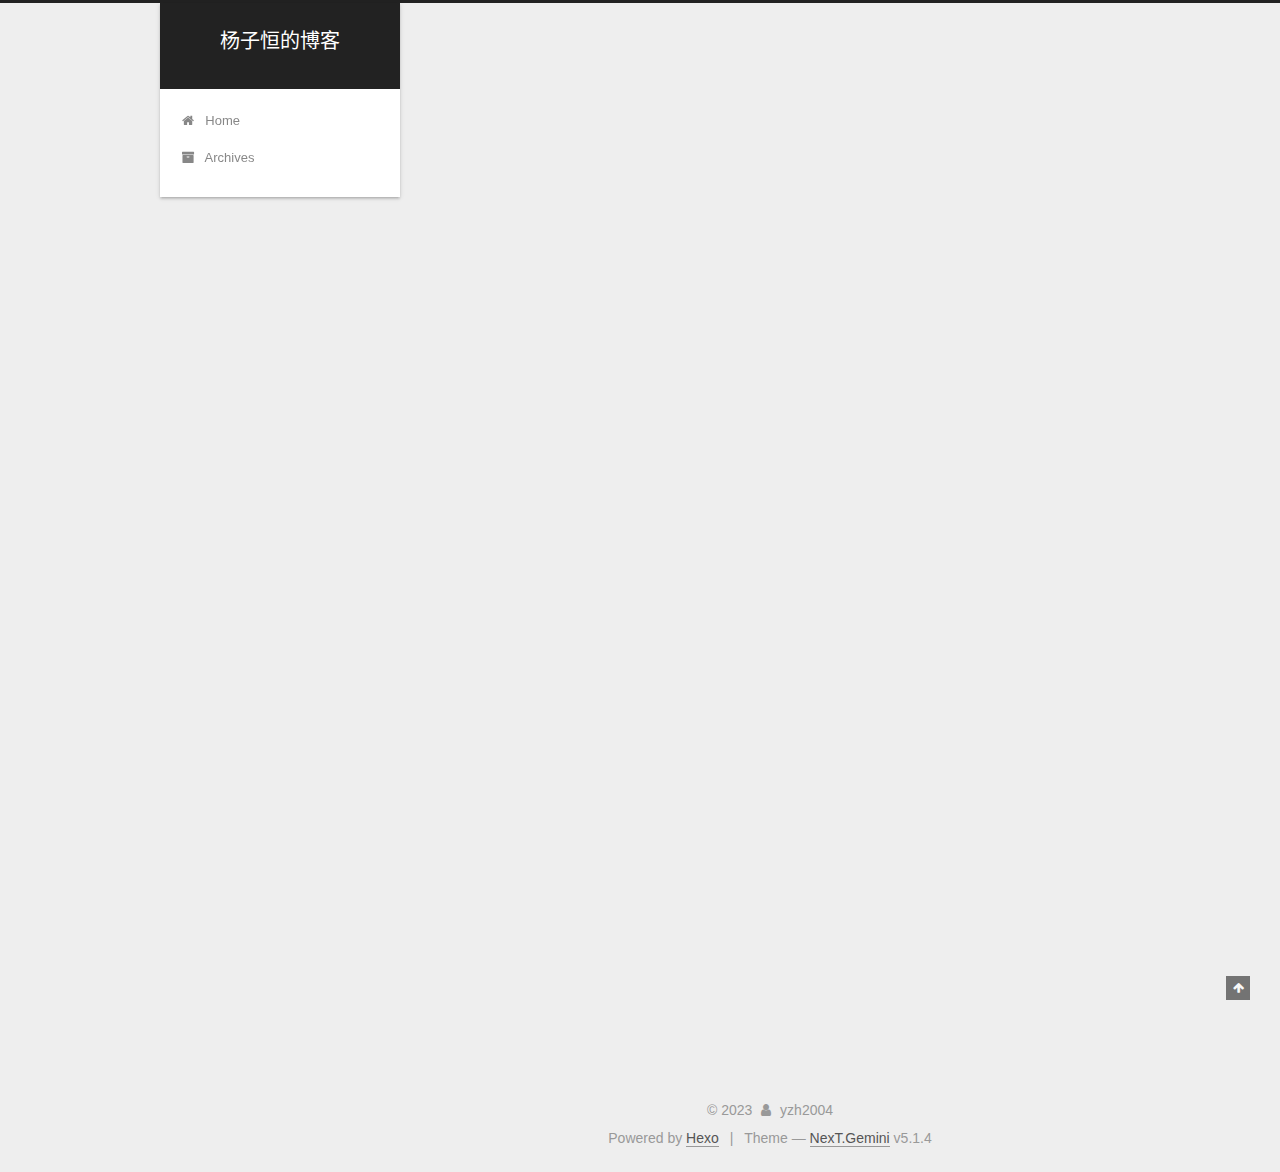
<file: 2023/12/10/hello-world/index.html>
<!DOCTYPE html>



  


<html class="theme-next gemini use-motion" lang="zh-CN">
<head>
  <meta charset="UTF-8"/>
<meta http-equiv="X-UA-Compatible" content="IE=edge" />
<meta name="viewport" content="width=device-width, initial-scale=1, maximum-scale=1"/>
<meta name="theme-color" content="#222">









<meta http-equiv="Cache-Control" content="no-transform" />
<meta http-equiv="Cache-Control" content="no-siteapp" />
















  
  
  <link href="/lib/fancybox/source/jquery.fancybox.css?v=2.1.5" rel="stylesheet" type="text/css" />







<link href="/lib/font-awesome/css/font-awesome.min.css?v=4.6.2" rel="stylesheet" type="text/css" />

<link href="/css/main.css?v=5.1.4" rel="stylesheet" type="text/css" />


  <link rel="apple-touch-icon" sizes="180x180" href="/images/apple-touch-icon-next.png?v=5.1.4">


  <link rel="icon" type="image/png" sizes="32x32" href="/images/favicon-32x32-next.png?v=5.1.4">


  <link rel="icon" type="image/png" sizes="16x16" href="/images/favicon-16x16-next.png?v=5.1.4">


  <link rel="mask-icon" href="/images/logo.svg?v=5.1.4" color="#222">





  <meta name="keywords" content="Hexo, NexT" />










<meta name="description" content="Welcome to Hexo! This is your very first post. Check documentation for more info. If you get any problems when using Hexo, you can find the answer in troubleshooting or you can ask me on GitHub. Quick">
<meta property="og:type" content="article">
<meta property="og:title" content="Hello World">
<meta property="og:url" content="http://example.com/2023/12/10/hello-world/index.html">
<meta property="og:site_name" content="杨子恒的博客">
<meta property="og:description" content="Welcome to Hexo! This is your very first post. Check documentation for more info. If you get any problems when using Hexo, you can find the answer in troubleshooting or you can ask me on GitHub. Quick">
<meta property="og:locale" content="zh_CN">
<meta property="article:published_time" content="2023-12-10T03:19:35.060Z">
<meta property="article:modified_time" content="2023-12-10T03:19:35.060Z">
<meta property="article:author" content="yzh2004">
<meta name="twitter:card" content="summary">



<script type="text/javascript" id="hexo.configurations">
  var NexT = window.NexT || {};
  var CONFIG = {
    root: '',
    scheme: 'Gemini',
    version: '5.1.4',
    sidebar: {"position":"left","display":"post","offset":12,"b2t":false,"scrollpercent":false,"onmobile":false},
    fancybox: true,
    tabs: true,
    motion: {"enable":true,"async":false,"transition":{"post_block":"fadeIn","post_header":"slideDownIn","post_body":"slideDownIn","coll_header":"slideLeftIn","sidebar":"slideUpIn"}},
    duoshuo: {
      userId: '0',
      author: 'Author'
    },
    algolia: {
      applicationID: '',
      apiKey: '',
      indexName: '',
      hits: {"per_page":10},
      labels: {"input_placeholder":"Search for Posts","hits_empty":"We didn't find any results for the search: ${query}","hits_stats":"${hits} results found in ${time} ms"}
    }
  };
</script>



  <link rel="canonical" href="http://example.com/2023/12/10/hello-world/"/>





  <title>Hello World | 杨子恒的博客</title>
  








<meta name="generator" content="Hexo 7.0.0"></head>

<body itemscope itemtype="http://schema.org/WebPage" lang="zh-CN">

  
  
    
  

  <div class="container sidebar-position-left page-post-detail">
    <div class="headband"></div>

    <header id="header" class="header" itemscope itemtype="http://schema.org/WPHeader">
      <div class="header-inner"><div class="site-brand-wrapper">
  <div class="site-meta ">
    

    <div class="custom-logo-site-title">
      <a href="/"  class="brand" rel="start">
        <span class="logo-line-before"><i></i></span>
        <span class="site-title">杨子恒的博客</span>
        <span class="logo-line-after"><i></i></span>
      </a>
    </div>
      
        <p class="site-subtitle"></p>
      
  </div>

  <div class="site-nav-toggle">
    <button>
      <span class="btn-bar"></span>
      <span class="btn-bar"></span>
      <span class="btn-bar"></span>
    </button>
  </div>
</div>

<nav class="site-nav">
  

  
    <ul id="menu" class="menu">
      
        
        <li class="menu-item menu-item-home">
          <a href="/" rel="section">
            
              <i class="menu-item-icon fa fa-fw fa-home"></i> <br />
            
            Home
          </a>
        </li>
      
        
        <li class="menu-item menu-item-archives">
          <a href="/archives/" rel="section">
            
              <i class="menu-item-icon fa fa-fw fa-archive"></i> <br />
            
            Archives
          </a>
        </li>
      

      
    </ul>
  

  
</nav>



 </div>
    </header>

    <main id="main" class="main">
      <div class="main-inner">
        <div class="content-wrap">
          <div id="content" class="content">
            

  <div id="posts" class="posts-expand">
    

  

  
  
  

  <article class="post post-type-normal" itemscope itemtype="http://schema.org/Article">
  
  
  
  <div class="post-block">
    <link itemprop="mainEntityOfPage" href="http://example.com/2023/12/10/hello-world/">

    <span hidden itemprop="author" itemscope itemtype="http://schema.org/Person">
      <meta itemprop="name" content="">
      <meta itemprop="description" content="">
      <meta itemprop="image" content="/images/avatar.gif">
    </span>

    <span hidden itemprop="publisher" itemscope itemtype="http://schema.org/Organization">
      <meta itemprop="name" content="杨子恒的博客">
    </span>

    
      <header class="post-header">

        
        
          <h1 class="post-title" itemprop="name headline">Hello World</h1>
        

        <div class="post-meta">
          <span class="post-time">
            
              <span class="post-meta-item-icon">
                <i class="fa fa-calendar-o"></i>
              </span>
              
                <span class="post-meta-item-text">Posted on</span>
              
              <time title="Post created" itemprop="dateCreated datePublished" datetime="2023-12-10T11:19:35+08:00">
                2023-12-10
              </time>
            

            

            
          </span>

          

          
            
          

          
          

          

          

          

        </div>
      </header>
    

    
    
    
    <div class="post-body" itemprop="articleBody">

      
      

      
        <p>Welcome to <a target="_blank" rel="noopener" href="https://hexo.io/">Hexo</a>! This is your very first post. Check <a target="_blank" rel="noopener" href="https://hexo.io/docs/">documentation</a> for more info. If you get any problems when using Hexo, you can find the answer in <a target="_blank" rel="noopener" href="https://hexo.io/docs/troubleshooting.html">troubleshooting</a> or you can ask me on <a target="_blank" rel="noopener" href="https://github.com/hexojs/hexo/issues">GitHub</a>.</p>
<h2 id="Quick-Start"><a href="#Quick-Start" class="headerlink" title="Quick Start"></a>Quick Start</h2><h3 id="Create-a-new-post"><a href="#Create-a-new-post" class="headerlink" title="Create a new post"></a>Create a new post</h3><figure class="highlight bash"><table><tr><td class="gutter"><pre><span class="line">1</span><br></pre></td><td class="code"><pre><span class="line">$ hexo new <span class="string">&quot;My New Post&quot;</span></span><br></pre></td></tr></table></figure>

<p>More info: <a target="_blank" rel="noopener" href="https://hexo.io/docs/writing.html">Writing</a></p>
<h3 id="Run-server"><a href="#Run-server" class="headerlink" title="Run server"></a>Run server</h3><figure class="highlight bash"><table><tr><td class="gutter"><pre><span class="line">1</span><br></pre></td><td class="code"><pre><span class="line">$ hexo server</span><br></pre></td></tr></table></figure>

<p>More info: <a target="_blank" rel="noopener" href="https://hexo.io/docs/server.html">Server</a></p>
<h3 id="Generate-static-files"><a href="#Generate-static-files" class="headerlink" title="Generate static files"></a>Generate static files</h3><figure class="highlight bash"><table><tr><td class="gutter"><pre><span class="line">1</span><br></pre></td><td class="code"><pre><span class="line">$ hexo generate</span><br></pre></td></tr></table></figure>

<p>More info: <a target="_blank" rel="noopener" href="https://hexo.io/docs/generating.html">Generating</a></p>
<h3 id="Deploy-to-remote-sites"><a href="#Deploy-to-remote-sites" class="headerlink" title="Deploy to remote sites"></a>Deploy to remote sites</h3><figure class="highlight bash"><table><tr><td class="gutter"><pre><span class="line">1</span><br></pre></td><td class="code"><pre><span class="line">$ hexo deploy</span><br></pre></td></tr></table></figure>

<p>More info: <a target="_blank" rel="noopener" href="https://hexo.io/docs/one-command-deployment.html">Deployment</a></p>

      
    </div>
    
    
    

    

    

    

    <footer class="post-footer">
      

      
      
      

      
        <div class="post-nav">
          <div class="post-nav-next post-nav-item">
            
          </div>

          <span class="post-nav-divider"></span>

          <div class="post-nav-prev post-nav-item">
            
              <a href="/2023/12/25/my-test/" rel="prev" title="my_test">
                my_test <i class="fa fa-chevron-right"></i>
              </a>
            
          </div>
        </div>
      

      
      
    </footer>
  </div>
  
  
  
  </article>



    <div class="post-spread">
      
    </div>
  </div>


          </div>
          


          

  



        </div>
        
          
  
  <div class="sidebar-toggle">
    <div class="sidebar-toggle-line-wrap">
      <span class="sidebar-toggle-line sidebar-toggle-line-first"></span>
      <span class="sidebar-toggle-line sidebar-toggle-line-middle"></span>
      <span class="sidebar-toggle-line sidebar-toggle-line-last"></span>
    </div>
  </div>

  <aside id="sidebar" class="sidebar">
    
    <div class="sidebar-inner">

      

      
        <ul class="sidebar-nav motion-element">
          <li class="sidebar-nav-toc sidebar-nav-active" data-target="post-toc-wrap">
            Table of Contents
          </li>
          <li class="sidebar-nav-overview" data-target="site-overview-wrap">
            Overview
          </li>
        </ul>
      

      <section class="site-overview-wrap sidebar-panel">
        <div class="site-overview">
          <div class="site-author motion-element" itemprop="author" itemscope itemtype="http://schema.org/Person">
            
              <p class="site-author-name" itemprop="name"></p>
              <p class="site-description motion-element" itemprop="description"></p>
          </div>

          <nav class="site-state motion-element">

            
                          <div class="site-state-item site-state-posts">
                            <a href="/archives">
                              <span class="site-state-item-count">2</span>
                              <span class="site-state-item-name">posts</span>
                            </a>
                          </div>
            

            
              
              
              <div class="site-state-item site-state-categories">
                
                  <span class="site-state-item-count">2</span>
                  <span class="site-state-item-name">categories</span>
                
              </div>
            

            
              
              
              <div class="site-state-item site-state-tags">
                
                  <span class="site-state-item-count">2</span>
                  <span class="site-state-item-name">tags</span>
                
              </div>
            

          </nav>

          

          

          
          

          
          

          

        </div>
      </section>

      
      <!--noindex-->
        <section class="post-toc-wrap motion-element sidebar-panel sidebar-panel-active">
          <div class="post-toc">

            
              
            

            
              <div class="post-toc-content"><ol class="nav"><li class="nav-item nav-level-2"><a class="nav-link" href="#Quick-Start"><span class="nav-number">1.</span> <span class="nav-text">Quick Start</span></a><ol class="nav-child"><li class="nav-item nav-level-3"><a class="nav-link" href="#Create-a-new-post"><span class="nav-number">1.1.</span> <span class="nav-text">Create a new post</span></a></li><li class="nav-item nav-level-3"><a class="nav-link" href="#Run-server"><span class="nav-number">1.2.</span> <span class="nav-text">Run server</span></a></li><li class="nav-item nav-level-3"><a class="nav-link" href="#Generate-static-files"><span class="nav-number">1.3.</span> <span class="nav-text">Generate static files</span></a></li><li class="nav-item nav-level-3"><a class="nav-link" href="#Deploy-to-remote-sites"><span class="nav-number">1.4.</span> <span class="nav-text">Deploy to remote sites</span></a></li></ol></li></ol></div>
            

          </div>
        </section>
      <!--/noindex-->
      

      

    </div>
  </aside>


        
      </div>
    </main>

    <footer id="footer" class="footer">
      <div class="footer-inner">
        <div class="copyright">&copy; <span itemprop="copyrightYear">2023</span>
  <span class="with-love">
    <i class="fa fa-user"></i>
  </span>
  <span class="author" itemprop="copyrightHolder">yzh2004</span>

  
</div>


  <div class="powered-by">Powered by <a class="theme-link" target="_blank" href="https://hexo.io">Hexo</a></div>



  <span class="post-meta-divider">|</span>



  <div class="theme-info">Theme &mdash; <a class="theme-link" target="_blank" href="https://github.com/iissnan/hexo-theme-next">NexT.Gemini</a> v5.1.4</div>




        







        
      </div>
    </footer>

    
      <div class="back-to-top">
        <i class="fa fa-arrow-up"></i>
        
      </div>
    

    

  </div>

  

<script type="text/javascript">
  if (Object.prototype.toString.call(window.Promise) !== '[object Function]') {
    window.Promise = null;
  }
</script>









  












  
  
    <script type="text/javascript" src="/lib/jquery/index.js?v=2.1.3"></script>
  

  
  
    <script type="text/javascript" src="/lib/fastclick/lib/fastclick.min.js?v=1.0.6"></script>
  

  
  
    <script type="text/javascript" src="/lib/jquery_lazyload/jquery.lazyload.js?v=1.9.7"></script>
  

  
  
    <script type="text/javascript" src="/lib/velocity/velocity.min.js?v=1.2.1"></script>
  

  
  
    <script type="text/javascript" src="/lib/velocity/velocity.ui.min.js?v=1.2.1"></script>
  

  
  
    <script type="text/javascript" src="/lib/fancybox/source/jquery.fancybox.pack.js?v=2.1.5"></script>
  


  


  <script type="text/javascript" src="/js/src/utils.js?v=5.1.4"></script>

  <script type="text/javascript" src="/js/src/motion.js?v=5.1.4"></script>



  
  


  <script type="text/javascript" src="/js/src/affix.js?v=5.1.4"></script>

  <script type="text/javascript" src="/js/src/schemes/pisces.js?v=5.1.4"></script>



  
  <script type="text/javascript" src="/js/src/scrollspy.js?v=5.1.4"></script>
<script type="text/javascript" src="/js/src/post-details.js?v=5.1.4"></script>



  


  <script type="text/javascript" src="/js/src/bootstrap.js?v=5.1.4"></script>



  


  




	





  





  












  





  

  

  

  
  

  

  

  

</body>
</html>
</file>
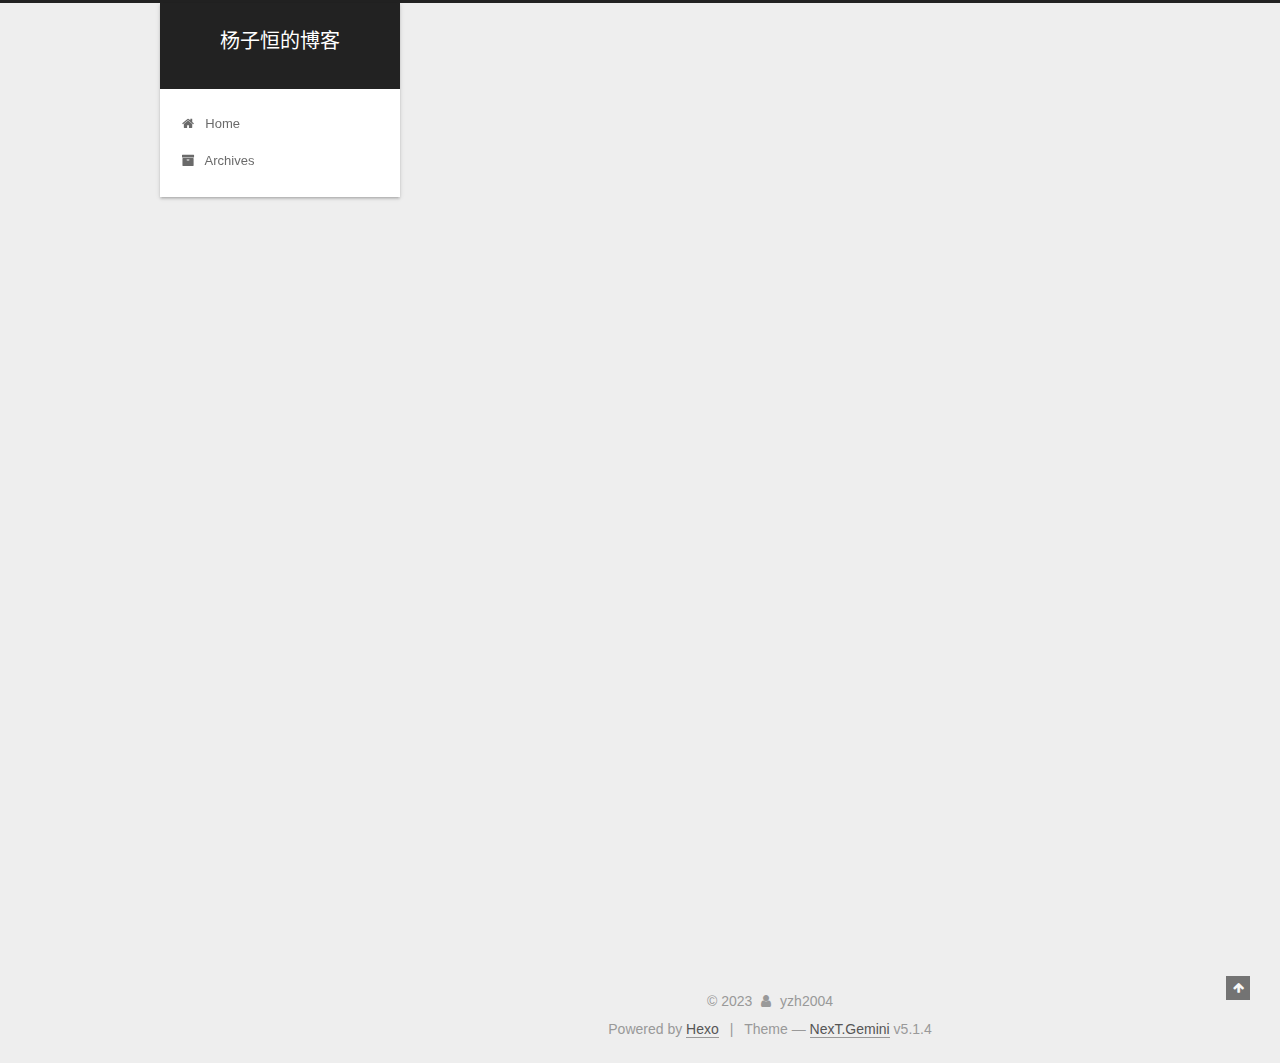
<file: 2023/12/25/my-test/index.html>
<!DOCTYPE html>



  


<html class="theme-next gemini use-motion" lang="zh-CN">
<head>
  <meta charset="UTF-8"/>
<meta http-equiv="X-UA-Compatible" content="IE=edge" />
<meta name="viewport" content="width=device-width, initial-scale=1, maximum-scale=1"/>
<meta name="theme-color" content="#222">









<meta http-equiv="Cache-Control" content="no-transform" />
<meta http-equiv="Cache-Control" content="no-siteapp" />
















  
  
  <link href="/lib/fancybox/source/jquery.fancybox.css?v=2.1.5" rel="stylesheet" type="text/css" />







<link href="/lib/font-awesome/css/font-awesome.min.css?v=4.6.2" rel="stylesheet" type="text/css" />

<link href="/css/main.css?v=5.1.4" rel="stylesheet" type="text/css" />


  <link rel="apple-touch-icon" sizes="180x180" href="/images/apple-touch-icon-next.png?v=5.1.4">


  <link rel="icon" type="image/png" sizes="32x32" href="/images/favicon-32x32-next.png?v=5.1.4">


  <link rel="icon" type="image/png" sizes="16x16" href="/images/favicon-16x16-next.png?v=5.1.4">


  <link rel="mask-icon" href="/images/logo.svg?v=5.1.4" color="#222">





  <meta name="keywords" content="tag1,tag2," />










<meta name="description" content="my name is yzh. hello everyone. 1234for (int i&#x3D;1;i&lt;&#x3D;n;i++)&#123;	int a&#x3D;1+i;	cout&lt;&lt;a&lt;&lt;endl;&#125;">
<meta property="og:type" content="article">
<meta property="og:title" content="my_test">
<meta property="og:url" content="http://example.com/2023/12/25/my-test/index.html">
<meta property="og:site_name" content="杨子恒的博客">
<meta property="og:description" content="my name is yzh. hello everyone. 1234for (int i&#x3D;1;i&lt;&#x3D;n;i++)&#123;	int a&#x3D;1+i;	cout&lt;&lt;a&lt;&lt;endl;&#125;">
<meta property="og:locale" content="zh_CN">
<meta property="og:image" content="http://example.com/2023/12/25/my-test/Sketchpad.png">
<meta property="article:published_time" content="2023-12-25T11:54:52.000Z">
<meta property="article:modified_time" content="2023-12-25T12:48:11.262Z">
<meta property="article:author" content="yzh2004">
<meta property="article:tag" content="tag1">
<meta property="article:tag" content="tag2">
<meta name="twitter:card" content="summary">
<meta name="twitter:image" content="http://example.com/2023/12/25/my-test/Sketchpad.png">



<script type="text/javascript" id="hexo.configurations">
  var NexT = window.NexT || {};
  var CONFIG = {
    root: '',
    scheme: 'Gemini',
    version: '5.1.4',
    sidebar: {"position":"left","display":"post","offset":12,"b2t":false,"scrollpercent":false,"onmobile":false},
    fancybox: true,
    tabs: true,
    motion: {"enable":true,"async":false,"transition":{"post_block":"fadeIn","post_header":"slideDownIn","post_body":"slideDownIn","coll_header":"slideLeftIn","sidebar":"slideUpIn"}},
    duoshuo: {
      userId: '0',
      author: 'Author'
    },
    algolia: {
      applicationID: '',
      apiKey: '',
      indexName: '',
      hits: {"per_page":10},
      labels: {"input_placeholder":"Search for Posts","hits_empty":"We didn't find any results for the search: ${query}","hits_stats":"${hits} results found in ${time} ms"}
    }
  };
</script>



  <link rel="canonical" href="http://example.com/2023/12/25/my-test/"/>





  <title>my_test | 杨子恒的博客</title>
  








<meta name="generator" content="Hexo 7.0.0"></head>

<body itemscope itemtype="http://schema.org/WebPage" lang="zh-CN">

  
  
    
  

  <div class="container sidebar-position-left page-post-detail">
    <div class="headband"></div>

    <header id="header" class="header" itemscope itemtype="http://schema.org/WPHeader">
      <div class="header-inner"><div class="site-brand-wrapper">
  <div class="site-meta ">
    

    <div class="custom-logo-site-title">
      <a href="/"  class="brand" rel="start">
        <span class="logo-line-before"><i></i></span>
        <span class="site-title">杨子恒的博客</span>
        <span class="logo-line-after"><i></i></span>
      </a>
    </div>
      
        <p class="site-subtitle"></p>
      
  </div>

  <div class="site-nav-toggle">
    <button>
      <span class="btn-bar"></span>
      <span class="btn-bar"></span>
      <span class="btn-bar"></span>
    </button>
  </div>
</div>

<nav class="site-nav">
  

  
    <ul id="menu" class="menu">
      
        
        <li class="menu-item menu-item-home">
          <a href="/" rel="section">
            
              <i class="menu-item-icon fa fa-fw fa-home"></i> <br />
            
            Home
          </a>
        </li>
      
        
        <li class="menu-item menu-item-archives">
          <a href="/archives/" rel="section">
            
              <i class="menu-item-icon fa fa-fw fa-archive"></i> <br />
            
            Archives
          </a>
        </li>
      

      
    </ul>
  

  
</nav>



 </div>
    </header>

    <main id="main" class="main">
      <div class="main-inner">
        <div class="content-wrap">
          <div id="content" class="content">
            

  <div id="posts" class="posts-expand">
    

  

  
  
  

  <article class="post post-type-normal" itemscope itemtype="http://schema.org/Article">
  
  
  
  <div class="post-block">
    <link itemprop="mainEntityOfPage" href="http://example.com/2023/12/25/my-test/">

    <span hidden itemprop="author" itemscope itemtype="http://schema.org/Person">
      <meta itemprop="name" content="">
      <meta itemprop="description" content="">
      <meta itemprop="image" content="/images/avatar.gif">
    </span>

    <span hidden itemprop="publisher" itemscope itemtype="http://schema.org/Organization">
      <meta itemprop="name" content="杨子恒的博客">
    </span>

    
      <header class="post-header">

        
        
          <h1 class="post-title" itemprop="name headline">my_test</h1>
        

        <div class="post-meta">
          <span class="post-time">
            
              <span class="post-meta-item-icon">
                <i class="fa fa-calendar-o"></i>
              </span>
              
                <span class="post-meta-item-text">Posted on</span>
              
              <time title="Post created" itemprop="dateCreated datePublished" datetime="2023-12-25T19:54:52+08:00">
                2023-12-25
              </time>
            

            

            
          </span>

          
            <span class="post-category" >
            
              <span class="post-meta-divider">|</span>
            
              <span class="post-meta-item-icon">
                <i class="fa fa-folder-o"></i>
              </span>
              
                <span class="post-meta-item-text">In</span>
              
              
                <span itemprop="about" itemscope itemtype="http://schema.org/Thing">
                  <a href="/categories/computer-science/" itemprop="url" rel="index">
                    <span itemprop="name">computer science</span>
                  </a>
                </span>

                
                
                  , 
                
              
                <span itemprop="about" itemscope itemtype="http://schema.org/Thing">
                  <a href="/categories/computer-science/algorithm/" itemprop="url" rel="index">
                    <span itemprop="name">algorithm</span>
                  </a>
                </span>

                
                
              
            </span>
          

          
            
          

          
          

          

          

          

        </div>
      </header>
    

    
    
    
    <div class="post-body" itemprop="articleBody">

      
      

      
        <p>my name is yzh.</p>
<p>hello everyone.</p>
<figure class="highlight c++"><table><tr><td class="gutter"><pre><span class="line">1</span><br><span class="line">2</span><br><span class="line">3</span><br><span class="line">4</span><br></pre></td><td class="code"><pre><span class="line"><span class="keyword">for</span> (<span class="type">int</span> i=<span class="number">1</span>;i&lt;=n;i++)&#123;</span><br><span class="line">	<span class="type">int</span> a=<span class="number">1</span>+i;</span><br><span class="line">	cout&lt;&lt;a&lt;&lt;endl;</span><br><span class="line">&#125;</span><br></pre></td></tr></table></figure>

<p><img src="/2023/12/25/my-test/Sketchpad.png"></p>

      
    </div>
    
    
    

    

    

    

    <footer class="post-footer">
      
        <div class="post-tags">
          
            <a href="/tags/tag1/" rel="tag"># tag1</a>
          
            <a href="/tags/tag2/" rel="tag"># tag2</a>
          
        </div>
      

      
      
      

      
        <div class="post-nav">
          <div class="post-nav-next post-nav-item">
            
              <a href="/2023/12/10/hello-world/" rel="next" title="Hello World">
                <i class="fa fa-chevron-left"></i> Hello World
              </a>
            
          </div>

          <span class="post-nav-divider"></span>

          <div class="post-nav-prev post-nav-item">
            
          </div>
        </div>
      

      
      
    </footer>
  </div>
  
  
  
  </article>



    <div class="post-spread">
      
    </div>
  </div>


          </div>
          


          

  



        </div>
        
          
  
  <div class="sidebar-toggle">
    <div class="sidebar-toggle-line-wrap">
      <span class="sidebar-toggle-line sidebar-toggle-line-first"></span>
      <span class="sidebar-toggle-line sidebar-toggle-line-middle"></span>
      <span class="sidebar-toggle-line sidebar-toggle-line-last"></span>
    </div>
  </div>

  <aside id="sidebar" class="sidebar">
    
    <div class="sidebar-inner">

      

      

      <section class="site-overview-wrap sidebar-panel sidebar-panel-active">
        <div class="site-overview">
          <div class="site-author motion-element" itemprop="author" itemscope itemtype="http://schema.org/Person">
            
              <p class="site-author-name" itemprop="name"></p>
              <p class="site-description motion-element" itemprop="description"></p>
          </div>

          <nav class="site-state motion-element">

            
                          <div class="site-state-item site-state-posts">
                            <a href="/archives">
                              <span class="site-state-item-count">2</span>
                              <span class="site-state-item-name">posts</span>
                            </a>
                          </div>
            

            
              
              
              <div class="site-state-item site-state-categories">
                
                  <span class="site-state-item-count">2</span>
                  <span class="site-state-item-name">categories</span>
                
              </div>
            

            
              
              
              <div class="site-state-item site-state-tags">
                
                  <span class="site-state-item-count">2</span>
                  <span class="site-state-item-name">tags</span>
                
              </div>
            

          </nav>

          

          

          
          

          
          

          

        </div>
      </section>

      

      

    </div>
  </aside>


        
      </div>
    </main>

    <footer id="footer" class="footer">
      <div class="footer-inner">
        <div class="copyright">&copy; <span itemprop="copyrightYear">2023</span>
  <span class="with-love">
    <i class="fa fa-user"></i>
  </span>
  <span class="author" itemprop="copyrightHolder">yzh2004</span>

  
</div>


  <div class="powered-by">Powered by <a class="theme-link" target="_blank" href="https://hexo.io">Hexo</a></div>



  <span class="post-meta-divider">|</span>



  <div class="theme-info">Theme &mdash; <a class="theme-link" target="_blank" href="https://github.com/iissnan/hexo-theme-next">NexT.Gemini</a> v5.1.4</div>




        







        
      </div>
    </footer>

    
      <div class="back-to-top">
        <i class="fa fa-arrow-up"></i>
        
      </div>
    

    

  </div>

  

<script type="text/javascript">
  if (Object.prototype.toString.call(window.Promise) !== '[object Function]') {
    window.Promise = null;
  }
</script>









  












  
  
    <script type="text/javascript" src="/lib/jquery/index.js?v=2.1.3"></script>
  

  
  
    <script type="text/javascript" src="/lib/fastclick/lib/fastclick.min.js?v=1.0.6"></script>
  

  
  
    <script type="text/javascript" src="/lib/jquery_lazyload/jquery.lazyload.js?v=1.9.7"></script>
  

  
  
    <script type="text/javascript" src="/lib/velocity/velocity.min.js?v=1.2.1"></script>
  

  
  
    <script type="text/javascript" src="/lib/velocity/velocity.ui.min.js?v=1.2.1"></script>
  

  
  
    <script type="text/javascript" src="/lib/fancybox/source/jquery.fancybox.pack.js?v=2.1.5"></script>
  


  


  <script type="text/javascript" src="/js/src/utils.js?v=5.1.4"></script>

  <script type="text/javascript" src="/js/src/motion.js?v=5.1.4"></script>



  
  


  <script type="text/javascript" src="/js/src/affix.js?v=5.1.4"></script>

  <script type="text/javascript" src="/js/src/schemes/pisces.js?v=5.1.4"></script>



  
  <script type="text/javascript" src="/js/src/scrollspy.js?v=5.1.4"></script>
<script type="text/javascript" src="/js/src/post-details.js?v=5.1.4"></script>



  


  <script type="text/javascript" src="/js/src/bootstrap.js?v=5.1.4"></script>



  


  




	





  





  












  





  

  

  

  
  

  

  

  

</body>
</html>
</file>
<file: css/main.css>
/* normalize.css v3.0.2 | MIT License | git.io/normalize */
html {
  font-family: sans-serif; /* 1 */
  -ms-text-size-adjust: 100%; /* 2 */
  -webkit-text-size-adjust: 100%; /* 2 */
}
body {
  margin: 0;
}
article,
aside,
details,
figcaption,
figure,
footer,
header,
hgroup,
main,
menu,
nav,
section,
summary {
  display: block;
}
audio,
canvas,
progress,
video {
  display: inline-block; /* 1 */
  vertical-align: baseline; /* 2 */
}
audio:not([controls]) {
  display: none;
  height: 0;
}
[hidden],
template {
  display: none;
}
a {
  background-color: transparent;
}
a:active,
a:hover {
  outline: 0;
}
abbr[title] {
  border-bottom: 1px dotted;
}
b,
strong {
  font-weight: bold;
}
dfn {
  font-style: italic;
}
h1 {
  font-size: 2em;
  margin: 0.67em 0;
}
mark {
  background: #ff0;
  color: #000;
}
small {
  font-size: 80%;
}
sub,
sup {
  font-size: 75%;
  line-height: 0;
  position: relative;
  vertical-align: baseline;
}
sup {
  top: -0.5em;
}
sub {
  bottom: -0.25em;
}
img {
  border: 0;
}
svg:not(:root) {
  overflow: hidden;
}
figure {
  margin: 1em 40px;
}
hr {
  -moz-box-sizing: content-box;
  box-sizing: content-box;
  height: 0;
}
pre {
  overflow: auto;
}
code,
kbd,
pre,
samp {
  font-family: monospace, monospace;
  font-size: 1em;
}
button,
input,
optgroup,
select,
textarea {
  color: inherit; /* 1 */
  font: inherit; /* 2 */
  margin: 0; /* 3 */
}
button {
  overflow: visible;
}
button,
select {
  text-transform: none;
}
button,
html input[type="button"],
input[type="reset"],
input[type="submit"] {
  -webkit-appearance: button; /* 2 */
  cursor: pointer; /* 3 */
}
button[disabled],
html input[disabled] {
  cursor: default;
}
button::-moz-focus-inner,
input::-moz-focus-inner {
  border: 0;
  padding: 0;
}
input {
  line-height: normal;
}
input[type="checkbox"],
input[type="radio"] {
  box-sizing: border-box; /* 1 */
  padding: 0; /* 2 */
}
input[type="number"]::-webkit-inner-spin-button,
input[type="number"]::-webkit-outer-spin-button {
  height: auto;
}
input[type="search"] {
  -webkit-appearance: textfield; /* 1 */
  -moz-box-sizing: content-box;
  -webkit-box-sizing: content-box; /* 2 */
  box-sizing: content-box;
}
input[type="search"]::-webkit-search-cancel-button,
input[type="search"]::-webkit-search-decoration {
  -webkit-appearance: none;
}
fieldset {
  border: 1px solid #c0c0c0;
  margin: 0 2px;
  padding: 0.35em 0.625em 0.75em;
}
legend {
  border: 0; /* 1 */
  padding: 0; /* 2 */
}
textarea {
  overflow: auto;
}
optgroup {
  font-weight: bold;
}
table {
  border-collapse: collapse;
  border-spacing: 0;
}
td,
th {
  padding: 0;
}
::selection {
  background: #262a30;
  color: #fff;
}
body {
  position: relative;
  font-family: 'Lato', "PingFang SC", "Microsoft YaHei", sans-serif;
  font-size: 14px;
  line-height: 2;
  color: #555;
  background: #eee;
}
@media (max-width: 767px) {
  body {
    padding-right: 0 !important;
  }
}
@media (min-width: 768px) and (max-width: 991px) {
  body {
    padding-right: 0 !important;
  }
}
@media (min-width: 1600px) {
  body {
    font-size: 16px;
  }
}
h1,
h2,
h3,
h4,
h5,
h6 {
  margin: 0;
  padding: 0;
  font-weight: bold;
  line-height: 1.5;
  font-family: 'Lato', "PingFang SC", "Microsoft YaHei", sans-serif;
}
h2,
h3,
h4,
h5,
h6 {
  margin: 20px 0 15px;
}
h1 {
  font-size: 22px;
}
@media (max-width: 767px) {
  h1 {
    font-size: 18px;
  }
}
h2 {
  font-size: 20px;
}
@media (max-width: 767px) {
  h2 {
    font-size: 16px;
  }
}
h3 {
  font-size: 18px;
}
@media (max-width: 767px) {
  h3 {
    font-size: 14px;
  }
}
h4 {
  font-size: 16px;
}
@media (max-width: 767px) {
  h4 {
    font-size: 12px;
  }
}
h5 {
  font-size: 14px;
}
@media (max-width: 767px) {
  h5 {
    font-size: 10px;
  }
}
h6 {
  font-size: 12px;
}
@media (max-width: 767px) {
  h6 {
    font-size: 8px;
  }
}
p {
  margin: 0 0 20px 0;
}
a {
  color: #555;
  text-decoration: none;
  outline: none;
  border-bottom: 1px solid #999;
  word-wrap: break-word;
}
a:hover {
  color: #222;
  border-bottom-color: #222;
}
blockquote {
  margin: 0;
  padding: 0;
}
img {
  display: block;
  margin: auto;
  max-width: 100%;
  height: auto;
}
hr {
  margin: 40px 0;
  height: 3px;
  border: none;
  background-color: #ddd;
  background-image: repeating-linear-gradient(-45deg, #fff, #fff 4px, transparent 4px, transparent 8px);
}
blockquote {
  padding: 0 15px;
  color: #666;
  border-left: 4px solid #ddd;
}
blockquote cite::before {
  content: "-";
  padding: 0 5px;
}
dt {
  font-weight: 700;
}
dd {
  margin: 0;
  padding: 0;
}
kbd {
  border: 1px solid #ccc;
  border-radius: 0.2em;
  box-shadow: 0.1em 0.1em 0.2em rgba(0,0,0,0.1);
  background-color: #f9f9f9;
  font-family: inherit;
  background-image: -webkit-linear-gradient(top, #eee, #fff, #eee);
  padding: 0.1em 0.3em;
  white-space: nowrap;
}
.text-left {
  text-align: left;
}
.text-center {
  text-align: center;
}
.text-right {
  text-align: right;
}
.text-justify {
  text-align: justify;
}
.text-nowrap {
  white-space: nowrap;
}
.text-lowercase {
  text-transform: lowercase;
}
.text-uppercase {
  text-transform: uppercase;
}
.text-capitalize {
  text-transform: capitalize;
}
.center-block {
  display: block;
  margin-left: auto;
  margin-right: auto;
}
.clearfix:before,
.clearfix:after {
  content: " ";
  display: table;
}
.clearfix:after {
  clear: both;
}
.pullquote {
  width: 45%;
}
.pullquote.left {
  float: left;
  margin-left: 5px;
  margin-right: 10px;
}
.pullquote.right {
  float: right;
  margin-left: 10px;
  margin-right: 5px;
}
.affix.affix.affix {
  position: fixed;
}
.translation {
  margin-top: -20px;
  font-size: 14px;
  color: #999;
}
.scrollbar-measure {
  width: 100px;
  height: 100px;
  overflow: scroll;
  position: absolute;
  top: -9999px;
}
.use-motion .motion-element {
  opacity: 0;
}
table {
  margin: 20px 0;
  width: 100%;
  border-collapse: collapse;
  border-spacing: 0;
  border: 1px solid #ddd;
  font-size: 14px;
  table-layout: fixed;
  word-wrap: break-all;
}
table>tbody>tr:nth-of-type(odd) {
  background-color: #f9f9f9;
}
table>tbody>tr:hover {
  background-color: #f5f5f5;
}
caption,
th,
td {
  padding: 8px;
  text-align: left;
  vertical-align: middle;
  font-weight: normal;
}
th,
td {
  border-bottom: 3px solid #ddd;
  border-right: 1px solid #eee;
}
th {
  padding-bottom: 10px;
  font-weight: 700;
}
td {
  border-bottom-width: 1px;
}
html,
body {
  height: 100%;
}
.container {
  position: relative;
  min-height: 100%;
}
.header-inner {
  margin: 0 auto;
  padding: 100px 0 70px;
  width: calc(100% - 252px);
}
@media (min-width: 1600px) {
  .container .header-inner {
    width: 900px;
  }
}
.main {
  padding-bottom: 150px;
}
.main-inner {
  margin: 0 auto;
  width: calc(100% - 252px);
}
@media (min-width: 1600px) {
  .container .main-inner {
    width: 900px;
  }
}
.footer {
  position: absolute;
  left: 0;
  bottom: 0;
  width: 100%;
  min-height: 50px;
}
.footer-inner {
  box-sizing: border-box;
  margin: 20px auto;
  width: calc(100% - 252px);
}
@media (min-width: 1600px) {
  .container .footer-inner {
    width: 900px;
  }
}
pre,
.highlight {
  overflow: auto;
  margin: 20px 0;
  padding: 0;
  font-size: 13px;
  color: #4d4d4c;
  background: #f7f7f7;
  line-height: 1.6;
}
pre,
code {
  font-family: consolas, Menlo, "PingFang SC", "Microsoft YaHei", monospace;
}
code {
  padding: 2px 4px;
  word-wrap: break-word;
  color: #555;
  background: #eee;
  border-radius: 3px;
  font-size: 13px;
}
pre {
  padding: 10px;
}
pre code {
  padding: 0;
  color: #4d4d4c;
  background: none;
  text-shadow: none;
}
.highlight {
  border-radius: 1px;
}
.highlight pre {
  border: none;
  margin: 0;
  padding: 10px 0;
}
.highlight table {
  margin: 0;
  width: auto;
  border: none;
}
.highlight td {
  border: none;
  padding: 0;
}
.highlight figcaption {
  font-size: 1em;
  color: #4d4d4c;
  line-height: 1em;
  margin-bottom: 1em;
}
.highlight figcaption:before,
.highlight figcaption:after {
  content: " ";
  display: table;
}
.highlight figcaption:after {
  clear: both;
}
.highlight figcaption a {
  float: right;
  color: #4d4d4c;
}
.highlight figcaption a:hover {
  border-bottom-color: #4d4d4c;
}
.highlight .gutter pre {
  padding-left: 10px;
  padding-right: 10px;
  color: #869194;
  text-align: right;
  background-color: #eff2f3;
}
.highlight .code pre {
  width: 100%;
  padding-left: 10px;
  padding-right: 10px;
  background-color: #f7f7f7;
}
.highlight .line {
  height: 20px;
}
.gutter {
  -webkit-user-select: none;
  -moz-user-select: none;
  -ms-user-select: none;
  user-select: none;
}
.gist table {
  width: auto;
}
.gist table td {
  border: none;
}
pre .deletion {
  background: #fdd;
}
pre .addition {
  background: #dfd;
}
pre .meta {
  color: #8959a8;
}
pre .comment {
  color: #8e908c;
}
pre .variable,
pre .attribute,
pre .tag,
pre .regexp,
pre .ruby .constant,
pre .xml .tag .title,
pre .xml .pi,
pre .xml .doctype,
pre .html .doctype,
pre .css .id,
pre .css .class,
pre .css .pseudo {
  color: #c82829;
}
pre .number,
pre .preprocessor,
pre .built_in,
pre .literal,
pre .params,
pre .constant,
pre .command {
  color: #f5871f;
}
pre .ruby .class .title,
pre .css .rules .attribute,
pre .string,
pre .value,
pre .inheritance,
pre .header,
pre .ruby .symbol,
pre .xml .cdata,
pre .special,
pre .number,
pre .formula {
  color: #718c00;
}
pre .title,
pre .css .hexcolor {
  color: #3e999f;
}
pre .function,
pre .python .decorator,
pre .python .title,
pre .ruby .function .title,
pre .ruby .title .keyword,
pre .perl .sub,
pre .javascript .title,
pre .coffeescript .title {
  color: #4271ae;
}
pre .keyword,
pre .javascript .function {
  color: #8959a8;
}
.full-image.full-image.full-image.full-image {
  border: none;
  max-width: 100%;
  width: auto;
  margin: 20px auto 25px;
}
@media (min-width: 992px) {
  .full-image.full-image.full-image.full-image {
    max-width: none;
    width: 118%;
    margin: 0 -9%;
  }
}
.blockquote-center,
.page-home .post-type-quote blockquote,
.page-post-detail .post-type-quote blockquote {
  position: relative;
  margin: 40px 0;
  padding: 0;
  border-left: none;
  text-align: center;
}
.blockquote-center::before,
.page-home .post-type-quote blockquote::before,
.page-post-detail .post-type-quote blockquote::before,
.blockquote-center::after,
.page-home .post-type-quote blockquote::after,
.page-post-detail .post-type-quote blockquote::after {
  position: absolute;
  content: ' ';
  display: block;
  width: 100%;
  height: 24px;
  opacity: 0.2;
  background-repeat: no-repeat;
  background-position: 0 -6px;
  background-size: 22px 22px;
}
.blockquote-center::before,
.page-home .post-type-quote blockquote::before,
.page-post-detail .post-type-quote blockquote::before {
  top: -20px;
  background-image: url("../images/quote-l.svg");
  border-top: 1px solid #ccc;
}
.blockquote-center::after,
.page-home .post-type-quote blockquote::after,
.page-post-detail .post-type-quote blockquote::after {
  bottom: -20px;
  background-image: url("../images/quote-r.svg");
  border-bottom: 1px solid #ccc;
  background-position: 100% 8px;
}
.blockquote-center p,
.page-home .post-type-quote blockquote p,
.page-post-detail .post-type-quote blockquote p,
.blockquote-center div,
.page-home .post-type-quote blockquote div,
.page-post-detail .post-type-quote blockquote div {
  text-align: center;
}
.post .post-body .group-picture img {
  box-sizing: border-box;
  padding: 0 3px;
  border: none;
}
.post .group-picture-row {
  overflow: hidden;
  margin-top: 6px;
}
.post .group-picture-row:first-child {
  margin-top: 0;
}
.post .group-picture-column {
  float: left;
}
.page-post-detail .post-body .group-picture-column {
  float: none;
  margin-top: 10px;
  width: auto !important;
}
.page-post-detail .post-body .group-picture-column img {
  margin: 0 auto;
}
.page-archive .group-picture-container {
  overflow: hidden;
}
.page-archive .group-picture-row {
  float: left;
}
.page-archive .group-picture-row:first-child {
  margin-top: 6px;
}
.page-archive .group-picture-column {
  max-width: 150px;
  max-height: 150px;
}
.post-body .note {
  position: relative;
  padding: 15px;
  margin-bottom: 20px;
  border: 1px solid #eee;
  border-left-width: 5px;
  border-radius: 3px;
}
.post-body .note h2,
.post-body .note h3,
.post-body .note h4,
.post-body .note h5,
.post-body .note h6 {
  margin-top: 0;
  margin-bottom: 0;
  border-bottom: initial;
  padding-top: 0 !important;
}
.post-body .note p:first-child,
.post-body .note ul:first-child,
.post-body .note ol:first-child,
.post-body .note table:first-child,
.post-body .note pre:first-child,
.post-body .note blockquote:first-child {
  margin-top: 0;
}
.post-body .note p:last-child,
.post-body .note ul:last-child,
.post-body .note ol:last-child,
.post-body .note table:last-child,
.post-body .note pre:last-child,
.post-body .note blockquote:last-child {
  margin-bottom: 0;
}
.post-body .note.default {
  border-left-color: #777;
}
.post-body .note.default h2,
.post-body .note.default h3,
.post-body .note.default h4,
.post-body .note.default h5,
.post-body .note.default h6 {
  color: #777;
}
.post-body .note.primary {
  border-left-color: #6f42c1;
}
.post-body .note.primary h2,
.post-body .note.primary h3,
.post-body .note.primary h4,
.post-body .note.primary h5,
.post-body .note.primary h6 {
  color: #6f42c1;
}
.post-body .note.info {
  border-left-color: #428bca;
}
.post-body .note.info h2,
.post-body .note.info h3,
.post-body .note.info h4,
.post-body .note.info h5,
.post-body .note.info h6 {
  color: #428bca;
}
.post-body .note.success {
  border-left-color: #5cb85c;
}
.post-body .note.success h2,
.post-body .note.success h3,
.post-body .note.success h4,
.post-body .note.success h5,
.post-body .note.success h6 {
  color: #5cb85c;
}
.post-body .note.warning {
  border-left-color: #f0ad4e;
}
.post-body .note.warning h2,
.post-body .note.warning h3,
.post-body .note.warning h4,
.post-body .note.warning h5,
.post-body .note.warning h6 {
  color: #f0ad4e;
}
.post-body .note.danger {
  border-left-color: #d9534f;
}
.post-body .note.danger h2,
.post-body .note.danger h3,
.post-body .note.danger h4,
.post-body .note.danger h5,
.post-body .note.danger h6 {
  color: #d9534f;
}
.post-body .label {
  display: inline;
  padding: 0 2px;
  white-space: nowrap;
}
.post-body .label.default {
  background-color: #f0f0f0;
}
.post-body .label.primary {
  background-color: #efe6f7;
}
.post-body .label.info {
  background-color: #e5f2f8;
}
.post-body .label.success {
  background-color: #e7f4e9;
}
.post-body .label.warning {
  background-color: #fcf6e1;
}
.post-body .label.danger {
  background-color: #fae8eb;
}
.post-body .tabs {
  position: relative;
  display: block;
  margin-bottom: 20px;
  padding-top: 10px;
}
.post-body .tabs ul.nav-tabs {
  margin: 0;
  padding: 0;
  display: flex;
  margin-bottom: -1px;
}
@media (max-width: 413px) {
  .post-body .tabs ul.nav-tabs {
    display: block;
    margin-bottom: 5px;
  }
}
.post-body .tabs ul.nav-tabs li.tab {
  list-style-type: none !important;
  margin: 0 0.25em 0 0;
  border-top: 3px solid transparent;
  border-left: 1px solid transparent;
  border-right: 1px solid transparent;
}
@media (max-width: 413px) {
  .post-body .tabs ul.nav-tabs li.tab {
    margin: initial;
    border-top: 1px solid transparent;
    border-left: 3px solid transparent;
    border-right: 1px solid transparent;
    border-bottom: 1px solid transparent;
  }
}
.post-body .tabs ul.nav-tabs li.tab a {
  outline: 0;
  border-bottom: initial;
  display: block;
  line-height: 1.8em;
  padding: 0.25em 0.75em;
  transition-duration: 0.2s;
  transition-timing-function: ease-out;
  transition-delay: 0s;
}
.post-body .tabs ul.nav-tabs li.tab a i {
  width: 1.285714285714286em;
}
.post-body .tabs ul.nav-tabs li.tab.active {
  border-top: 3px solid #fc6423;
  border-left: 1px solid #ddd;
  border-right: 1px solid #ddd;
  background-color: #fff;
}
@media (max-width: 413px) {
  .post-body .tabs ul.nav-tabs li.tab.active {
    border-top: 1px solid #ddd;
    border-left: 3px solid #fc6423;
    border-right: 1px solid #ddd;
    border-bottom: 1px solid #ddd;
  }
}
.post-body .tabs ul.nav-tabs li.tab.active a {
  cursor: default;
  color: #555;
}
.post-body .tabs .tab-content {
  background-color: #fff;
}
.post-body .tabs .tab-content .tab-pane {
  border: 1px solid #ddd;
  padding: 20px 20px 0 20px;
}
.post-body .tabs .tab-content .tab-pane:not(.active) {
  display: none !important;
}
.post-body .tabs .tab-content .tab-pane.active {
  display: block !important;
}
.btn {
  display: inline-block;
  padding: 0 20px;
  font-size: 14px;
  color: #555;
  background: #fff;
  border: 2px solid #555;
  text-decoration: none;
  border-radius: 2px;
  transition-property: background-color;
  transition-duration: 0.2s;
  transition-timing-function: ease-in-out;
  transition-delay: 0s;
  line-height: 2;
}
.btn:hover {
  border-color: #222;
  color: #fff;
  background: #222;
}
.btn +.btn {
  margin: 0 0 8px 8px;
}
.btn .fa-fw {
  width: 1.285714285714286em;
  text-align: left;
}
.btn-bar {
  display: block;
  width: 22px;
  height: 2px;
  background: #555;
  border-radius: 1px;
}
.btn-bar+.btn-bar {
  margin-top: 4px;
}
.pagination {
  margin: 120px 0 40px;
  text-align: center;
  border-top: 1px solid #eee;
}
.page-number-basic,
.pagination .prev,
.pagination .next,
.pagination .page-number,
.pagination .space {
  display: inline-block;
  position: relative;
  top: -1px;
  margin: 0 10px;
  padding: 0 11px;
}
@media (max-width: 767px) {
  .page-number-basic,
  .pagination .prev,
  .pagination .next,
  .pagination .page-number,
  .pagination .space {
    margin: 0 5px;
  }
}
.pagination .prev,
.pagination .next,
.pagination .page-number {
  border-bottom: 0;
  border-top: 1px solid #eee;
  transition-property: border-color;
  transition-duration: 0.2s;
  transition-timing-function: ease-in-out;
  transition-delay: 0s;
}
.pagination .prev:hover,
.pagination .next:hover,
.pagination .page-number:hover {
  border-top-color: #222;
}
.pagination .space {
  padding: 0;
  margin: 0;
}
.pagination .prev {
  margin-left: 0;
}
.pagination .next {
  margin-right: 0;
}
.pagination .page-number.current {
  color: #fff;
  background: #ccc;
  border-top-color: #ccc;
}
@media (max-width: 767px) {
  .pagination {
    border-top: none;
  }
  .pagination .prev,
  .pagination .next,
  .pagination .page-number {
    margin-bottom: 10px;
    border-top: 0;
    border-bottom: 1px solid #eee;
    padding: 0 10px;
  }
  .pagination .prev:hover,
  .pagination .next:hover,
  .pagination .page-number:hover {
    border-bottom-color: #222;
  }
}
.comments {
  margin: 60px 20px 0;
}
.tag-cloud {
  text-align: center;
}
.tag-cloud a {
  display: inline-block;
  margin: 10px;
}
.back-to-top {
  box-sizing: border-box;
  position: fixed;
  bottom: -100px;
  right: 30px;
  z-index: 1050;
  padding: 0 6px;
  width: 24px;
  background: #222;
  font-size: 12px;
  opacity: 0.6;
  color: #fff;
  cursor: pointer;
  text-align: center;
  -webkit-transform: translateZ(0);
  transition-property: bottom;
  transition-duration: 0.2s;
  transition-timing-function: ease-in-out;
  transition-delay: 0s;
}
@media (min-width: 768px) and (max-width: 991px) {
  .back-to-top {
    display: none !important;
  }
}
@media (max-width: 767px) {
  .back-to-top {
    display: none !important;
  }
}
.back-to-top.back-to-top-on {
  bottom: 30px;
}
.header {
  background: transparent;
}
.header-inner {
  position: relative;
}
.headband {
  height: 3px;
  background: #222;
}
.site-meta {
  margin: 0;
  text-align: center;
}
@media (max-width: 767px) {
  .site-meta {
    text-align: center;
  }
}
.brand {
  position: relative;
  display: inline-block;
  padding: 0 40px;
  color: #fff;
  background: #222;
  border-bottom: none;
}
.brand:hover {
  color: #fff;
}
.logo {
  display: inline-block;
  margin-right: 5px;
  line-height: 36px;
  vertical-align: top;
}
.site-title {
  display: inline-block;
  vertical-align: top;
  line-height: 36px;
  font-size: 20px;
  font-weight: normal;
  font-family: 'Lato', "PingFang SC", "Microsoft YaHei", sans-serif;
}
.site-subtitle {
  margin-top: 10px;
  font-size: 13px;
  color: #ddd;
}
.use-motion .brand {
  opacity: 0;
}
.use-motion .logo,
.use-motion .site-title,
.use-motion .site-subtitle {
  opacity: 0;
  position: relative;
  top: -10px;
}
.site-nav-toggle {
  display: none;
  position: absolute;
  top: 10px;
  left: 10px;
}
@media (max-width: 767px) {
  .site-nav-toggle {
    display: block;
  }
}
.site-nav-toggle button {
  margin-top: 2px;
  padding: 9px 10px;
  background: transparent;
  border: none;
}
@media (max-width: 767px) {
  .site-nav {
    display: none;
    margin: 0 -10px;
    padding: 0 10px;
    clear: both;
    border-top: 1px solid #ddd;
  }
}
@media (min-width: 768px) and (max-width: 991px) {
  .site-nav {
    display: block !important;
  }
}
@media (min-width: 992px) {
  .site-nav {
    display: block !important;
  }
}
.menu {
  margin-top: 20px;
  padding-left: 0;
  text-align: center;
}
.menu .menu-item {
  display: inline-block;
  margin: 0 10px;
  list-style: none;
}
@media screen and (max-width: 767px) {
  .menu .menu-item {
    margin-top: 10px;
  }
}
.menu .menu-item a {
  display: block;
  font-size: 13px;
  line-height: inherit;
  border-bottom: 1px solid transparent;
  transition-property: border-color;
  transition-duration: 0.2s;
  transition-timing-function: ease-in-out;
  transition-delay: 0s;
}
.menu .menu-item a:hover,
.menu-item-active a {
  border-bottom-color: #222;
}
.menu .menu-item .fa {
  margin-right: 5px;
}
.use-motion .menu-item {
  opacity: 0;
}
.post-body {
  font-family: 'Lato', "PingFang SC", "Microsoft YaHei", sans-serif;
}
@media (max-width: 767px) {
  .post-body {
    word-break: break-word;
  }
}
.post-body .fancybox img {
  display: block !important;
  margin: 0 auto;
  cursor: pointer;
  cursor: zoom-in;
  cursor: -webkit-zoom-in;
}
.post-body .image-caption,
.post-body .figure .caption {
  margin: -20px auto 15px;
  text-align: center;
  font-size: 14px;
  color: #999;
  font-weight: bold;
  line-height: 1;
}
.post-sticky-flag {
  display: inline-block;
  font-size: 16px;
  -ms-transform: rotate(30deg);
  -webkit-transform: rotate(30deg);
  -moz-transform: rotate(30deg);
  -ms-transform: rotate(30deg);
  -o-transform: rotate(30deg);
  transform: rotate(30deg);
}
.use-motion .post-block,
.use-motion .pagination,
.use-motion .comments {
  opacity: 0;
}
.use-motion .post-header {
  opacity: 0;
}
.use-motion .post-body {
  opacity: 0;
}
.use-motion .collection-title {
  opacity: 0;
}
.posts-expand {
  padding-top: 40px;
}
@media (max-width: 767px) {
  .posts-expand {
    margin: 0 20px;
  }
  .post-body pre .gutter pre {
    padding-right: 10px;
  }
  .post-body .highlight {
    margin-left: 0px;
    margin-right: 0px;
    padding: 0;
  }
  .post-body .highlight .gutter pre {
    padding-right: 10px;
  }
}
@media (min-width: 992px) {
  .posts-expand .post-body {
    text-align: justify;
  }
}
.posts-expand .post-body h2,
.posts-expand .post-body h3,
.posts-expand .post-body h4,
.posts-expand .post-body h5,
.posts-expand .post-body h6 {
  padding-top: 10px;
}
.posts-expand .post-body h2 .header-anchor,
.posts-expand .post-body h3 .header-anchor,
.posts-expand .post-body h4 .header-anchor,
.posts-expand .post-body h5 .header-anchor,
.posts-expand .post-body h6 .header-anchor {
  float: right;
  margin-left: 10px;
  color: #ccc;
  border-bottom-style: none;
  visibility: hidden;
}
.posts-expand .post-body h2 .header-anchor:hover,
.posts-expand .post-body h3 .header-anchor:hover,
.posts-expand .post-body h4 .header-anchor:hover,
.posts-expand .post-body h5 .header-anchor:hover,
.posts-expand .post-body h6 .header-anchor:hover {
  color: inherit;
}
.posts-expand .post-body h2:hover .header-anchor,
.posts-expand .post-body h3:hover .header-anchor,
.posts-expand .post-body h4:hover .header-anchor,
.posts-expand .post-body h5:hover .header-anchor,
.posts-expand .post-body h6:hover .header-anchor {
  visibility: visible;
}
.posts-expand .post-body ul li {
  list-style: circle;
}
.posts-expand .post-body img {
  box-sizing: border-box;
  margin: auto;
  padding: 3px;
  border: 1px solid #ddd;
}
.posts-expand .post-body .fancybox img {
  margin: 0 auto 25px;
}
@media (max-width: 767px) {
  .posts-collapse {
    margin: 0 20px;
  }
  .posts-collapse .post-title,
  .posts-collapse .post-meta {
    display: block;
    width: auto;
    text-align: left;
  }
}
.posts-collapse {
  position: relative;
  z-index: 1010;
  margin-left: 55px;
}
.posts-collapse::after {
  content: " ";
  position: absolute;
  top: 20px;
  left: 0;
  margin-left: -2px;
  width: 4px;
  height: 100%;
  background: #f5f5f5;
  z-index: -1;
}
@media (max-width: 767px) {
  .posts-collapse {
    margin: 0 20px;
  }
}
.posts-collapse .collection-title {
  position: relative;
  margin: 60px 0;
}
.posts-collapse .collection-title h1,
.posts-collapse .collection-title h2 {
  margin-left: 20px;
}
.posts-collapse .collection-title small {
  color: #bbb;
  margin-left: 5px;
}
.posts-collapse .collection-title::before {
  content: " ";
  position: absolute;
  left: 0;
  top: 50%;
  margin-left: -4px;
  margin-top: -4px;
  width: 8px;
  height: 8px;
  background: #bbb;
  border-radius: 50%;
}
.posts-collapse .post {
  margin: 30px 0;
}
.posts-collapse .post-header {
  position: relative;
  transition-duration: 0.2s;
  transition-timing-function: ease-in-out;
  transition-delay: 0s;
  transition-property: border;
  border-bottom: 1px dashed #ccc;
}
.posts-collapse .post-header::before {
  content: " ";
  position: absolute;
  left: 0;
  top: 12px;
  width: 6px;
  height: 6px;
  margin-left: -4px;
  background: #bbb;
  border-radius: 50%;
  border: 1px solid #fff;
  transition-duration: 0.2s;
  transition-timing-function: ease-in-out;
  transition-delay: 0s;
  transition-property: background;
}
.posts-collapse .post-header:hover {
  border-bottom-color: #666;
}
.posts-collapse .post-header:hover::before {
  background: #222;
}
.posts-collapse .post-meta {
  position: absolute;
  font-size: 12px;
  left: 20px;
  top: 5px;
}
.posts-collapse .post-comments-count {
  display: none;
}
.posts-collapse .post-title {
  margin-left: 60px;
  font-size: 16px;
  font-weight: normal;
  line-height: inherit;
}
.posts-collapse .post-title::after {
  margin-left: 3px;
  opacity: 0.6;
}
.posts-collapse .post-title a {
  color: #666;
  border-bottom: none;
}
.page-home .post-type-quote .post-header,
.page-post-detail .post-type-quote .post-header,
.page-home .post-type-quote .post-tags,
.page-post-detail .post-type-quote .post-tags {
  display: none;
}
.posts-expand .post-title {
  text-align: center;
  word-break: break-word;
  font-weight: 400;
}
.posts-expand .post-title-link {
  display: inline-block;
  position: relative;
  color: #555;
  border-bottom: none;
  line-height: 1.2;
  vertical-align: top;
}
.posts-expand .post-title-link::before {
  content: "";
  position: absolute;
  width: 100%;
  height: 2px;
  bottom: 0;
  left: 0;
  background-color: #000;
  visibility: hidden;
  -webkit-transform: scaleX(0);
  -moz-transform: scaleX(0);
  -ms-transform: scaleX(0);
  -o-transform: scaleX(0);
  transform: scaleX(0);
  transition-duration: 0.2s;
  transition-timing-function: ease-in-out;
  transition-delay: 0s;
}
.posts-expand .post-title-link:hover::before {
  visibility: visible;
  -webkit-transform: scaleX(1);
  -moz-transform: scaleX(1);
  -ms-transform: scaleX(1);
  -o-transform: scaleX(1);
  transform: scaleX(1);
}
.posts-expand .post-title-link .fa {
  font-size: 16px;
}
.posts-expand .post-meta {
  margin: 3px 0 60px 0;
  color: #999;
  font-family: 'Lato', "PingFang SC", "Microsoft YaHei", sans-serif;
  font-size: 12px;
  text-align: center;
}
.posts-expand .post-meta .post-category-list {
  display: inline-block;
  margin: 0;
  padding: 3px;
}
.posts-expand .post-meta .post-category-list-link {
  color: #999;
}
.posts-expand .post-meta .post-description {
  font-size: 14px;
  margin-top: 2px;
}
.post-meta-divider {
  margin: 0 0.5em;
}
.post-meta-item-icon {
  margin-right: 3px;
}
@media (min-width: 768px) and (max-width: 991px) {
  .post-meta-item-icon {
    display: inline-block;
  }
}
@media (max-width: 767px) {
  .post-meta-item-icon {
    display: inline-block;
  }
}
@media (min-width: 768px) and (max-width: 991px) {
  .post-meta-item-text {
    display: none;
  }
}
@media (max-width: 767px) {
  .post-meta-item-text {
    display: none;
  }
}
@media (max-width: 767px) {
  .posts-expand .post-comments-count {
    display: none;
  }
}
.post-button {
  margin-top: 40px;
}
.posts-expand .post-tags {
  margin-top: 40px;
  text-align: center;
}
.posts-expand .post-tags a {
  display: inline-block;
  margin-right: 10px;
  font-size: 13px;
}
.post-nav {
  display: table;
  margin-top: 15px;
  width: 100%;
  border-top: 1px solid #eee;
}
.post-nav-divider {
  display: table-cell;
  width: 10%;
}
.post-nav-item {
  display: table-cell;
  padding: 10px 0 0 0;
  width: 45%;
  vertical-align: top;
}
.post-nav-item a {
  position: relative;
  display: block;
  line-height: 25px;
  font-size: 14px;
  color: #555;
  border-bottom: none;
}
.post-nav-item a:hover {
  color: #222;
  border-bottom: none;
}
.post-nav-item a:active {
  top: 2px;
}
.post-nav-item .fa {
  position: absolute;
  top: 8px;
  left: 0;
  font-size: 12px;
}
.post-nav-next a {
  padding-left: 15px;
}
.post-nav-prev {
  text-align: right;
}
.post-nav-prev a {
  padding-right: 15px;
}
.post-nav-prev .fa {
  right: 0;
  left: auto;
}
.posts-expand .post-eof {
  display: block;
  margin: 80px auto 60px;
  width: 8%;
  height: 1px;
  background: #ccc;
  text-align: center;
}
.post:last-child .post-eof.post-eof.post-eof {
  display: none;
}
.post-gallery {
  display: table;
  table-layout: fixed;
  width: 100%;
  border-collapse: separate;
}
.post-gallery-row {
  display: table-row;
}
.post-gallery .post-gallery-img {
  display: table-cell;
  text-align: center;
  vertical-align: middle;
  border: none;
}
.post-gallery .post-gallery-img img {
  max-width: 100%;
  max-height: 100%;
  border: none;
}
.fancybox-close,
.fancybox-close:hover {
  border: none;
}
.rtl.post-body p,
.rtl.post-body a,
.rtl.post-body h1,
.rtl.post-body h2,
.rtl.post-body h3,
.rtl.post-body h4,
.rtl.post-body h5,
.rtl.post-body h6,
.rtl.post-body li,
.rtl.post-body ul,
.rtl.post-body ol {
  direction: rtl;
  font-family: UKIJ Ekran;
}
.rtl.post-title {
  font-family: UKIJ Ekran;
}
.sidebar {
  position: fixed;
  right: 0;
  top: 0;
  bottom: 0;
  width: 0;
  z-index: 1040;
  box-shadow: inset 0 2px 6px #000;
  background: #222;
  -webkit-transform: translateZ(0);
}
.sidebar a {
  color: #999;
  border-bottom-color: #555;
}
.sidebar a:hover {
  color: #eee;
}
@media (min-width: 768px) and (max-width: 991px) {
  .sidebar {
    display: none !important;
  }
}
@media (max-width: 767px) {
  .sidebar {
    display: none !important;
  }
}
.sidebar-inner {
  position: relative;
  padding: 20px 10px;
  color: #999;
  text-align: center;
}
.site-overview-wrap {
  overflow: hidden;
}
.site-overview {
  overflow-y: auto;
  overflow-x: hidden;
}
.sidebar-toggle {
  position: fixed;
  right: 30px;
  bottom: 45px;
  width: 14px;
  height: 14px;
  padding: 5px;
  background: #222;
  line-height: 0;
  z-index: 1050;
  cursor: pointer;
  -webkit-transform: translateZ(0);
}
@media (min-width: 768px) and (max-width: 991px) {
  .sidebar-toggle {
    display: none !important;
  }
}
@media (max-width: 767px) {
  .sidebar-toggle {
    display: none !important;
  }
}
.sidebar-toggle-line {
  position: relative;
  display: inline-block;
  vertical-align: top;
  height: 2px;
  width: 100%;
  background: #fff;
  margin-top: 3px;
}
.sidebar-toggle-line:first-child {
  margin-top: 0;
}
.site-author-image {
  display: block;
  margin: 0 auto;
  padding: 2px;
  max-width: 120px;
  height: auto;
  border: 1px solid #eee;
}
.site-author-name {
  margin: 0;
  text-align: center;
  color: #222;
  font-weight: 600;
}
.site-description {
  margin-top: 0;
  text-align: center;
  font-size: 13px;
  color: #999;
}
.site-state {
  overflow: hidden;
  line-height: 1.4;
  white-space: nowrap;
  text-align: center;
}
.site-state-item {
  display: inline-block;
  padding: 0 15px;
  border-left: 1px solid #eee;
}
.site-state-item:first-child {
  border-left: none;
}
.site-state-item a {
  border-bottom: none;
}
.site-state-item-count {
  display: block;
  text-align: center;
  color: inherit;
  font-weight: 600;
  font-size: 16px;
}
.site-state-item-name {
  font-size: 13px;
  color: #999;
}
.feed-link {
  margin-top: 20px;
}
.feed-link a {
  display: inline-block;
  padding: 0 15px;
  color: #fc6423;
  border: 1px solid #fc6423;
  border-radius: 4px;
}
.feed-link a i {
  color: #fc6423;
  font-size: 14px;
}
.feed-link a:hover {
  color: #fff;
  background: #fc6423;
}
.feed-link a:hover i {
  color: #fff;
}
.links-of-author {
  margin-top: 20px;
}
.links-of-author a {
  display: inline-block;
  vertical-align: middle;
  margin-right: 10px;
  margin-bottom: 10px;
  border-bottom-color: #555;
  font-size: 13px;
}
.links-of-author a:before {
  display: inline-block;
  vertical-align: middle;
  margin-right: 3px;
  content: " ";
  width: 4px;
  height: 4px;
  border-radius: 50%;
  background: #52bea6;
}
.links-of-blogroll {
  font-size: 13px;
}
.links-of-blogroll-title {
  margin-top: 20px;
  font-size: 14px;
  font-weight: 600;
}
.links-of-blogroll-list {
  margin: 0;
  padding: 0;
  list-style: none;
}
.links-of-blogroll-item {
  padding: 2px 10px;
}
.links-of-blogroll-item a {
  max-width: 280px;
  box-sizing: border-box;
  display: inline-block;
  overflow: hidden;
  white-space: nowrap;
  text-overflow: ellipsis;
}
.sidebar-nav {
  margin: 0 0 20px;
  padding-left: 0;
}
.sidebar-nav li {
  display: inline-block;
  cursor: pointer;
  border-bottom: 1px solid transparent;
  font-size: 14px;
  color: #555;
}
.sidebar-nav li:hover {
  color: #fc6423;
}
.page-post-detail .sidebar-nav-toc {
  padding: 0 5px;
}
.page-post-detail .sidebar-nav-overview {
  margin-left: 10px;
}
.sidebar-nav .sidebar-nav-active {
  color: #fc6423;
  border-bottom-color: #fc6423;
}
.sidebar-nav .sidebar-nav-active:hover {
  color: #fc6423;
}
.sidebar-panel {
  display: none;
}
.sidebar-panel-active {
  display: block;
}
.post-toc-empty {
  font-size: 14px;
  color: #666;
}
.post-toc-wrap {
  overflow: hidden;
}
.post-toc {
  overflow: auto;
}
.post-toc ol {
  margin: 0;
  padding: 0 2px 5px 10px;
  text-align: left;
  list-style: none;
  font-size: 14px;
}
.post-toc ol > ol {
  padding-left: 0;
}
.post-toc ol a {
  transition-duration: 0.2s;
  transition-timing-function: ease-in-out;
  transition-delay: 0s;
  transition-property: all;
  color: #666;
  border-bottom-color: #ccc;
}
.post-toc ol a:hover {
  color: #000;
  border-bottom-color: #000;
}
.post-toc .nav-item {
  overflow: hidden;
  text-overflow: ellipsis;
  text-align: justify;
  white-space: nowrap;
  line-height: 1.8;
}
.post-toc .nav .nav-child {
  display: none;
}
.post-toc .nav .active > .nav-child {
  display: block;
}
.post-toc .nav .active-current > .nav-child {
  display: block;
}
.post-toc .nav .active-current > .nav-child > .nav-item {
  display: block;
}
.post-toc .nav .active > a {
  color: #fc6423;
  border-bottom-color: #fc6423;
}
.post-toc .nav .active-current > a {
  color: #fc6423;
}
.post-toc .nav .active-current > a:hover {
  color: #fc6423;
}
.footer {
  font-size: 14px;
  color: #999;
}
.footer img {
  border: none;
}
.footer-inner {
  text-align: center;
}
.with-love {
  display: inline-block;
  margin: 0 5px;
}
.powered-by,
.theme-info {
  display: inline-block;
}
.cc-license {
  margin-top: 10px;
  text-align: center;
}
.cc-license .cc-opacity {
  opacity: 0.7;
  border-bottom: none;
}
.cc-license .cc-opacity:hover {
  opacity: 0.9;
}
.cc-license img {
  display: inline-block;
}
.theme-next #ds-thread #ds-reset {
  color: #555;
}
.theme-next #ds-thread #ds-reset .ds-replybox {
  margin-bottom: 30px;
}
.theme-next #ds-thread #ds-reset .ds-replybox .ds-avatar,
.theme-next #ds-reset .ds-avatar img {
  box-shadow: none;
}
.theme-next #ds-thread #ds-reset .ds-textarea-wrapper {
  border-color: #c7d4e1;
  background: none;
  border-top-right-radius: 3px;
  border-top-left-radius: 3px;
}
.theme-next #ds-thread #ds-reset .ds-textarea-wrapper textarea {
  height: 60px;
}
.theme-next #ds-reset .ds-rounded-top {
  border-radius: 0;
}
.theme-next #ds-thread #ds-reset .ds-post-toolbar {
  box-sizing: border-box;
  border: 1px solid #c7d4e1;
  background: #f6f8fa;
}
.theme-next #ds-thread #ds-reset .ds-post-options {
  height: 40px;
  border: none;
  background: none;
}
.theme-next #ds-thread #ds-reset .ds-toolbar-buttons {
  top: 11px;
}
.theme-next #ds-thread #ds-reset .ds-sync {
  top: 5px;
}
.theme-next #ds-thread #ds-reset .ds-post-button {
  top: 4px;
  right: 5px;
  width: 90px;
  height: 30px;
  border: 1px solid #c5ced7;
  border-radius: 3px;
  background-image: linear-gradient(#fbfbfc, #f5f7f9);
  color: #60676d;
}
.theme-next #ds-thread #ds-reset .ds-post-button:hover {
  background-position: 0 -30px;
  color: #60676d;
}
.theme-next #ds-thread #ds-reset .ds-comments-info {
  padding: 10px 0;
}
.theme-next #ds-thread #ds-reset .ds-sort {
  display: none;
}
.theme-next #ds-thread #ds-reset li.ds-tab a.ds-current {
  border: none;
  background: #f6f8fa;
  color: #60676d;
}
.theme-next #ds-thread #ds-reset li.ds-tab a.ds-current:hover {
  background-color: #e9f0f7;
  color: #60676d;
}
.theme-next #ds-thread #ds-reset li.ds-tab a {
  border-radius: 2px;
  padding: 5px;
}
.theme-next #ds-thread #ds-reset .ds-login-buttons p {
  color: #999;
  line-height: 36px;
}
.theme-next #ds-thread #ds-reset .ds-login-buttons .ds-service-list li {
  height: 28px;
}
.theme-next #ds-thread #ds-reset .ds-service-list a {
  background: none;
  padding: 5px;
  border: 1px solid;
  border-radius: 3px;
  text-align: center;
}
.theme-next #ds-thread #ds-reset .ds-service-list a:hover {
  color: #fff;
  background: #666;
}
.theme-next #ds-thread #ds-reset .ds-service-list .ds-weibo {
  color: #fc9b00;
  border-color: #fc9b00;
}
.theme-next #ds-thread #ds-reset .ds-service-list .ds-weibo:hover {
  background: #fc9b00;
}
.theme-next #ds-thread #ds-reset .ds-service-list .ds-qq {
  color: #60a3ec;
  border-color: #60a3ec;
}
.theme-next #ds-thread #ds-reset .ds-service-list .ds-qq:hover {
  background: #60a3ec;
}
.theme-next #ds-thread #ds-reset .ds-service-list .ds-renren {
  color: #2e7ac4;
  border-color: #2e7ac4;
}
.theme-next #ds-thread #ds-reset .ds-service-list .ds-renren:hover {
  background: #2e7ac4;
}
.theme-next #ds-thread #ds-reset .ds-service-list .ds-douban {
  color: #37994c;
  border-color: #37994c;
}
.theme-next #ds-thread #ds-reset .ds-service-list .ds-douban:hover {
  background: #37994c;
}
.theme-next #ds-thread #ds-reset .ds-service-list .ds-kaixin {
  color: #fef20d;
  border-color: #fef20d;
}
.theme-next #ds-thread #ds-reset .ds-service-list .ds-kaixin:hover {
  background: #fef20d;
}
.theme-next #ds-thread #ds-reset .ds-service-list .ds-netease {
  color: #f00;
  border-color: #f00;
}
.theme-next #ds-thread #ds-reset .ds-service-list .ds-netease:hover {
  background: #f00;
}
.theme-next #ds-thread #ds-reset .ds-service-list .ds-sohu {
  color: #ffcb05;
  border-color: #ffcb05;
}
.theme-next #ds-thread #ds-reset .ds-service-list .ds-sohu:hover {
  background: #ffcb05;
}
.theme-next #ds-thread #ds-reset .ds-service-list .ds-baidu {
  color: #2831e0;
  border-color: #2831e0;
}
.theme-next #ds-thread #ds-reset .ds-service-list .ds-baidu:hover {
  background: #2831e0;
}
.theme-next #ds-thread #ds-reset .ds-service-list .ds-google {
  color: #166bec;
  border-color: #166bec;
}
.theme-next #ds-thread #ds-reset .ds-service-list .ds-google:hover {
  background: #166bec;
}
.theme-next #ds-thread #ds-reset .ds-service-list .ds-weixin {
  color: #00ce0d;
  border-color: #00ce0d;
}
.theme-next #ds-thread #ds-reset .ds-service-list .ds-weixin:hover {
  background: #00ce0d;
}
.theme-next #ds-thread #ds-reset .ds-service-list .ds-more-services {
  border: none;
}
.theme-next #ds-thread #ds-reset .ds-service-list .ds-more-services:hover {
  background: none;
}
.theme-next #ds-reset .duoshuo-ua-admin {
  display: inline-block;
  color: #f00;
}
.theme-next #ds-reset .duoshuo-ua-platform,
.theme-next #ds-reset .duoshuo-ua-browser {
  color: #ccc;
}
.theme-next #ds-reset .duoshuo-ua-platform .fa,
.theme-next #ds-reset .duoshuo-ua-browser .fa {
  display: inline-block;
  margin-right: 3px;
}
.theme-next #ds-reset .duoshuo-ua-separator {
  display: inline-block;
  margin-left: 5px;
}
.theme-next .this_ua {
  background-color: #ccc !important;
  border-radius: 4px;
  padding: 0 5px !important;
  margin: 1px 1px !important;
  border: 1px solid #bbb !important;
  color: #fff;
  display: inline-block !important;
}
.theme-next .this_ua.admin {
  background-color: #d9534f !important;
  border-color: #d9534f !important;
}
.theme-next .this_ua.platform.iOS,
.theme-next .this_ua.platform.Mac,
.theme-next .this_ua.platform.Windows {
  background-color: #39b3d7 !important;
  border-color: #46b8da !important;
}
.theme-next .this_ua.platform.Linux {
  background-color: #3a3a3a !important;
  border-color: #1f1f1f !important;
}
.theme-next .this_ua.platform.Android {
  background-color: #00c47d !important;
  border-color: #01b171 !important;
}
.theme-next .this_ua.browser.Mobile,
.theme-next .this_ua.browser.Chrome {
  background-color: #5cb85c !important;
  border-color: #4cae4c !important;
}
.theme-next .this_ua.browser.Firefox {
  background-color: #f0ad4e !important;
  border-color: #eea236 !important;
}
.theme-next .this_ua.browser.Maxthon,
.theme-next .this_ua.browser.IE {
  background-color: #428bca !important;
  border-color: #357ebd !important;
}
.theme-next .this_ua.browser.baidu,
.theme-next .this_ua.browser.UCBrowser,
.theme-next .this_ua.browser.Opera {
  background-color: #d9534f !important;
  border-color: #d43f3a !important;
}
.theme-next .this_ua.browser.Android,
.theme-next .this_ua.browser.QQBrowser {
  background-color: #78ace9 !important;
  border-color: #4cae4c !important;
}
.post-spread {
  margin-top: 20px;
  text-align: center;
}
.jiathis_style {
  display: inline-block;
}
.jiathis_style a {
  border: none;
}
.fa {
  font-family: FontAwesome !important;
}
.post-spread {
  margin-top: 20px;
  text-align: center;
}
.bdshare-slide-button-box a {
  border: none;
}
.bdsharebuttonbox {
  display: inline-block;
}
.bdsharebuttonbox a {
  border: none;
}
.local-search-pop-overlay {
  position: fixed;
  width: 100%;
  height: 100%;
  top: 0;
  left: 0;
  z-index: 2080;
  background-color: rgba(0,0,0,0.3);
}
.local-search-popup {
  display: none;
  position: fixed;
  top: 10%;
  left: 50%;
  margin-left: -350px;
  width: 700px;
  height: 80%;
  padding: 0;
  background: #fff;
  color: #333;
  z-index: 9999;
  border-radius: 5px;
}
@media (max-width: 767px) {
  .local-search-popup {
    padding: 0;
    top: 0;
    left: 0;
    margin: 0;
    width: 100%;
    height: 100%;
    border-radius: 0;
  }
}
.local-search-popup ul.search-result-list {
  padding: 0;
  margin: 0 5px;
}
.local-search-popup p.search-result {
  border-bottom: 1px dashed #ccc;
  padding: 5px 0;
}
.local-search-popup a.search-result-title {
  font-weight: bold;
  font-size: 16px;
}
.local-search-popup .search-keyword {
  border-bottom: 1px dashed #f00;
  font-weight: bold;
  color: #f00;
}
.local-search-popup .local-search-header {
  padding: 5px;
  height: 36px;
  background: #f5f5f5;
  border-top-left-radius: 5px;
  border-top-right-radius: 5px;
}
.local-search-popup #local-search-result {
  overflow: auto;
  position: relative;
  padding: 5px 25px;
  height: calc(100% - 55px);
}
.local-search-popup .local-search-input-wrapper {
  display: inline-block;
  width: calc(100% - 90px);
  height: 36px;
  line-height: 36px;
  padding: 0 5px;
}
.local-search-popup .local-search-input-wrapper input {
  padding: 8px 0;
  height: 20px;
  display: block;
  width: 100%;
  outline: none;
  border: none;
  background: transparent;
  vertical-align: middle;
}
.local-search-popup .search-icon,
.local-search-popup .popup-btn-close {
  display: inline-block;
  font-size: 18px;
  color: #999;
  height: 36px;
  width: 18px;
  padding-left: 10px;
  padding-right: 10px;
}
.local-search-popup .search-icon {
  float: left;
}
.local-search-popup .popup-btn-close {
  border-left: 1px solid #eee;
  float: right;
  cursor: pointer;
}
.local-search-popup #no-result {
  position: absolute;
  left: 50%;
  top: 50%;
  -webkit-transform: translate(-50%, -50%);
  -webkit-transform: translate(-50%, -50%);
  -moz-transform: translate(-50%, -50%);
  -ms-transform: translate(-50%, -50%);
  -o-transform: translate(-50%, -50%);
  transform: translate(-50%, -50%);
  color: #ccc;
}
.site-uv,
.site-pv,
.page-pv {
  display: inline-block;
}
.site-uv .busuanzi-value,
.site-pv .busuanzi-value,
.page-pv .busuanzi-value {
  margin: 0 5px;
}
.site-uv {
  margin-right: 10px;
}
.site-uv::after {
  content: "|";
  padding-left: 10px;
}
.page-archive .archive-page-counter {
  position: relative;
  top: 3px;
  left: 20px;
}
@media (max-width: 767px) {
  .page-archive .archive-page-counter {
    top: 5px;
  }
}
.page-archive .posts-collapse .archive-move-on {
  position: absolute;
  top: 11px;
  left: 0;
  margin-left: -6px;
  width: 10px;
  height: 10px;
  opacity: 0.5;
  background: #555;
  border: 1px solid #fff;
  border-radius: 50%;
}
.category-all-page .category-all-title {
  text-align: center;
}
.category-all-page .category-all {
  margin-top: 20px;
}
.category-all-page .category-list {
  margin: 0;
  padding: 0;
  list-style: none;
}
.category-all-page .category-list-item {
  margin: 5px 10px;
}
.category-all-page .category-list-count {
  color: #bbb;
}
.category-all-page .category-list-count:before {
  display: inline;
  content: " (";
}
.category-all-page .category-list-count:after {
  display: inline;
  content: ") ";
}
.category-all-page .category-list-child {
  padding-left: 10px;
}
#schedule ul#event-list {
  padding-left: 30px;
}
#schedule ul#event-list hr {
  margin: 20px 0 45px 0 !important;
  background: #222;
}
#schedule ul#event-list hr:after {
  display: inline-block;
  content: 'NOW';
  background: #222;
  color: #fff;
  font-weight: bold;
  text-align: right;
  padding: 0 5px;
}
#schedule ul#event-list li.event {
  margin: 20px 0px;
  background: #f9f9f9;
  padding-left: 10px;
  min-height: 40px;
}
#schedule ul#event-list li.event h2.event-summary {
  margin: 0;
  padding-bottom: 3px;
}
#schedule ul#event-list li.event h2.event-summary:before {
  display: inline-block;
  font-family: FontAwesome;
  font-size: 8px;
  content: '\f111';
  vertical-align: middle;
  margin-right: 25px;
  color: #bbb;
}
#schedule ul#event-list li.event span.event-relative-time {
  display: inline-block;
  font-size: 12px;
  font-weight: 400;
  padding-left: 12px;
  color: #bbb;
}
#schedule ul#event-list li.event span.event-details {
  display: block;
  color: #bbb;
  margin-left: 56px;
  padding-top: 3px;
  padding-bottom: 6px;
  text-indent: -24px;
  line-height: 18px;
}
#schedule ul#event-list li.event span.event-details:before {
  text-indent: 0;
  display: inline-block;
  width: 14px;
  font-family: FontAwesome;
  text-align: center;
  margin-right: 9px;
  color: #bbb;
}
#schedule ul#event-list li.event span.event-details.event-location:before {
  content: '\f041';
}
#schedule ul#event-list li.event span.event-details.event-duration:before {
  content: '\f017';
}
#schedule ul#event-list li.event-past {
  background: #fcfcfc;
}
#schedule ul#event-list li.event-past > * {
  opacity: 0.6;
}
#schedule ul#event-list li.event-past h2.event-summary {
  color: #bbb;
}
#schedule ul#event-list li.event-past h2.event-summary:before {
  color: #dfdfdf;
}
#schedule ul#event-list li.event-now {
  background: #222;
  color: #fff;
  padding: 15px 0 15px 10px;
}
#schedule ul#event-list li.event-now h2.event-summary:before {
  -webkit-transform: scale(1.2);
  -moz-transform: scale(1.2);
  -ms-transform: scale(1.2);
  -o-transform: scale(1.2);
  transform: scale(1.2);
  color: #fff;
  animation: dot-flash 1s alternate infinite ease-in-out;
}
#schedule ul#event-list li.event-now * {
  color: #fff !important;
}
@-moz-keyframes dot-flash {
  from {
    opacity: 1;
    -webkit-transform: scale(1.1);
    -moz-transform: scale(1.1);
    -ms-transform: scale(1.1);
    -o-transform: scale(1.1);
    transform: scale(1.1);
  }
  to {
    opacity: 0;
    -webkit-transform: scale(1);
    -moz-transform: scale(1);
    -ms-transform: scale(1);
    -o-transform: scale(1);
    transform: scale(1);
  }
}
@-webkit-keyframes dot-flash {
  from {
    opacity: 1;
    -webkit-transform: scale(1.1);
    -moz-transform: scale(1.1);
    -ms-transform: scale(1.1);
    -o-transform: scale(1.1);
    transform: scale(1.1);
  }
  to {
    opacity: 0;
    -webkit-transform: scale(1);
    -moz-transform: scale(1);
    -ms-transform: scale(1);
    -o-transform: scale(1);
    transform: scale(1);
  }
}
@-o-keyframes dot-flash {
  from {
    opacity: 1;
    -webkit-transform: scale(1.1);
    -moz-transform: scale(1.1);
    -ms-transform: scale(1.1);
    -o-transform: scale(1.1);
    transform: scale(1.1);
  }
  to {
    opacity: 0;
    -webkit-transform: scale(1);
    -moz-transform: scale(1);
    -ms-transform: scale(1);
    -o-transform: scale(1);
    transform: scale(1);
  }
}
@keyframes dot-flash {
  from {
    opacity: 1;
    -webkit-transform: scale(1.1);
    -moz-transform: scale(1.1);
    -ms-transform: scale(1.1);
    -o-transform: scale(1.1);
    transform: scale(1.1);
  }
  to {
    opacity: 0;
    -webkit-transform: scale(1);
    -moz-transform: scale(1);
    -ms-transform: scale(1);
    -o-transform: scale(1);
    transform: scale(1);
  }
}
.page-post-detail .sidebar-toggle-line {
  background: #fc6423;
}
.page-post-detail .comments {
  overflow: hidden;
}
.header {
  position: relative;
  margin: 0 auto;
  width: 75%;
}
@media (min-width: 768px) and (max-width: 991px) {
  .header {
    width: auto;
  }
}
@media (max-width: 767px) {
  .header {
    width: auto;
  }
}
.header-inner {
  position: absolute;
  top: 0;
  overflow: hidden;
  padding: 0;
  width: 240px;
  background: #fff;
  box-shadow: 0 2px 2px 0 rgba(0,0,0,0.12), 0 3px 1px -2px rgba(0,0,0,0.06), 0 1px 5px 0 rgba(0,0,0,0.12);
  border-radius: initial;
}
@media (min-width: 1600px) {
  .container .header-inner {
    width: 240px;
  }
}
@media (min-width: 768px) and (max-width: 991px) {
  .header-inner {
    position: relative;
    width: auto;
    border-radius: initial;
  }
}
@media (max-width: 767px) {
  .header-inner {
    position: relative;
    width: auto;
    border-radius: initial;
  }
}
.main:before,
.main:after {
  content: " ";
  display: table;
}
.main:after {
  clear: both;
}
@media (min-width: 768px) and (max-width: 991px) {
  .main {
    padding-bottom: 100px;
  }
}
@media (max-width: 767px) {
  .main {
    padding-bottom: 100px;
  }
}
.container .main-inner {
  width: 75%;
}
@media (min-width: 768px) and (max-width: 991px) {
  .container .main-inner {
    width: auto;
  }
}
@media (max-width: 767px) {
  .container .main-inner {
    width: auto;
  }
}
.content-wrap {
  float: right;
  box-sizing: border-box;
  padding: 40px;
  width: calc(100% - 252px);
  background: #fff;
  min-height: 700px;
  box-shadow: 0 2px 2px 0 rgba(0,0,0,0.12), 0 3px 1px -2px rgba(0,0,0,0.06), 0 1px 5px 0 rgba(0,0,0,0.12);
  border-radius: initial;
}
@media (min-width: 768px) and (max-width: 991px) {
  .content-wrap {
    width: 100%;
    padding: 20px;
    border-radius: initial;
  }
}
@media (max-width: 767px) {
  .content-wrap {
    width: 100%;
    padding: 20px;
    min-height: auto;
    border-radius: initial;
  }
}
.sidebar {
  position: static;
  float: left;
  margin-top: 300px;
  width: 240px;
  background: #eee;
  box-shadow: none;
}
@media (min-width: 768px) and (max-width: 991px) {
  .sidebar {
    display: none;
  }
}
@media (max-width: 767px) {
  .sidebar {
    display: none;
  }
}
.sidebar-toggle {
  display: none;
}
.footer-inner {
  width: 75%;
  padding-left: 260px;
}
@media (min-width: 768px) and (max-width: 991px) {
  .footer-inner {
    width: auto;
    padding-left: 0 !important;
    padding-right: 0 !important;
  }
}
@media (max-width: 767px) {
  .footer-inner {
    width: auto;
    padding-left: 0 !important;
    padding-right: 0 !important;
  }
}
.sidebar-position-right .header-inner {
  right: 0;
}
.sidebar-position-right .content-wrap {
  float: left;
}
.sidebar-position-right .sidebar {
  float: right;
}
.sidebar-position-right .footer-inner {
  padding-left: 0;
  padding-right: 260px;
}
.site-brand-wrapper {
  position: relative;
}
.site-meta {
  padding: 20px 0;
  color: #fff;
  background: #222;
}
@media (min-width: 768px) and (max-width: 991px) {
  .site-meta {
    box-shadow: 0 0 16px rgba(0,0,0,0.5);
  }
}
@media (max-width: 767px) {
  .site-meta {
    box-shadow: 0 0 16px rgba(0,0,0,0.5);
  }
}
.brand {
  padding: 0;
  background: none;
}
.brand:hover {
  color: #fff;
}
.site-subtitle {
  margin: 10px 10px 0;
  font-weight: initial;
}
.site-search form {
  display: none;
}
.site-nav {
  border-top: none;
}
@media (min-width: 768px) and (max-width: 991px) {
  .site-nav {
    display: none !important;
  }
}
@media (min-width: 768px) and (max-width: 991px) {
  .site-nav-on {
    display: block !important;
  }
}
.menu .menu-item {
  display: block;
  margin: 0;
}
.menu .menu-item a {
  position: relative;
  box-sizing: border-box;
  padding: 5px 20px;
  text-align: left;
  line-height: inherit;
  transition-property: background-color;
  transition-duration: 0.2s;
  transition-timing-function: ease-in-out;
  transition-delay: 0s;
}
.menu .menu-item a:hover,
.menu-item-active a {
  background: #f9f9f9;
  border-bottom-color: #fff;
}
.menu .menu-item br {
  display: none;
}
.menu-item-active a:after {
  content: " ";
  position: absolute;
  top: 50%;
  margin-top: -3px;
  right: 15px;
  width: 6px;
  height: 6px;
  border-radius: 50%;
  background-color: #bbb;
}
.btn-bar {
  background-color: #fff;
}
.site-nav-toggle {
  left: 20px;
  top: 50%;
  -webkit-transform: translateY(-50%);
  -webkit-transform: translateY(-50%);
  -moz-transform: translateY(-50%);
  -ms-transform: translateY(-50%);
  -o-transform: translateY(-50%);
  transform: translateY(-50%);
}
@media (min-width: 768px) and (max-width: 991px) {
  .site-nav-toggle {
    display: block;
  }
}
.use-motion .sidebar .motion-element {
  opacity: 1;
}
.sidebar {
  margin-left: -100%;
  right: auto;
  bottom: auto;
  -webkit-transform: none;
}
.sidebar-inner {
  box-sizing: border-box;
  width: 240px;
  color: #555;
  background: #fff;
  box-shadow: 0 2px 2px 0 rgba(0,0,0,0.12), 0 3px 1px -2px rgba(0,0,0,0.06), 0 1px 5px 0 rgba(0,0,0,0.12), 0 -1px 0.5px 0 rgba(0,0,0,0.09);
  border-radius: initial;
  opacity: 0;
}
.sidebar-inner.affix {
  position: fixed;
  top: 12px;
}
.sidebar-inner.affix-bottom {
  position: absolute;
}
.site-overview {
  text-align: left;
}
.site-author:before,
.site-author:after {
  content: " ";
  display: table;
}
.site-author:after {
  clear: both;
}
.sidebar a {
  color: #555;
}
.sidebar a:hover {
  color: #222;
}
.site-state-item {
  padding: 0 10px;
}
.links-of-author-item a:before {
  display: none;
}
.links-of-author-item a {
  border-bottom: none;
  text-decoration: underline;
}
.feed-link {
  border-top: 1px dotted #ccc;
  border-bottom: 1px dotted #ccc;
  text-align: center;
}
.feed-link a {
  display: block;
  color: #fc6423;
  border: none;
}
.feed-link a:hover {
  background: none;
  color: #e34603;
}
.feed-link a:hover i {
  color: #e34603;
}
.links-of-author {
  display: flex;
  flex-wrap: wrap;
  justify-content: center;
}
.links-of-author-item {
  margin: 5px 0 0;
  width: 50%;
}
.links-of-author-item a {
  max-width: 216px;
  box-sizing: border-box;
  display: inline-block;
  margin-right: 0;
  margin-bottom: 0;
  padding: 0 5px;
  overflow: hidden;
  white-space: nowrap;
  text-overflow: ellipsis;
}
.links-of-author-item a {
  display: block;
  text-decoration: none;
}
.links-of-author-item a:hover {
  border-radius: 4px;
  background: #eee;
}
.links-of-author-item .fa {
  margin-right: 2px;
  font-size: 16px;
}
.links-of-author-item .fa-globe {
  font-size: 15px;
}
.links-of-blogroll {
  text-align: center;
  margin-top: 20px;
  padding: 3px 0 0;
  border-top: 1px dotted #ccc;
}
.links-of-blogroll-title {
  margin-top: 0;
}
.links-of-blogroll-item {
  padding: 0;
}
.links-of-blogroll-inline:before,
.links-of-blogroll-inline:after {
  content: " ";
  display: table;
}
.links-of-blogroll-inline:after {
  clear: both;
}
.links-of-blogroll-inline .links-of-blogroll-item {
  margin: 5px 0 0;
  width: 50%;
  display: inline-block;
  width: unset;
}
.links-of-blogroll-inline .links-of-blogroll-item a {
  max-width: 216px;
  box-sizing: border-box;
  display: inline-block;
  margin-right: 0;
  margin-bottom: 0;
  padding: 0 5px;
  overflow: hidden;
  white-space: nowrap;
  text-overflow: ellipsis;
}
.content-wrap {
  padding: initial;
  background: initial;
  box-shadow: initial;
  border-radius: initial;
}
.post-block {
  padding: 40px;
  background: #fff;
  box-shadow: 0 2px 2px 0 rgba(0,0,0,0.12), 0 3px 1px -2px rgba(0,0,0,0.06), 0 1px 5px 0 rgba(0,0,0,0.12);
  border-radius: initial;
}
#posts > article + article .post-block {
  margin-top: 12px;
  box-shadow: 0 2px 2px 0 rgba(0,0,0,0.12), 0 3px 1px -2px rgba(0,0,0,0.06), 0 1px 5px 0 rgba(0,0,0,0.12), 0 -1px 0.5px 0 rgba(0,0,0,0.09);
  border-radius: initial;
}
.comments {
  padding: 40px;
  margin: initial;
  margin-top: 12px;
  background: #fff;
  box-shadow: 0 2px 2px 0 rgba(0,0,0,0.12), 0 3px 1px -2px rgba(0,0,0,0.06), 0 1px 5px 0 rgba(0,0,0,0.12), 0 -1px 0.5px 0 rgba(0,0,0,0.09);
  border-radius: initial;
}
.posts-expand {
  padding-top: initial;
}
.post-nav-divider {
  width: 4%;
}
.post-nav-item {
  width: 48%;
}
.post-eof,
.post-spread {
  display: none !important;
}
.pagination {
  margin: 12px 0 0;
  border-top: initial;
  background: #fff;
  box-shadow: 0 2px 2px 0 rgba(0,0,0,0.12), 0 3px 1px -2px rgba(0,0,0,0.06), 0 1px 5px 0 rgba(0,0,0,0.12), 0 -1px 0.5px 0 rgba(0,0,0,0.09);
  border-radius: initial;
  padding: 10px 0 10px;
}
.pagination .prev,
.pagination .next,
.pagination .page-number {
  margin-bottom: initial;
  top: initial;
}
.main {
  padding-bottom: initial;
}
.footer {
  bottom: auto;
}
.post-header h1,
.post-header h2 {
  margin: initial;
}
.posts-expand .post-title-link {
  line-height: inherit;
}
.posts-expand .post-title {
  font-size: 1.7em;
}
.post-body h1 {
  font-size: 1.6em;
  border-bottom: 1px solid #eee;
}
.post-body h2 {
  font-size: 1.45em;
  border-bottom: 1px solid #eee;
}
.post-body h3 {
  font-size: 1.3em;
  border-bottom: 1px dotted #eee;
}
.post-body h4 {
  font-size: 1.2em;
}
.post-body h5 {
  font-size: 1.07em;
}
.post-body h6 {
  font-size: 1.03em;
}
@media (min-width: 768px) and (max-width: 991px) {
  .content-wrap {
    padding: 10px;
  }
  .posts-expand {
    margin: initial;
  }
  .posts-expand .post-button {
    margin-top: 20px;
  }
  .post-block {
    padding: 20px;
    box-shadow: 0 2px 2px 0 rgba(0,0,0,0.12), 0 3px 1px -2px rgba(0,0,0,0.06), 0 1px 5px 0 rgba(0,0,0,0.12), 0 -1px 0.5px 0 rgba(0,0,0,0.09);
    border-radius: initial;
  }
  #posts > article + article .post-block {
    margin-top: 10px;
  }
  .comments {
    margin-top: 10px;
    padding: 10px 20px;
  }
  .pagination {
    margin: 10px 0 0;
  }
}
@media (max-width: 767px) {
  .content-wrap {
    padding: 8px;
  }
  .posts-expand {
    margin: initial;
  }
  .posts-expand .post-button {
    margin-top: 12px;
  }
  .posts-expand img {
    padding: initial !important;
  }
  .post-block {
    padding: 12px;
    min-height: auto;
    box-shadow: 0 2px 2px 0 rgba(0,0,0,0.12), 0 3px 1px -2px rgba(0,0,0,0.06), 0 1px 5px 0 rgba(0,0,0,0.12), 0 -1px 0.5px 0 rgba(0,0,0,0.09);
    border-radius: initial;
  }
  #posts > article + article .post-block {
    margin-top: 8px;
  }
  .comments {
    margin-top: 8px;
    padding: 0 12px;
  }
  .pagination {
    margin: 8px 0 0;
  }
}
</file>
